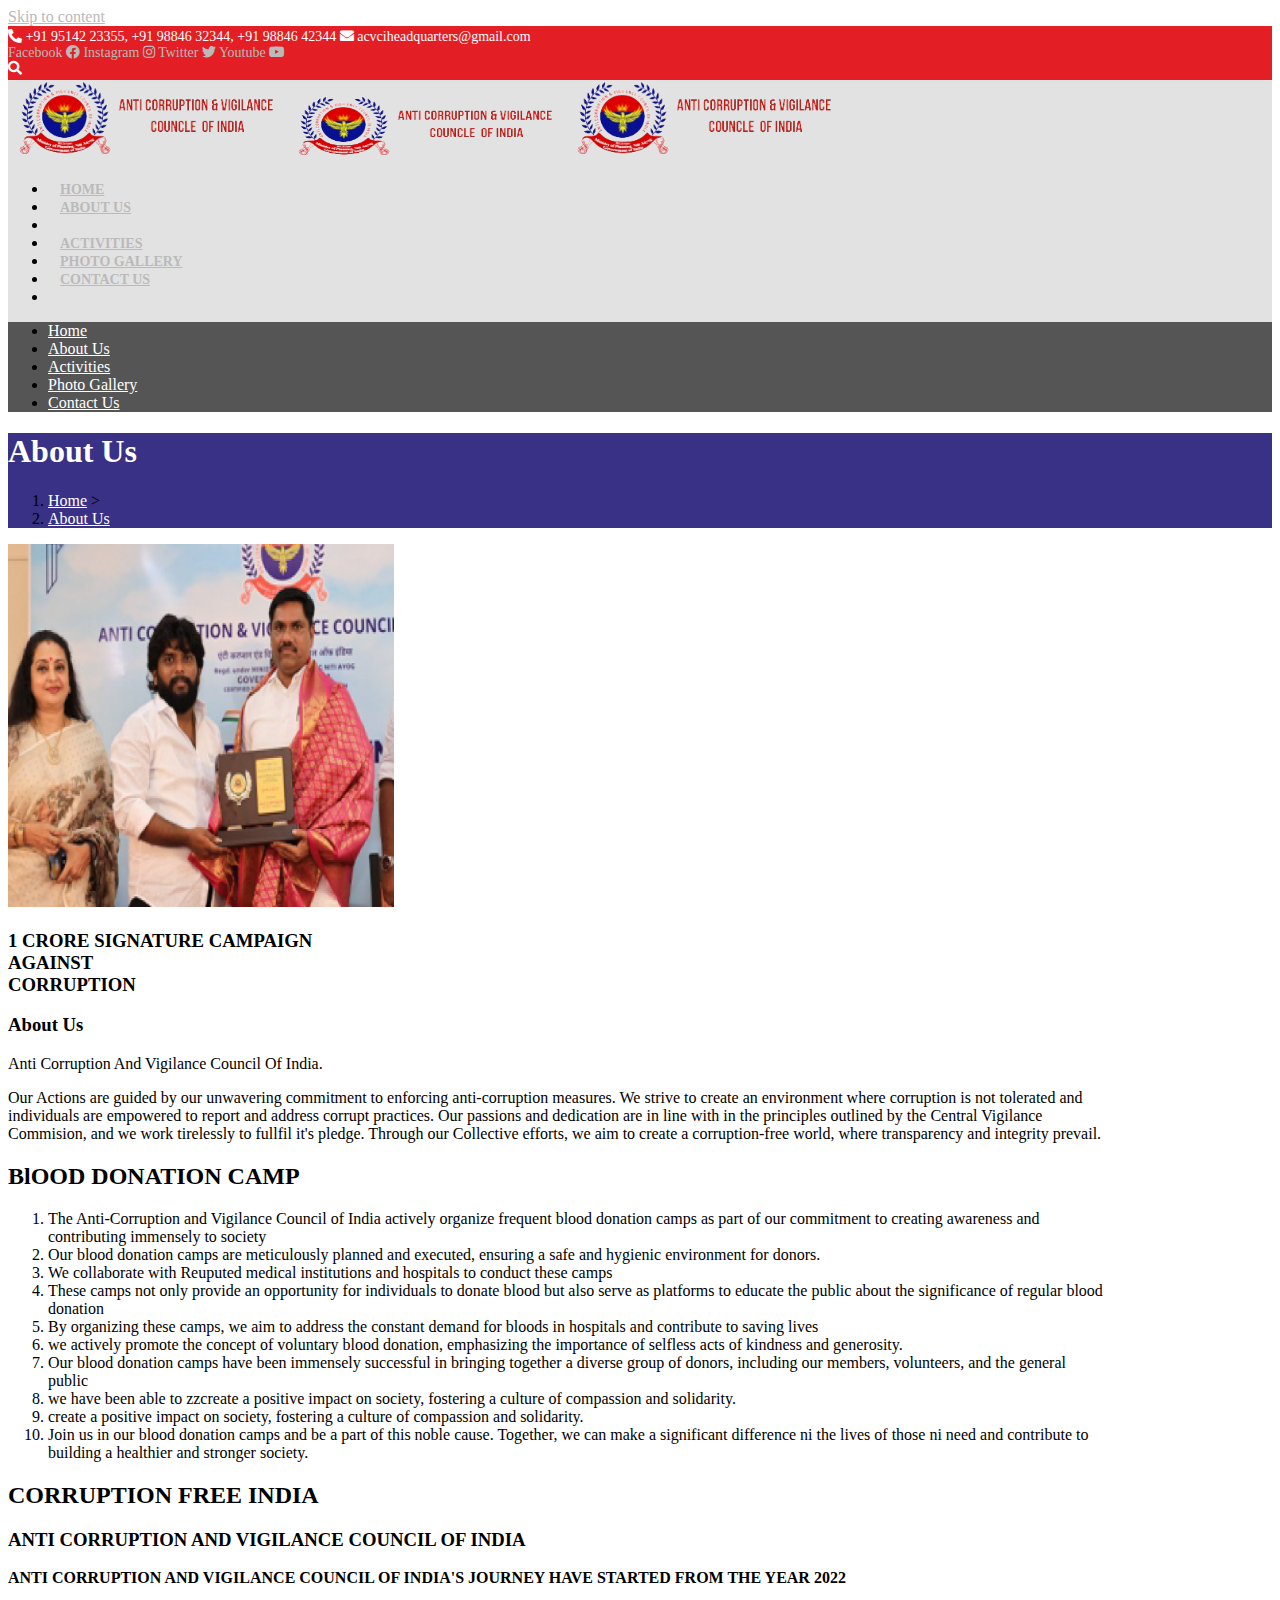
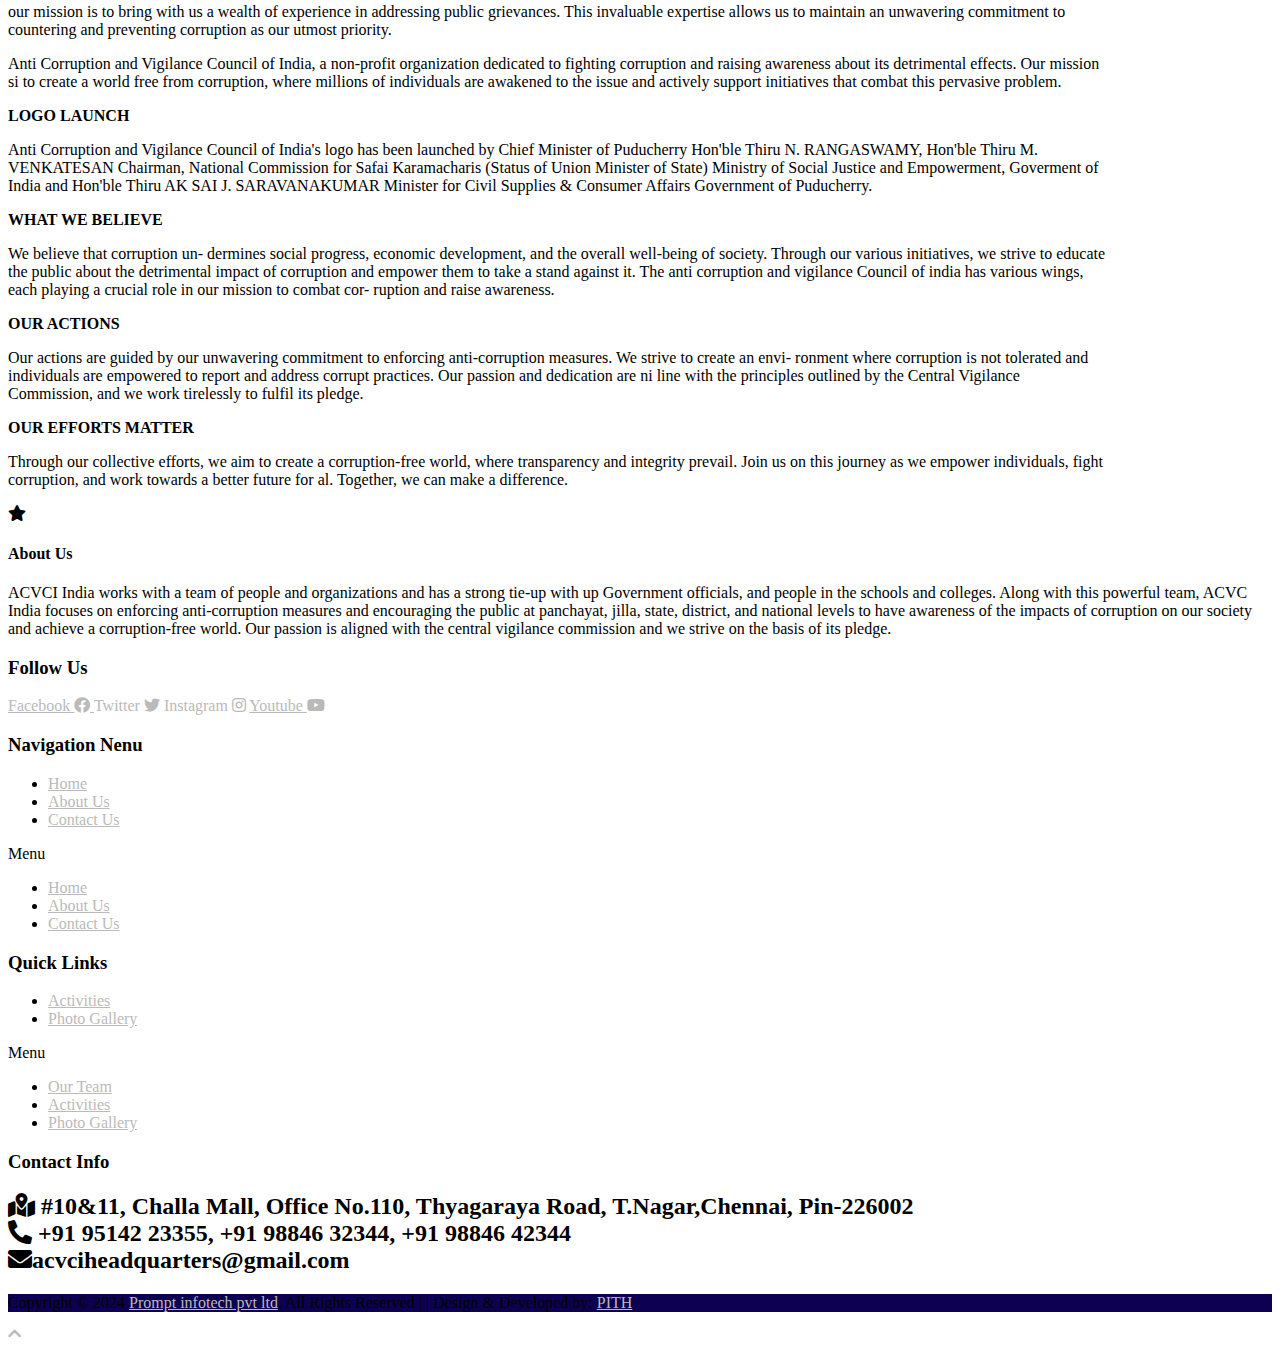
<file: aboutus.html>
<!DOCTYPE html>
<html class="html" lang="en-US">
<head>
	<meta charset="UTF-8">
	<link rel="profile" href="https://gmpg.org/xfn/11">
<meta name="google-site-verification" content="ni7RHazx-w33UfMKemwJ3ogKG0eZUSAZDCKLr9Pdb44" />
<!-- Global site tag (gtag.js) - Google Analytics -->
<script async src="https://www.googletagmanager.com/gtag/js?id=G-20688HX4LG"></script>
<script>
  window.dataLayer = window.dataLayer || [];
  function gtag(){dataLayer.push(arguments);}
  gtag('js', new Date());

  gtag('config', 'G-20688HX4LG');
</script>
<!-- Google Tag Manager -->
<script>(function(w,d,s,l,i){w[l]=w[l]||[];w[l].push({'gtm.start':
new Date().getTime(),event:'gtm.js'});var f=d.getElementsByTagName(s)[0],
j=d.createElement(s),dl=l!='dataLayer'?'&l='+l:'';j.async=true;j.src=
'https://www.googletagmanager.com/gtm.js?id='+i+dl;f.parentNode.insertBefore(j,f);
})(window,document,'script','dataLayer','GTM-P9KP5JJ');</script>
<!-- End Google Tag Manager -->
	<title>About Us &#8211; Anti Corruption And Vigilance Council Of India</title>
<meta name='robots' content='max-image-preview:large' />
<meta name="viewport" content="width=device-width, initial-scale=1"><link rel='dns-prefetch' href='//s.w.org' />
<link rel="alternate" type="application/rss+xml" title="National Human Rights Justice Commission &raquo; Feed" href="https://nhrjc.in/feed/" />
<link rel="alternate" type="application/rss+xml" title="National Human Rights Justice Commission &raquo; Comments Feed" href="https://nhrjc.in/comments/feed/" />
<script type="text/javascript">
window._wpemojiSettings = {"baseUrl":"https:\/\/s.w.org\/images\/core\/emoji\/13.1.0\/72x72\/","ext":".png","svgUrl":"https:\/\/s.w.org\/images\/core\/emoji\/13.1.0\/svg\/","svgExt":".svg","source":{"concatemoji":"https:\/\/nhrjc.in\/wp-includes\/js\/wp-emoji-release.min.js?ver=5.9.9"}};
/*! This file is auto-generated */
!function(e,a,t){var n,r,o,i=a.createElement("canvas"),p=i.getContext&&i.getContext("2d");function s(e,t){var a=String.fromCharCode;p.clearRect(0,0,i.width,i.height),p.fillText(a.apply(this,e),0,0);e=i.toDataURL();return p.clearRect(0,0,i.width,i.height),p.fillText(a.apply(this,t),0,0),e===i.toDataURL()}function c(e){var t=a.createElement("script");t.src=e,t.defer=t.type="text/javascript",a.getElementsByTagName("head")[0].appendChild(t)}for(o=Array("flag","emoji"),t.supports={everything:!0,everythingExceptFlag:!0},r=0;r<o.length;r++)t.supports[o[r]]=function(e){if(!p||!p.fillText)return!1;switch(p.textBaseline="top",p.font="600 32px Arial",e){case"flag":return s([127987,65039,8205,9895,65039],[127987,65039,8203,9895,65039])?!1:!s([55356,56826,55356,56819],[55356,56826,8203,55356,56819])&&!s([55356,57332,56128,56423,56128,56418,56128,56421,56128,56430,56128,56423,56128,56447],[55356,57332,8203,56128,56423,8203,56128,56418,8203,56128,56421,8203,56128,56430,8203,56128,56423,8203,56128,56447]);case"emoji":return!s([10084,65039,8205,55357,56613],[10084,65039,8203,55357,56613])}return!1}(o[r]),t.supports.everything=t.supports.everything&&t.supports[o[r]],"flag"!==o[r]&&(t.supports.everythingExceptFlag=t.supports.everythingExceptFlag&&t.supports[o[r]]);t.supports.everythingExceptFlag=t.supports.everythingExceptFlag&&!t.supports.flag,t.DOMReady=!1,t.readyCallback=function(){t.DOMReady=!0},t.supports.everything||(n=function(){t.readyCallback()},a.addEventListener?(a.addEventListener("DOMContentLoaded",n,!1),e.addEventListener("load",n,!1)):(e.attachEvent("onload",n),a.attachEvent("onreadystatechange",function(){"complete"===a.readyState&&t.readyCallback()})),(n=t.source||{}).concatemoji?c(n.concatemoji):n.wpemoji&&n.twemoji&&(c(n.twemoji),c(n.wpemoji)))}(window,document,window._wpemojiSettings);
</script>
<style type="text/css">
img.wp-smiley,
img.emoji {
	display: inline !important;
	border: none !important;
	box-shadow: none !important;
	height: 1em !important;
	width: 1em !important;
	margin: 0 0.07em !important;
	vertical-align: -0.1em !important;
	background: none !important;
	padding: 0 !important;
}
</style>
	<link rel='stylesheet' id='wp-block-library-css'  href='https://nhrjc.in/wp-includes/css/dist/block-library/style.min.css?ver=5.9.9' type='text/css' media='all' />
<style id='wp-block-library-theme-inline-css' type='text/css'>
.wp-block-audio figcaption{color:#555;font-size:13px;text-align:center}.is-dark-theme .wp-block-audio figcaption{color:hsla(0,0%,100%,.65)}.wp-block-code>code{font-family:Menlo,Consolas,monaco,monospace;color:#1e1e1e;padding:.8em 1em;border:1px solid #ddd;border-radius:4px}.wp-block-embed figcaption{color:#555;font-size:13px;text-align:center}.is-dark-theme .wp-block-embed figcaption{color:hsla(0,0%,100%,.65)}.blocks-gallery-caption{color:#555;font-size:13px;text-align:center}.is-dark-theme .blocks-gallery-caption{color:hsla(0,0%,100%,.65)}.wp-block-image figcaption{color:#555;font-size:13px;text-align:center}.is-dark-theme .wp-block-image figcaption{color:hsla(0,0%,100%,.65)}.wp-block-pullquote{border-top:4px solid;border-bottom:4px solid;margin-bottom:1.75em;color:currentColor}.wp-block-pullquote__citation,.wp-block-pullquote cite,.wp-block-pullquote footer{color:currentColor;text-transform:uppercase;font-size:.8125em;font-style:normal}.wp-block-quote{border-left:.25em solid;margin:0 0 1.75em;padding-left:1em}.wp-block-quote cite,.wp-block-quote footer{color:currentColor;font-size:.8125em;position:relative;font-style:normal}.wp-block-quote.has-text-align-right{border-left:none;border-right:.25em solid;padding-left:0;padding-right:1em}.wp-block-quote.has-text-align-center{border:none;padding-left:0}.wp-block-quote.is-large,.wp-block-quote.is-style-large,.wp-block-quote.is-style-plain{border:none}.wp-block-search .wp-block-search__label{font-weight:700}.wp-block-group:where(.has-background){padding:1.25em 2.375em}.wp-block-separator{border:none;border-bottom:2px solid;margin-left:auto;margin-right:auto;opacity:.4}.wp-block-separator:not(.is-style-wide):not(.is-style-dots){width:100px}.wp-block-separator.has-background:not(.is-style-dots){border-bottom:none;height:1px}.wp-block-separator.has-background:not(.is-style-wide):not(.is-style-dots){height:2px}.wp-block-table thead{border-bottom:3px solid}.wp-block-table tfoot{border-top:3px solid}.wp-block-table td,.wp-block-table th{padding:.5em;border:1px solid;word-break:normal}.wp-block-table figcaption{color:#555;font-size:13px;text-align:center}.is-dark-theme .wp-block-table figcaption{color:hsla(0,0%,100%,.65)}.wp-block-video figcaption{color:#555;font-size:13px;text-align:center}.is-dark-theme .wp-block-video figcaption{color:hsla(0,0%,100%,.65)}.wp-block-template-part.has-background{padding:1.25em 2.375em;margin-top:0;margin-bottom:0}
</style>
<style id='global-styles-inline-css' type='text/css'>
body{--wp--preset--color--black: #000000;--wp--preset--color--cyan-bluish-gray: #abb8c3;--wp--preset--color--white: #ffffff;--wp--preset--color--pale-pink: #f78da7;--wp--preset--color--vivid-red: #cf2e2e;--wp--preset--color--luminous-vivid-orange: #ff6900;--wp--preset--color--luminous-vivid-amber: #fcb900;--wp--preset--color--light-green-cyan: #7bdcb5;--wp--preset--color--vivid-green-cyan: #00d084;--wp--preset--color--pale-cyan-blue: #8ed1fc;--wp--preset--color--vivid-cyan-blue: #0693e3;--wp--preset--color--vivid-purple: #9b51e0;--wp--preset--gradient--vivid-cyan-blue-to-vivid-purple: linear-gradient(135deg,rgba(6,147,227,1) 0%,rgb(155,81,224) 100%);--wp--preset--gradient--light-green-cyan-to-vivid-green-cyan: linear-gradient(135deg,rgb(122,220,180) 0%,rgb(0,208,130) 100%);--wp--preset--gradient--luminous-vivid-amber-to-luminous-vivid-orange: linear-gradient(135deg,rgba(252,185,0,1) 0%,rgba(255,105,0,1) 100%);--wp--preset--gradient--luminous-vivid-orange-to-vivid-red: linear-gradient(135deg,rgba(255,105,0,1) 0%,rgb(207,46,46) 100%);--wp--preset--gradient--very-light-gray-to-cyan-bluish-gray: linear-gradient(135deg,rgb(238,238,238) 0%,rgb(169,184,195) 100%);--wp--preset--gradient--cool-to-warm-spectrum: linear-gradient(135deg,rgb(74,234,220) 0%,rgb(151,120,209) 20%,rgb(207,42,186) 40%,rgb(238,44,130) 60%,rgb(251,105,98) 80%,rgb(254,248,76) 100%);--wp--preset--gradient--blush-light-purple: linear-gradient(135deg,rgb(255,206,236) 0%,rgb(152,150,240) 100%);--wp--preset--gradient--blush-bordeaux: linear-gradient(135deg,rgb(254,205,165) 0%,rgb(254,45,45) 50%,rgb(107,0,62) 100%);--wp--preset--gradient--luminous-dusk: linear-gradient(135deg,rgb(255,203,112) 0%,rgb(199,81,192) 50%,rgb(65,88,208) 100%);--wp--preset--gradient--pale-ocean: linear-gradient(135deg,rgb(255,245,203) 0%,rgb(182,227,212) 50%,rgb(51,167,181) 100%);--wp--preset--gradient--electric-grass: linear-gradient(135deg,rgb(202,248,128) 0%,rgb(113,206,126) 100%);--wp--preset--gradient--midnight: linear-gradient(135deg,rgb(2,3,129) 0%,rgb(40,116,252) 100%);--wp--preset--duotone--dark-grayscale: url('#wp-duotone-dark-grayscale');--wp--preset--duotone--grayscale: url('#wp-duotone-grayscale');--wp--preset--duotone--purple-yellow: url('#wp-duotone-purple-yellow');--wp--preset--duotone--blue-red: url('#wp-duotone-blue-red');--wp--preset--duotone--midnight: url('#wp-duotone-midnight');--wp--preset--duotone--magenta-yellow: url('#wp-duotone-magenta-yellow');--wp--preset--duotone--purple-green: url('#wp-duotone-purple-green');--wp--preset--duotone--blue-orange: url('#wp-duotone-blue-orange');--wp--preset--font-size--small: 13px;--wp--preset--font-size--medium: 20px;--wp--preset--font-size--large: 36px;--wp--preset--font-size--x-large: 42px;}.has-black-color{color: var(--wp--preset--color--black) !important;}.has-cyan-bluish-gray-color{color: var(--wp--preset--color--cyan-bluish-gray) !important;}.has-white-color{color: var(--wp--preset--color--white) !important;}.has-pale-pink-color{color: var(--wp--preset--color--pale-pink) !important;}.has-vivid-red-color{color: var(--wp--preset--color--vivid-red) !important;}.has-luminous-vivid-orange-color{color: var(--wp--preset--color--luminous-vivid-orange) !important;}.has-luminous-vivid-amber-color{color: var(--wp--preset--color--luminous-vivid-amber) !important;}.has-light-green-cyan-color{color: var(--wp--preset--color--light-green-cyan) !important;}.has-vivid-green-cyan-color{color: var(--wp--preset--color--vivid-green-cyan) !important;}.has-pale-cyan-blue-color{color: var(--wp--preset--color--pale-cyan-blue) !important;}.has-vivid-cyan-blue-color{color: var(--wp--preset--color--vivid-cyan-blue) !important;}.has-vivid-purple-color{color: var(--wp--preset--color--vivid-purple) !important;}.has-black-background-color{background-color: var(--wp--preset--color--black) !important;}.has-cyan-bluish-gray-background-color{background-color: var(--wp--preset--color--cyan-bluish-gray) !important;}.has-white-background-color{background-color: var(--wp--preset--color--white) !important;}.has-pale-pink-background-color{background-color: var(--wp--preset--color--pale-pink) !important;}.has-vivid-red-background-color{background-color: var(--wp--preset--color--vivid-red) !important;}.has-luminous-vivid-orange-background-color{background-color: var(--wp--preset--color--luminous-vivid-orange) !important;}.has-luminous-vivid-amber-background-color{background-color: var(--wp--preset--color--luminous-vivid-amber) !important;}.has-light-green-cyan-background-color{background-color: var(--wp--preset--color--light-green-cyan) !important;}.has-vivid-green-cyan-background-color{background-color: var(--wp--preset--color--vivid-green-cyan) !important;}.has-pale-cyan-blue-background-color{background-color: var(--wp--preset--color--pale-cyan-blue) !important;}.has-vivid-cyan-blue-background-color{background-color: var(--wp--preset--color--vivid-cyan-blue) !important;}.has-vivid-purple-background-color{background-color: var(--wp--preset--color--vivid-purple) !important;}.has-black-border-color{border-color: var(--wp--preset--color--black) !important;}.has-cyan-bluish-gray-border-color{border-color: var(--wp--preset--color--cyan-bluish-gray) !important;}.has-white-border-color{border-color: var(--wp--preset--color--white) !important;}.has-pale-pink-border-color{border-color: var(--wp--preset--color--pale-pink) !important;}.has-vivid-red-border-color{border-color: var(--wp--preset--color--vivid-red) !important;}.has-luminous-vivid-orange-border-color{border-color: var(--wp--preset--color--luminous-vivid-orange) !important;}.has-luminous-vivid-amber-border-color{border-color: var(--wp--preset--color--luminous-vivid-amber) !important;}.has-light-green-cyan-border-color{border-color: var(--wp--preset--color--light-green-cyan) !important;}.has-vivid-green-cyan-border-color{border-color: var(--wp--preset--color--vivid-green-cyan) !important;}.has-pale-cyan-blue-border-color{border-color: var(--wp--preset--color--pale-cyan-blue) !important;}.has-vivid-cyan-blue-border-color{border-color: var(--wp--preset--color--vivid-cyan-blue) !important;}.has-vivid-purple-border-color{border-color: var(--wp--preset--color--vivid-purple) !important;}.has-vivid-cyan-blue-to-vivid-purple-gradient-background{background: var(--wp--preset--gradient--vivid-cyan-blue-to-vivid-purple) !important;}.has-light-green-cyan-to-vivid-green-cyan-gradient-background{background: var(--wp--preset--gradient--light-green-cyan-to-vivid-green-cyan) !important;}.has-luminous-vivid-amber-to-luminous-vivid-orange-gradient-background{background: var(--wp--preset--gradient--luminous-vivid-amber-to-luminous-vivid-orange) !important;}.has-luminous-vivid-orange-to-vivid-red-gradient-background{background: var(--wp--preset--gradient--luminous-vivid-orange-to-vivid-red) !important;}.has-very-light-gray-to-cyan-bluish-gray-gradient-background{background: var(--wp--preset--gradient--very-light-gray-to-cyan-bluish-gray) !important;}.has-cool-to-warm-spectrum-gradient-background{background: var(--wp--preset--gradient--cool-to-warm-spectrum) !important;}.has-blush-light-purple-gradient-background{background: var(--wp--preset--gradient--blush-light-purple) !important;}.has-blush-bordeaux-gradient-background{background: var(--wp--preset--gradient--blush-bordeaux) !important;}.has-luminous-dusk-gradient-background{background: var(--wp--preset--gradient--luminous-dusk) !important;}.has-pale-ocean-gradient-background{background: var(--wp--preset--gradient--pale-ocean) !important;}.has-electric-grass-gradient-background{background: var(--wp--preset--gradient--electric-grass) !important;}.has-midnight-gradient-background{background: var(--wp--preset--gradient--midnight) !important;}.has-small-font-size{font-size: var(--wp--preset--font-size--small) !important;}.has-medium-font-size{font-size: var(--wp--preset--font-size--medium) !important;}.has-large-font-size{font-size: var(--wp--preset--font-size--large) !important;}.has-x-large-font-size{font-size: var(--wp--preset--font-size--x-large) !important;}
</style>
<link rel='stylesheet' id='elementor-frontend-css'  href='https://nhrjc.in/wp-content/plugins/elementor/assets/css/frontend.min.css?ver=2.9.13' type='text/css' media='all' />
<link rel='stylesheet' id='elementor-post-118-css'  href='https://nhrjc.in/wp-content/uploads/elementor/css/post-118.css?ver=1594146242' type='text/css' media='all' />
<link rel='stylesheet' id='elementor-post-209-css'  href='https://nhrjc.in/wp-content/uploads/elementor/css/post-209.css?ver=1698911487' type='text/css' media='all' />
<link rel='stylesheet' id='font-awesome-css'  href='https://nhrjc.in/wp-content/themes/oceanwp/assets/fonts/fontawesome/css/all.min.css?ver=5.11.2' type='text/css' media='all' />
<link rel='stylesheet' id='simple-line-icons-css'  href='https://nhrjc.in/wp-content/themes/oceanwp/assets/css/third/simple-line-icons.min.css?ver=2.4.0' type='text/css' media='all' />
<link rel='stylesheet' id='magnific-popup-css'  href='https://nhrjc.in/wp-content/themes/oceanwp/assets/css/third/magnific-popup.min.css?ver=1.0.0' type='text/css' media='all' />
<link rel='stylesheet' id='slick-css'  href='https://nhrjc.in/wp-content/themes/oceanwp/assets/css/third/slick.min.css?ver=1.6.0' type='text/css' media='all' />
<link rel='stylesheet' id='oceanwp-style-css'  href='https://nhrjc.in/wp-content/themes/oceanwp/assets/css/style.min.css?ver=1.9.0' type='text/css' media='all' />
<link rel='stylesheet' id='oceanwp-hamburgers-css'  href='https://nhrjc.in/wp-content/themes/oceanwp/assets/css/third/hamburgers/hamburgers.min.css?ver=1.9.0' type='text/css' media='all' />
<link rel='stylesheet' id='oceanwp-collapse-css'  href='https://nhrjc.in/wp-content/themes/oceanwp/assets/css/third/hamburgers/types/collapse.css?ver=1.9.0' type='text/css' media='all' />
<link rel='stylesheet' id='tablepress-default-css'  href='https://nhrjc.in/wp-content/plugins/tablepress/css/default.min.css?ver=1.12' type='text/css' media='all' />
<link rel='stylesheet' id='elementor-icons-css'  href='https://nhrjc.in/wp-content/plugins/elementor/assets/lib/eicons/css/elementor-icons.min.css?ver=5.7.0' type='text/css' media='all' />
<link rel='stylesheet' id='elementor-animations-css'  href='https://nhrjc.in/wp-content/plugins/elementor/assets/lib/animations/animations.min.css?ver=2.9.13' type='text/css' media='all' />
<link rel='stylesheet' id='elementor-pro-css'  href='https://nhrjc.in/wp-content/plugins/elementor-pro/assets/css/frontend.min.css?ver=2.7.2' type='text/css' media='all' />
<link rel='stylesheet' id='elementor-global-css'  href='https://nhrjc.in/wp-content/uploads/elementor/css/global.css?ver=1594146242' type='text/css' media='all' />
<link rel='stylesheet' id='elementor-post-12-css'  href='https://nhrjc.in/wp-content/uploads/elementor/css/post-12.css?ver=1648288751' type='text/css' media='all' />
<link rel='stylesheet' id='oe-widgets-style-css'  href='https://nhrjc.in/wp-content/plugins/ocean-extra/assets/css/widgets.css?ver=5.9.9' type='text/css' media='all' />
<link rel='stylesheet' id='osh-styles-css'  href='https://nhrjc.in/wp-content/plugins/ocean-sticky-header/assets/css/style.min.css?ver=5.9.9' type='text/css' media='all' />
<link rel='stylesheet' id='google-fonts-1-css'  href='https://fonts.googleapis.com/css?family=Roboto%3A100%2C100italic%2C200%2C200italic%2C300%2C300italic%2C400%2C400italic%2C500%2C500italic%2C600%2C600italic%2C700%2C700italic%2C800%2C800italic%2C900%2C900italic%7CRoboto+Slab%3A100%2C100italic%2C200%2C200italic%2C300%2C300italic%2C400%2C400italic%2C500%2C500italic%2C600%2C600italic%2C700%2C700italic%2C800%2C800italic%2C900%2C900italic&#038;ver=5.9.9' type='text/css' media='all' />
<link rel='stylesheet' id='elementor-icons-fa-solid-css' href='https://nhrjc.in/wp-content/plugins/elementor/assets/lib/font-awesome/css/solid.min.css?ver=5.12.0' type='text/css' media='all'/>
<script type='text/javascript' src='https://nhrjc.in/wp-includes/js/jquery/jquery.min.js?ver=3.6.0' id='jquery-core-js'></script>
<link rel="stylesheet" href="https://cdnjs.cloudflare.com/ajax/libs/font-awesome/5.15.4/css/all.min.css">
<script type='text/javascript' src='https://nhrjc.in/wp-includes/js/jquery/jquery-migrate.min.js?ver=3.3.2' id='jquery-migrate-js'></script>
<link rel="https://api.w.org/" href="https://nhrjc.in/wp-json/" /><link rel="alternate" type="application/json" href="https://nhrjc.in/wp-json/wp/v2/pages/12" /><link rel="EditURI" type="application/rsd+xml" title="RSD" href="https://nhrjc.in/xmlrpc.php?rsd" />
<link rel="wlwmanifest" type="application/wlwmanifest+xml" href="https://nhrjc.in/wp-includes/wlwmanifest.xml" /> 
<meta name="generator" content="WordPress 5.9.9" />
<link rel="canonical" href="https://nhrjc.in/about-us/" />
<link rel='shortlink' href='https://nhrjc.in/?p=12' />
<link rel="alternate" type="application/json+oembed" href="https://nhrjc.in/wp-json/oembed/1.0/embed?url=https%3A%2F%2Fnhrjc.in%2Fabout-us%2F" />
<link rel="alternate" type="text/xml+oembed" href="https://nhrjc.in/wp-json/oembed/1.0/embed?url=https%3A%2F%2Fnhrjc.in%2Fabout-us%2F&#038;format=xml" />
<style type="text/css">.recentcomments a{display:inline !important;padding:0 !important;margin:0 !important;}</style>
<link rel="icon" href="images\logo.png" sizes="32x32" />
<link rel="icon" href="images\logo.png" sizes="192x192" />
<link rel="apple-touch-icon" href="images\logo.png" />
<meta name="msapplication-TileImage" content="images\logo.png" />
		<style type="text/css" id="wp-custom-css">
			#site-navigation-wrap .dropdown-menu >li >a,#site-header.full_screen-header .fs-dropdown-menu >li >a,#site-header.top-header #site-navigation-wrap .dropdown-menu >li >a,#site-header.center-header #site-navigation-wrap .dropdown-menu >li >a,#site-header.medium-header #site-navigation-wrap .dropdown-menu >li >a,.oceanwp-mobile-menu-icon a{font-size:14px!important}		</style>
		<!-- OceanWP CSS -->
<style type="text/css">
.page-header{background-color:#393185}/* General CSS */a{color:#bababa}a:hover{color:#dd3333}.container{width:1100px}.page-header .page-header-title,.page-header.background-image-page-header .page-header-title{color:#ffffff}.site-breadcrumbs a,.background-image-page-header .site-breadcrumbs a{color:#ffffff}.site-breadcrumbs a:hover,.background-image-page-header .site-breadcrumbs a:hover{color:#dd3333}#scroll-top{width:45px;height:45px;line-height:45px}#scroll-top{font-size:15px}#scroll-top{border-radius:8px}#scroll-top:hover{background-color:#dd0d0d}/* Top Bar CSS */#top-bar{padding:3px 0 3px 0}#top-bar-wrap,.oceanwp-top-bar-sticky{background-color:#e31e24}#top-bar-wrap,#top-bar-content strong{color:#ffffff}#top-bar-social li a{font-size:17px}#top-bar-social li a{color:#ffffff}/* Header CSS */@media only screen and (max-width:959px){body.default-breakpoint #site-logo #site-logo-inner{height:64px}}@media only screen and (max-width:959px){body.default-breakpoint .oceanwp-mobile-menu-icon a,.mobile-menu-close{line-height:64px}}#site-header,.has-transparent-header .is-sticky #site-header,.has-vh-transparent .is-sticky #site-header.vertical-header,#searchform-header-replace{background-color:#e2e2e2}#site-header{border-color:#e2e2e2}#site-header.has-header-media .overlay-header-media{background-color:rgba(0,0,0,0.5)}#site-logo #site-logo-inner a img,#site-header.center-header #site-navigation-wrap .middle-site-logo a img{max-width:275px}#site-logo.has-responsive-logo .responsive-logo-link img{max-height:65px}.effect-two #site-navigation-wrap .dropdown-menu >li >a.menu-link >span:after,.effect-eight #site-navigation-wrap .dropdown-menu >li >a.menu-link >span:before,.effect-eight #site-navigation-wrap .dropdown-menu >li >a.menu-link >span:after{background-color:#e31e24}.effect-six #site-navigation-wrap .dropdown-menu >li >a.menu-link >span:before,.effect-six #site-navigation-wrap .dropdown-menu >li >a.menu-link >span:after{border-color:#e31e24}.effect-ten #site-navigation-wrap .dropdown-menu >li >a.menu-link:hover >span,.effect-ten #site-navigation-wrap .dropdown-menu >li.sfHover >a.menu-link >span{-webkit-box-shadow:0 0 10px 4px #e31e24;-moz-box-shadow:0 0 10px 4px #e31e24;box-shadow:0 0 10px 4px #e31e24}#site-navigation-wrap .dropdown-menu >li >a{padding:0 12px}#site-navigation-wrap .dropdown-menu >li >a:hover,.oceanwp-mobile-menu-icon a:hover,#searchform-header-replace-close:hover{color:#002aa0}.dropdown-menu .sub-menu,#searchform-dropdown,.current-shop-items-dropdown{background-color:#555555}.dropdown-menu .sub-menu,#searchform-dropdown,.current-shop-items-dropdown{border-color:#002aa0}.dropdown-menu ul li.menu-item,.navigation >ul >li >ul.megamenu.sub-menu >li,.navigation .megamenu li ul.sub-menu{border-color:#727272}.dropdown-menu ul li a.menu-link{color:#ffffff}.mobile-menu .hamburger-inner,.mobile-menu .hamburger-inner::before,.mobile-menu .hamburger-inner::after{background-color:#002aa0}#mobile-dropdown{max-height:450px}#sidr,#mobile-dropdown{background-color:#555555}#sidr li,#sidr ul,#mobile-dropdown ul li,#mobile-dropdown ul li ul{border-color:#727272}body .sidr a,body .sidr-class-dropdown-toggle,#mobile-dropdown ul li a,#mobile-dropdown ul li a .dropdown-toggle,#mobile-fullscreen ul li a,#mobile-fullscreen .oceanwp-social-menu.simple-social ul li a{color:#ffffff}#mobile-fullscreen a.close .close-icon-inner,#mobile-fullscreen a.close .close-icon-inner::after{background-color:#ffffff}body .sidr a:hover,body .sidr-class-dropdown-toggle:hover,body .sidr-class-dropdown-toggle .fa,body .sidr-class-menu-item-has-children.active >a,body .sidr-class-menu-item-has-children.active >a >.sidr-class-dropdown-toggle,#mobile-dropdown ul li a:hover,#mobile-dropdown ul li a .dropdown-toggle:hover,#mobile-dropdown .menu-item-has-children.active >a,#mobile-dropdown .menu-item-has-children.active >a >.dropdown-toggle,#mobile-fullscreen ul li a:hover,#mobile-fullscreen .oceanwp-social-menu.simple-social ul li a:hover{color:#002aa0}#mobile-fullscreen a.close:hover .close-icon-inner,#mobile-fullscreen a.close:hover .close-icon-inner::after{background-color:#002aa0}body .sidr-class-mobile-searchform input,#mobile-dropdown #mobile-menu-search form input{background-color:#e8e8e8}.sidr-class-mobile-searchform button:hover,#mobile-dropdown #mobile-menu-search form button:hover{color:#002aa0}/* Footer Widgets CSS */#footer-widgets{padding:0}/* Footer Bottom CSS */#footer-bottom{background-color:#0d0051}#footer-bottom a:hover,#footer-bottom #footer-bottom-menu a:hover{color:#ea0007}/* Sticky Header CSS */.is-sticky #site-header.shrink-header #site-logo #site-logo-inner,.is-sticky #site-header.shrink-header .oceanwp-social-menu .social-menu-inner,.is-sticky #site-header.shrink-header.full_screen-header .menu-bar-inner,.after-header-content .after-header-content-inner{height:65px}.is-sticky #site-header.shrink-header #site-navigation-wrap .dropdown-menu >li >a,.is-sticky #site-header.shrink-header .oceanwp-mobile-menu-icon a,.after-header-content .after-header-content-inner >a,.after-header-content .after-header-content-inner >div >a{line-height:65px}.is-sticky #site-header,.ocean-sticky-top-bar-holder.is-sticky #top-bar-wrap,.is-sticky .header-top{opacity:1}/* Typography CSS */#top-bar-content,#top-bar-social-alt{font-size:14px}#site-navigation-wrap .dropdown-menu >li >a,#site-header.full_screen-header .fs-dropdown-menu >li >a,#site-header.top-header #site-navigation-wrap .dropdown-menu >li >a,#site-header.center-header #site-navigation-wrap .dropdown-menu >li >a,#site-header.medium-header #site-navigation-wrap .dropdown-menu >li >a,.oceanwp-mobile-menu-icon a{font-weight:700;font-size:15px;text-transform:uppercase}.dropdown-menu ul li a.menu-link,#site-header.full_screen-header .fs-dropdown-menu ul.sub-menu li a{font-size:14px}@media (max-width:768px){.sidr-class-dropdown-menu li a,a.sidr-class-toggle-sidr-close,#mobile-dropdown ul li a,body #mobile-fullscreen ul li a{font-size:18px;line-height:1.6}}@media (max-width:480px){.sidr-class-dropdown-menu li a,a.sidr-class-toggle-sidr-close,#mobile-dropdown ul li a,body #mobile-fullscreen ul li a{font-size:17px;line-height:1.6}}@media (max-width:768px){#footer-bottom #copyright{font-size:11px;line-height:1.5}}@media (max-width:480px){#footer-bottom #copyright{line-height:1.4}}
</style></head>

<body data-rsssl=1 class="page-template-default page page-id-12 wp-custom-logo wp-embed-responsive oceanwp-theme dropdown-mobile default-breakpoint content-full-width content-max-width has-topbar has-breadcrumbs elementor-default elementor-kit-1069 elementor-page elementor-page-12" itemscope="itemscope" itemtype="https://schema.org/WebPage">
<!-- Google Tag Manager (noscript) -->
<noscript><iframe src="https://www.googletagmanager.com/ns.html?id=GTM-P9KP5JJ"
height="0" width="0" style="display:none;visibility:hidden"></iframe></noscript>
<!-- End Google Tag Manager (noscript) -->
	<svg xmlns="http://www.w3.org/2000/svg" viewBox="0 0 0 0" width="0" height="0" focusable="false" role="none" style="visibility: hidden; position: absolute; left: -9999px; overflow: hidden;" ><defs><filter id="wp-duotone-dark-grayscale"><feColorMatrix color-interpolation-filters="sRGB" type="matrix" values=" .299 .587 .114 0 0 .299 .587 .114 0 0 .299 .587 .114 0 0 .299 .587 .114 0 0 " /><feComponentTransfer color-interpolation-filters="sRGB" ><feFuncR type="table" tableValues="0 0.49803921568627" /><feFuncG type="table" tableValues="0 0.49803921568627" /><feFuncB type="table" tableValues="0 0.49803921568627" /><feFuncA type="table" tableValues="1 1" /></feComponentTransfer><feComposite in2="SourceGraphic" operator="in" /></filter></defs></svg><svg xmlns="http://www.w3.org/2000/svg" viewBox="0 0 0 0" width="0" height="0" focusable="false" role="none" style="visibility: hidden; position: absolute; left: -9999px; overflow: hidden;" ><defs><filter id="wp-duotone-grayscale"><feColorMatrix color-interpolation-filters="sRGB" type="matrix" values=" .299 .587 .114 0 0 .299 .587 .114 0 0 .299 .587 .114 0 0 .299 .587 .114 0 0 " /><feComponentTransfer color-interpolation-filters="sRGB" ><feFuncR type="table" tableValues="0 1" /><feFuncG type="table" tableValues="0 1" /><feFuncB type="table" tableValues="0 1" /><feFuncA type="table" tableValues="1 1" /></feComponentTransfer><feComposite in2="SourceGraphic" operator="in" /></filter></defs></svg><svg xmlns="http://www.w3.org/2000/svg" viewBox="0 0 0 0" width="0" height="0" focusable="false" role="none" style="visibility: hidden; position: absolute; left: -9999px; overflow: hidden;" ><defs><filter id="wp-duotone-purple-yellow"><feColorMatrix color-interpolation-filters="sRGB" type="matrix" values=" .299 .587 .114 0 0 .299 .587 .114 0 0 .299 .587 .114 0 0 .299 .587 .114 0 0 " /><feComponentTransfer color-interpolation-filters="sRGB" ><feFuncR type="table" tableValues="0.54901960784314 0.98823529411765" /><feFuncG type="table" tableValues="0 1" /><feFuncB type="table" tableValues="0.71764705882353 0.25490196078431" /><feFuncA type="table" tableValues="1 1" /></feComponentTransfer><feComposite in2="SourceGraphic" operator="in" /></filter></defs></svg><svg xmlns="http://www.w3.org/2000/svg" viewBox="0 0 0 0" width="0" height="0" focusable="false" role="none" style="visibility: hidden; position: absolute; left: -9999px; overflow: hidden;" ><defs><filter id="wp-duotone-blue-red"><feColorMatrix color-interpolation-filters="sRGB" type="matrix" values=" .299 .587 .114 0 0 .299 .587 .114 0 0 .299 .587 .114 0 0 .299 .587 .114 0 0 " /><feComponentTransfer color-interpolation-filters="sRGB" ><feFuncR type="table" tableValues="0 1" /><feFuncG type="table" tableValues="0 0.27843137254902" /><feFuncB type="table" tableValues="0.5921568627451 0.27843137254902" /><feFuncA type="table" tableValues="1 1" /></feComponentTransfer><feComposite in2="SourceGraphic" operator="in" /></filter></defs></svg><svg xmlns="http://www.w3.org/2000/svg" viewBox="0 0 0 0" width="0" height="0" focusable="false" role="none" style="visibility: hidden; position: absolute; left: -9999px; overflow: hidden;" ><defs><filter id="wp-duotone-midnight"><feColorMatrix color-interpolation-filters="sRGB" type="matrix" values=" .299 .587 .114 0 0 .299 .587 .114 0 0 .299 .587 .114 0 0 .299 .587 .114 0 0 " /><feComponentTransfer color-interpolation-filters="sRGB" ><feFuncR type="table" tableValues="0 0" /><feFuncG type="table" tableValues="0 0.64705882352941" /><feFuncB type="table" tableValues="0 1" /><feFuncA type="table" tableValues="1 1" /></feComponentTransfer><feComposite in2="SourceGraphic" operator="in" /></filter></defs></svg><svg xmlns="http://www.w3.org/2000/svg" viewBox="0 0 0 0" width="0" height="0" focusable="false" role="none" style="visibility: hidden; position: absolute; left: -9999px; overflow: hidden;" ><defs><filter id="wp-duotone-magenta-yellow"><feColorMatrix color-interpolation-filters="sRGB" type="matrix" values=" .299 .587 .114 0 0 .299 .587 .114 0 0 .299 .587 .114 0 0 .299 .587 .114 0 0 " /><feComponentTransfer color-interpolation-filters="sRGB" ><feFuncR type="table" tableValues="0.78039215686275 1" /><feFuncG type="table" tableValues="0 0.94901960784314" /><feFuncB type="table" tableValues="0.35294117647059 0.47058823529412" /><feFuncA type="table" tableValues="1 1" /></feComponentTransfer><feComposite in2="SourceGraphic" operator="in" /></filter></defs></svg><svg xmlns="http://www.w3.org/2000/svg" viewBox="0 0 0 0" width="0" height="0" focusable="false" role="none" style="visibility: hidden; position: absolute; left: -9999px; overflow: hidden;" ><defs><filter id="wp-duotone-purple-green"><feColorMatrix color-interpolation-filters="sRGB" type="matrix" values=" .299 .587 .114 0 0 .299 .587 .114 0 0 .299 .587 .114 0 0 .299 .587 .114 0 0 " /><feComponentTransfer color-interpolation-filters="sRGB" ><feFuncR type="table" tableValues="0.65098039215686 0.40392156862745" /><feFuncG type="table" tableValues="0 1" /><feFuncB type="table" tableValues="0.44705882352941 0.4" /><feFuncA type="table" tableValues="1 1" /></feComponentTransfer><feComposite in2="SourceGraphic" operator="in" /></filter></defs></svg><svg xmlns="http://www.w3.org/2000/svg" viewBox="0 0 0 0" width="0" height="0" focusable="false" role="none" style="visibility: hidden; position: absolute; left: -9999px; overflow: hidden;" ><defs><filter id="wp-duotone-blue-orange"><feColorMatrix color-interpolation-filters="sRGB" type="matrix" values=" .299 .587 .114 0 0 .299 .587 .114 0 0 .299 .587 .114 0 0 .299 .587 .114 0 0 " /><feComponentTransfer color-interpolation-filters="sRGB" ><feFuncR type="table" tableValues="0.098039215686275 1" /><feFuncG type="table" tableValues="0 0.66274509803922" /><feFuncB type="table" tableValues="0.84705882352941 0.41960784313725" /><feFuncA type="table" tableValues="1 1" /></feComponentTransfer><feComposite in2="SourceGraphic" operator="in" /></filter></defs></svg>
	
	<div id="outer-wrap" class="site clr">

		<a class="skip-link screen-reader-text" href="#main">Skip to content</a>

		
		<div id="wrap" class="clr">

			

<div id="top-bar-wrap" class="clr hide-tablet-mobile">

	<div id="top-bar" class="clr container">

		
		<div id="top-bar-inner" class="clr">

			
	<div id="top-bar-content" class="clr has-content top-bar-left">

		
		
			
				<span class="topbar-content">

					<i class="fas fa-phone-alt"></i>  +91 95142 23355, +91 98846 32344, +91 98846 42344
  <i class="fas fa-envelope"></i>  acvciheadquarters@gmail.com
				</span>

				
	</div><!-- #top-bar-content -->


	<div id="top-bar-social-alt" class="clr top-bar-right">
				<div data-elementor-type="wp-post" data-elementor-id="118" class="elementor elementor-118" data-elementor-settings="[]">
			<div class="elementor-inner">
				<div class="elementor-section-wrap">
							<section class="elementor-element elementor-element-b505c21 elementor-section-full_width elementor-section-height-default elementor-section-height-default elementor-section elementor-top-section" data-id="b505c21" data-element_type="section" data-settings="{&quot;background_background&quot;:&quot;classic&quot;}">
						<div class="elementor-container elementor-column-gap-no">
				<div class="elementor-row">
				<div class="elementor-element elementor-element-5af0af2 elementor-column elementor-col-50 elementor-top-column" data-id="5af0af2" data-element_type="column">
			<div class="elementor-column-wrap  elementor-element-populated">
					<div class="elementor-widget-wrap">
				<div class="elementor-element elementor-element-7312f13 elementor-shape-rounded elementor-widget elementor-widget-social-icons" data-id="7312f13" data-element_type="widget" data-widget_type="social-icons.default">
				<div class="elementor-widget-container">
					<div class="elementor-social-icons-wrapper">
							<a class="elementor-icon elementor-social-icon elementor-social-icon-facebook elementor-animation-grow elementor-repeater-item-96a156a" target="_blank">
					<span class="elementor-screen-only">Facebook</span>
					<i class="fab fa-facebook"></i>				</a>
							<a class="elementor-icon elementor-social-icon elementor-social-icon-instagram elementor-animation-grow elementor-repeater-item-1475d23" target="_blank">
					<span class="elementor-screen-only">Instagram</span>
					<i class="fab fa-instagram"></i>				</a>
							<a class="elementor-icon elementor-social-icon elementor-social-icon-twitter elementor-animation-grow elementor-repeater-item-07598bc" target="_blank">
					<span class="elementor-screen-only">Twitter</span>
					<i class="fab fa-twitter"></i>				</a>
							<a class="elementor-icon elementor-social-icon elementor-social-icon-youtube elementor-animation-grow elementor-repeater-item-5146295" target="_blank">
					<span class="elementor-screen-only">Youtube</span>
					<i class="fab fa-youtube"></i>				</a>
					</div>
				</div>
				</div>
						</div>
			</div>
		</div>
				<div class="elementor-element elementor-element-cd764d7 elementor-column elementor-col-50 elementor-top-column" data-id="cd764d7" data-element_type="column">
			<div class="elementor-column-wrap  elementor-element-populated">
					<div class="elementor-widget-wrap">
				<div class="elementor-element elementor-element-a8bd6b8 elementor-search-form--skin-full_screen elementor-widget elementor-widget-search-form" data-id="a8bd6b8" data-element_type="widget" data-settings="{&quot;skin&quot;:&quot;full_screen&quot;}" data-widget_type="search-form.default">
				<div class="elementor-widget-container">
					<form class="elementor-search-form" role="search" action="https://nhrjc.in" method="get">
			 
						<div class="elementor-search-form__toggle">
				<i aria-hidden="true" class="fas fa-search"></i>				
			</div>
		</form>
				</div>
				</div>
						</div>
			</div>
		</div>
						</div>
			</div>
		</section>
						</div>
			</div>
		</div>
			</div><!-- #top-bar-social-alt -->

	
		</div><!-- #top-bar-inner -->

		
	</div><!-- #top-bar -->

</div><!-- #top-bar-wrap -->


			
<header id="site-header" class="minimal-header center-logo effect-two clr fixed-scroll fixed-scroll shrink-header has-sticky-mobile" data-height="65" itemscope="itemscope" itemtype="https://schema.org/WPHeader" role="banner">

	
					
			<div id="site-header-inner" class="clr container">

				
	<div class="oceanwp-mobile-menu-icon clr mobile-left">

		
		
		
		<a href="javascript:void(0)" class="mobile-menu"  aria-label="Mobile Menu">
							<div class="hamburger hamburger--collapse" aria-expanded="false">
					<div class="hamburger-box">
						<div class="hamburger-inner"></div>
					</div>
				</div>
						</a>

		
		
		
	</div><!-- #oceanwp-mobile-menu-navbar -->


				

<div id="site-logo" class="clr has-responsive-logo has-sticky-logo" itemscope itemtype="https://schema.org/Brand" >

	
	<div id="site-logo-inner" class="clr">

		<a href="index.html" class="custom-logo-link" rel="home">
		<img width="400" height="80" src="images\logo1.png" class="custom-logo" alt="National Human Rights Justice Commission" srcset="C:\Users\HP\Documents\Anti Corrupption\images\logo1.png 400w, C:\Users\HP\Documents\Anti Corrupption\images\logo1.png" 300w" sizes="(max-width: 400px) 100vw, 400px" /></a>
		<a href="index.html" class="responsive-logo-link" rel="home">
		<img src="images\logo1.png" class="responsive-logo" width="400" height="80" alt="" /></a>
		<a href="index.html" class="sticky-logo-link" rel="home" itemprop="url">
		<img src="images\logo1.png" class="sticky-logo" width="400" height="80" alt="National Human Rights Justice Commission" itemprop="url" /></a>
	</div><!-- #site-logo-inner -->

	
	

	
</div><!-- #site-logo -->

			<div id="site-navigation-wrap" class="clr">
			
			
			
			<nav id="site-navigation" class="navigation main-navigation clr" itemscope="itemscope" itemtype="https://schema.org/SiteNavigationElement" role="navigation" >

				<ul id="menu-main_menu" class="main-menu dropdown-menu sf-menu">
				<li id="menu-item-27" class="menu-item menu-item-type-post_type menu-item-object-page menu-item-home current-menu-item page_item page-item-10 current_page_item menu-item-27">
				<a href="index.html"class="menu-link">
				<span class="text-wrap">Home</span></a></li>
				<li id="menu-item-26" class="menu-item menu-item-type-post_type menu-item-object-page menu-item-has-children dropdown menu-item-26">
				<a href="aboutus.html" class="menu-link">
				<span class="text-wrap">About Us </span></a>
	<li id="menu-item-1377" class="menu-item menu-item-type-post_type menu-item-object-page menu-item-1377">
</li><li id="menu-item-788" class="menu-item menu-item-type-post_type menu-item-object-page menu-item-788">
<a href="Activities.html" class="menu-link"><span class="text-wrap">Activities</span></a></li>
<li id="menu-item-24" class="menu-item menu-item-type-post_type menu-item-object-page menu-item-24">
<a href="photogallery.html" class="menu-link"><span class="text-wrap">Photo Gallery</span></a></li>
<li id="menu-item-25" class="menu-item menu-item-type-post_type menu-item-object-page menu-item-25"><a href="Contact.html" class="menu-link">
<span class="text-wrap">Contact Us</span></a></li><li id="menu-item-903" class="menu-item menu-item-type-custom menu-item-object-custom menu-item-903">

			</nav><!-- #site-navigation -->

			
			
					</div><!-- #site-navigation-wrap -->
			
		
	
				
				
			</div><!-- #site-header-inner -->

			
<div id="mobile-dropdown" class="clr" >

	<nav class="clr" itemscope="itemscope" itemtype="https://schema.org/SiteNavigationElement">

		<ul id="menu-main_menu-1" class="menu"><li class="menu-item menu-item-type-post_type menu-item-object-page menu-item-home current-menu-item page_item page-item-10 current_page_item menu-item-27">
		<a href="index.html" aria-current="page">Home</a></li>
<li class="menu-item menu-item-type-post_type menu-item-object-page ">
<a href="aboutus.html">About Us</a>

</li>

<li class="menu-item menu-item-type-post_type menu-item-object-page menu-item-787">
<a href="Activities.html">Activities</a></li>
<li class="menu-item menu-item-type-post_type menu-item-object-page menu-item-24">
<a href="photogallery.html">Photo Gallery</a></li>
<li class="menu-item menu-item-type-post_type menu-item-object-page menu-item-25">
<a href="Contact.html">Contact Us</a></li>

</ul>

	</nav>

</div>
	
		
			
			
		
		
</header><!-- #site-header -->


			
			<main id="main" class="site-main clr"  role="main">

				

<header class="page-header">

	
	<div class="container clr page-header-inner">

		
			<h1 class="page-header-title clr" itemprop="headline">About Us</h1>

			
		
		<nav aria-label="Breadcrumbs" class="site-breadcrumbs clr position-" itemprop="breadcrumb"><ol class="trail-items" itemscope itemtype="http://schema.org/BreadcrumbList">
		<meta name="numberOfItems" content="2" />
		<meta name="itemListOrder" content="Ascending" />
		<li class="trail-item trail-begin" itemprop="itemListElement" itemscope itemtype="https://schema.org/ListItem">
		<a href="https://nhrjc.in" rel="home" aria-label="Home" itemtype="https://schema.org/Thing" itemprop="item">
		<span itemprop="name"><span class="breadcrumb-home has-icon">Home</span></span></a>
		<span class="breadcrumb-sep">></span><meta content="1" itemprop="position" /></li>
		<li class="trail-item trail-end" itemprop="itemListElement" itemscope itemtype="https://schema.org/ListItem">
		<a href="aboutus.html" itemtype="https://schema.org/Thing" itemprop="item"><span itemprop="name">About Us</span></a>
<meta content="2" itemprop="position" /></li></ol></nav>
	</div><!-- .page-header-inner -->

	
	
</header><!-- .page-header -->


	
	<div id="content-wrap" class="container clr">

		
		<div id="primary" class="content-area clr">

			
			<div id="content" class="site-content clr">

				
				
<article class="single-page-article clr">

	
<div class="entry clr" itemprop="text">

	
			<div data-elementor-type="wp-page" data-elementor-id="12" class="elementor elementor-12" data-elementor-settings="[]">
			<div class="elementor-inner">
				<div class="elementor-section-wrap">
							<section class="elementor-element elementor-element-9784f67 elementor-section-boxed elementor-section-height-default elementor-section-height-default elementor-section elementor-top-section" data-id="9784f67" data-element_type="section">
						<div class="elementor-container elementor-column-gap-default">
				<div class="elementor-row">
				<div class="elementor-element elementor-element-a3c83c7 elementor-column elementor-col-50 elementor-top-column" data-id="a3c83c7" data-element_type="column">
			<div class="elementor-column-wrap  elementor-element-populated">
					<div class="elementor-widget-wrap">
				<div class="elementor-element elementor-element-4682bdd elementor-widget elementor-widget-image" data-id="4682bdd" data-element_type="widget" data-widget_type="image.default">
				<div class="elementor-widget-container">
					<div class="elementor-image">
										<img width="386" height="363" src="images\childissue.png" class="attachment-large size-large" alt="" loading="lazy" srcset="images\childissue.png 386w, images\childissue.png 300w" sizes="(max-width: 386px) 100vw, 386px" />											</div>
				</div>
				</div>
				<div class="elementor-element elementor-element-a9f763c elementor-widget elementor-widget-text-editor" data-id="a9f763c" data-element_type="widget" data-widget_type="text-editor.default">
				<div class="elementor-widget-container">
					<div class="elementor-text-editor elementor-clearfix">
					<h3><strong>1 CRORE SIGNATURE CAMPAIGN<br />AGAINST<br />CORRUPTION<br /></strong></h3></div>
				</div>
				</div>
						</div>
			</div>
		</div>
				<div class="elementor-element elementor-element-0d23a39 elementor-column elementor-col-50 elementor-top-column" data-id="0d23a39" data-element_type="column">
			<div class="elementor-column-wrap  elementor-element-populated">
					<div class="elementor-widget-wrap">
				<div class="elementor-element elementor-element-4d0c5a7 elementor-widget elementor-widget-text-editor" data-id="4d0c5a7" data-element_type="widget" data-widget_type="text-editor.default">
				<div class="elementor-widget-container">
					<div class="elementor-text-editor elementor-clearfix"><h3><strong>About Us</strong></h3><p>Anti Corruption And Vigilance Council Of India.</p>
					<p>Our Actions are guided by our unwavering commitment to enforcing anti-corruption measures. We strive to create an environment where corruption is not tolerated and individuals are empowered to report and address corrupt practices. Our passions and dedication are in line with in the principles outlined by the Central Vigilance Commision, and we work tirelessly to fullfil it's pledge. Through our Collective efforts, we aim to create a corruption-free world, where transparency and integrity prevail.</p>
					</div>
				</div>
				</div>
						</div>
			</div>
		</div>
						</div>
			</div>
		</section>
				<section class="elementor-element elementor-element-2d807da elementor-section-boxed elementor-section-height-default elementor-section-height-default elementor-section elementor-top-section" data-id="2d807da" data-element_type="section">
						<div class="elementor-container elementor-column-gap-default">
				<div class="elementor-row">
				<div class="elementor-element elementor-element-7ebba9f elementor-column elementor-col-100 elementor-top-column" data-id="7ebba9f" data-element_type="column">
			<div class="elementor-column-wrap  elementor-element-populated">
					<div class="elementor-widget-wrap">
						</div>
			</div>
		</div>
						</div>
			</div>
		</section>
				<section class="elementor-element elementor-element-ed28afe elementor-section-boxed elementor-section-height-default elementor-section-height-default elementor-section elementor-top-section" data-id="ed28afe" data-element_type="section">
						<div class="elementor-container elementor-column-gap-default">
				<div class="elementor-row">
				<div class="elementor-element elementor-element-108462b elementor-column elementor-col-100 elementor-top-column" data-id="108462b" data-element_type="column" data-settings="{&quot;background_background&quot;:&quot;classic&quot;}">
			<div class="elementor-column-wrap  elementor-element-populated">
					<div class="elementor-widget-wrap">
				<div class="elementor-element elementor-element-5f365cc elementor-widget elementor-widget-heading" data-id="5f365cc" data-element_type="widget" data-widget_type="heading.default">
				<div class="elementor-widget-container">
			<h2 class="elementor-heading-title elementor-size-default">BlOOD DONATION CAMP</h2>		</div>
				</div>
				<div class="elementor-element elementor-element-d2abf8a elementor-widget elementor-widget-text-editor" data-id="d2abf8a" data-element_type="widget" data-widget_type="text-editor.default">
				<div class="elementor-widget-container">
					<div class="elementor-text-editor elementor-clearfix"><ol>
 	<li>The Anti-Corruption and Vigilance Council of India actively organize frequent blood donation camps as part of our commitment to creating awareness and contributing immensely to society</li>
 	<li>Our blood donation camps are meticulously planned and executed, ensuring a safe and hygienic environment for donors.</li>
 	<li>We collaborate with Reuputed medical institutions and hospitals to conduct these camps</li>
 	<li>These camps not only provide an opportunity for individuals to donate blood but also serve as platforms to educate the public about the significance of regular blood donation </li>
 	<li>By organizing these camps, we aim to address the constant demand for bloods in hospitals and contribute to saving lives</li>
 	<li>we actively promote the concept of voluntary blood donation, emphasizing the importance of selfless acts of kindness and generosity.</li>
 	<li>Our blood donation camps have been immensely successful in bringing together a diverse group of donors, including our members, volunteers, and the general public</li>
 	<li>we have been able to
zzcreate a positive impact on society, fostering a culture of compassion and solidarity.
</li>
 	<li>create a positive impact on society, fostering a culture of compassion and solidarity.
</li>
 	<li>Join us in our blood donation camps and be a part of this noble cause. Together, we can make a significant difference ni the lives of those ni need and contribute to building a healthier and stronger society.
</li>

</ol></div>
				</div>
				</div>
						</div>
			</div>
		</div>
						</div>
			</div>
		</section>
		<section class="elementor-element elementor-element-e72e02f elementor-section-boxed elementor-section-height-default elementor-section-height-default elementor-section elementor-top-section" data-id="e72e02f" data-element_type="section">
						<div class="elementor-container elementor-column-gap-default">
				<div class="elementor-row">
				<div class="elementor-element elementor-element-a309f94 elementor-column elementor-col-100 elementor-top-column" data-id="a309f94" data-element_type="column">
			<div class="elementor-column-wrap  elementor-element-populated">
					<div class="elementor-widget-wrap">
				<div class="elementor-element elementor-element-6714812 elementor-widget elementor-widget-heading" data-id="6714812" data-element_type="widget" data-widget_type="heading.default">
				<div class="elementor-widget-container">
			<h2 class="elementor-heading-title elementor-size-default">CORRUPTION FREE INDIA</h2>		</div>
				</div>
				<div class="elementor-element elementor-element-ffd23f1 elementor-widget elementor-widget-text-editor" data-id="ffd23f1" data-element_type="widget" data-widget_type="text-editor.default">
				<div class="elementor-widget-container">
					<div class="elementor-text-editor elementor-clearfix">
					<h3><strong>ANTI CORRUPTION AND VIGILANCE COUNCIL OF INDIA</strong>
					</h3><p><strong>ANTI CORRUPTION AND VIGILANCE COUNCIL OF INDIA'S JOURNEY HAVE STARTED FROM THE YEAR 2022</strong></p>
					<p>our mission is to bring with us a wealth of experience in addressing public grievances. This invaluable expertise allows us to maintain an unwavering commitment to countering and preventing corruption as our utmost priority.
</p>
					<p>Anti Corruption and Vigilance Council of India, a non-profit organization dedicated to fighting corruption and raising awareness about its detrimental effects.  Our mission si to create a world free from corruption, where millions of individuals are awakened to the issue and actively support initiatives that combat this pervasive problem.
</p>
					<p><strong>LOGO LAUNCH</strong></p>
					<p>Anti Corruption and Vigilance Council of India's logo has been launched by Chief Minister of Puducherry Hon'ble Thiru N. RANGASWAMY, Hon'ble Thiru M. VENKATESAN Chairman, National Commission for Safai Karamacharis (Status of Union Minister of State) Ministry of Social Justice and Empowerment, Goverment of India and Hon'ble Thiru AK SAI J. SARAVANAKUMAR Minister for Civil Supplies & Consumer Affairs Government of Puducherry.</p>
					<p><strong>WHAT WE BELIEVE</strong></p>
					<p>We believe that corruption un- dermines social progress, economic development, and the overall well-being of society. Through our various initiatives, we strive to educate the public about the detrimental impact of corruption and empower them to take a stand against it. The anti corruption and vigilance
Council of india has various wings, each playing a crucial role in our mission to combat cor- ruption and raise awareness.
</p>
					<p><strong>OUR ACTIONS </strong></p>
					<p>Our actions are guided by our unwavering commitment to enforcing anti-corruption measures. We strive to create an envi- ronment where corruption is not tolerated and individuals are empowered to report and address corrupt practices. Our passion and dedication are ni line with the principles outlined by the Central Vigilance Commission, and we work tirelessly to fulfil
its pledge. </p>
					<p><strong>OUR EFFORTS MATTER</strong></p>
					<p>Through our collective efforts, we aim to create a corruption-free world, where transparency and integrity prevail. Join us on this journey as we empower individuals, fight corruption, and work towards a better future for al. Together, we can make a difference.
</p></div>
				</div>
				</div>
				<div class="elementor-element elementor-element-3d14576 elementor-button-danger elementor-widget elementor-widget-button" data-id="3d14576" data-element_type="widget" data-widget_type="button.default">
				<div class="elementor-widget-container">
					<div class="elementor-button-wrapper">
			
		</div>
				</div>
				</div>
				<div class="elementor-element elementor-element-1ec66c9 elementor-widget elementor-widget-text-editor" data-id="1ec66c9" data-element_type="widget" data-widget_type="text-editor.default">
				<div class="elementor-widget-container">
					<div class="elementor-text-editor elementor-clearfix"></div>
				</div>
				</div>
						</div>
			</div>
		</div>
						</div>
			</div>
		</section>

				<section class="elementor-element elementor-element-7a35d38 elementor-section-boxed elementor-section-height-default elementor-section-height-default elementor-section elementor-top-section" data-id="7a35d38" data-element_type="section">
						<div class="elementor-container elementor-column-gap-default">
				<div class="elementor-row">
				<div class="elementor-element elementor-element-1483237 elementor-column elementor-col-100 elementor-top-column" data-id="1483237" data-element_type="column">
			<div class="elementor-column-wrap  elementor-element-populated">
					<div class="elementor-widget-wrap">
				<div class="elementor-element elementor-element-d5d488d elementor-widget elementor-widget-text-editor" data-id="d5d488d" data-element_type="widget" data-widget_type="text-editor.default">
				<div class="elementor-widget-container">
					<div class="elementor-text-editor elementor-clearfix"></div>
				</div>
				</div>
				<div class="elementor-element elementor-element-e8bd952 elementor-widget-divider--view-line_icon elementor-view-default elementor-widget-divider--element-align-center elementor-widget elementor-widget-divider" data-id="e8bd952" data-element_type="widget" data-widget_type="divider.default">
				<div class="elementor-widget-container">
					<div class="elementor-divider">
			<span class="elementor-divider-separator">
							<div class="elementor-icon elementor-divider__element">
					<i aria-hidden="true" class="fas fa-star"></i></div>
						</span>
		</div>
				</div>
				</div>
						</div>
			</div>
		</div>
						</div>
			</div>
		</section>
						</div>
			</div>
		</div>
		
	
</div>

</article>

				
			</div><!-- #content -->

			
		</div><!-- #primary -->

		
	</div><!-- #content-wrap -->

	

	</main><!-- #main -->

	
	
	
		
<footer id="footer" class="site-footer" itemscope="itemscope" itemtype="https://schema.org/WPFooter" role="contentinfo">

	
	<div id="footer-inner" class="clr">

		

<div id="footer-widgets" class="oceanwp-row clr">

	
	<div class="footer-widgets-inner">

				<div data-elementor-type="wp-post" data-elementor-id="209" class="elementor elementor-209" data-elementor-settings="[]">
			<div class="elementor-inner">
				<div class="elementor-section-wrap">
							<section class="elementor-element elementor-element-6984b7e0 elementor-section-content-middle elementor-section-boxed elementor-section-height-default elementor-section-height-default elementor-section elementor-top-section" data-id="6984b7e0" data-element_type="section" data-settings="{&quot;background_background&quot;:&quot;classic&quot;}">
						<div class="elementor-container elementor-column-gap-no">
				<div class="elementor-row">
				<div class="elementor-element elementor-element-550b1d65 elementor-column elementor-col-100 elementor-top-column" data-id="550b1d65" data-element_type="column">
			<div class="elementor-column-wrap  elementor-element-populated">
					<div class="elementor-widget-wrap">
				<div class="elementor-element elementor-element-3f2aabc3 elementor-widget elementor-widget-heading" data-id="3f2aabc3" data-element_type="widget" data-widget_type="heading.default">
				<div class="elementor-widget-container">
			<h4 class="elementor-heading-title elementor-size-default">About Us</h4>		</div>
				</div>
				<div class="elementor-element elementor-element-c8b14c8 elementor-widget elementor-widget-text-editor" data-id="c8b14c8" data-element_type="widget" data-widget_type="text-editor.default">
				<div class="elementor-widget-container">
					<div class="elementor-text-editor elementor-clearfix"><p>ACVCI India works with a team of people and organizations and has a strong tie-up with up Government officials, and people in the schools and colleges. Along with this powerful team, ACVC India focuses on enforcing anti-corruption measures and encouraging the public at panchayat, jilla, state, district, and national levels to have awareness of the impacts of corruption on our society and achieve a corruption-free world. Our passion is aligned with the central vigilance commission and we strive on the basis of its pledge.</p></div>
				</div>
				</div>
				<div class="elementor-element elementor-element-e5707a5 elementor-widget elementor-widget-heading" data-id="e5707a5" data-element_type="widget" data-widget_type="heading.default">
				<div class="elementor-widget-container">
			<h3 class="elementor-heading-title elementor-size-default">Follow Us</h3>		</div>
				</div>
				<div class="elementor-element elementor-element-a07c244 elementor-shape-circle elementor-widget elementor-widget-social-icons" data-id="a07c244" data-element_type="widget" data-widget_type="social-icons.default">
				<div class="elementor-widget-container">
					<div class="elementor-social-icons-wrapper">
							<a class="elementor-icon elementor-social-icon elementor-social-icon-facebook elementor-animation-grow elementor-repeater-item-85704fa" href="#" target="_blank">
					<span class="elementor-screen-only">Facebook</span>
					<i class="fab fa-facebook"></i>				</a>
							<a class="elementor-icon elementor-social-icon elementor-social-icon-twitter elementor-animation-grow elementor-repeater-item-ab7455a" target="_blank">
					<span class="elementor-screen-only">Twitter</span>
					<i class="fab fa-twitter"></i>				</a>
							<a class="elementor-icon elementor-social-icon elementor-social-icon-instagram elementor-animation-grow elementor-repeater-item-0af068e" target="_blank">
					<span class="elementor-screen-only">Instagram</span>
					<i class="fab fa-instagram"></i>				</a>
							<a class="elementor-icon elementor-social-icon elementor-social-icon-youtube elementor-animation-grow elementor-repeater-item-1cb4599" href="#" target="_blank">
					<span class="elementor-screen-only">Youtube</span>
					<i class="fab fa-youtube"></i>				</a>
					</div>
				</div>
				</div>
	<section class="elementor-element elementor-element-391a28ab elementor-section-content-middle elementor-section-boxed elementor-section-height-default elementor-section-height-default elementor-section elementor-inner-section" data-id="391a28ab" data-element_type="section">
						<div class="elementor-container elementor-column-gap-no">
				<div class="elementor-row">
				<div class="elementor-element elementor-element-4eb228c elementor-column elementor-col-33 elementor-inner-column" data-id="4eb228c" data-element_type="column">
			<div class="elementor-column-wrap  elementor-element-populated">
					<div class="elementor-widget-wrap">
				<div class="elementor-element elementor-element-722664fd elementor-widget elementor-widget-heading" data-id="722664fd" data-element_type="widget" data-widget_type="heading.default">
				<div class="elementor-widget-container">
			<h3 class="elementor-heading-title elementor-size-default">Navigation Nenu</h3>		</div>
				</div>
				<div class="elementor-element elementor-element-73429de elementor-nav-menu--dropdown-mobile elementor-nav-menu__text-align-center elementor-nav-menu--indicator-classic elementor-widget elementor-widget-nav-menu" data-id="73429de" data-element_type="widget" data-settings="{&quot;layout&quot;:&quot;vertical&quot;}" data-widget_type="nav-menu.default">
				<div class="elementor-widget-container">
						<nav class="elementor-nav-menu--main elementor-nav-menu__container elementor-nav-menu--layout-vertical e--pointer-none"><ul id="menu-1-73429de" class="elementor-nav-menu sm-vertical">
						<li class="menu-item menu-item-type-post_type menu-item-object-page menu-item-home current-menu-item page_item page-item-10 current_page_item menu-item-240">
						<a href="index.html" aria-current="page" class="elementor-item elementor-item-active">Home</a></li>
<li class="menu-item menu-item-type-post_type menu-item-object-page menu-item-239">
<a href="aboutus.html" class="elementor-item">About Us</a></li>
<li class="menu-item menu-item-type-post_type menu-item-object-page menu-item-238">
<a href="Contact.html" class="elementor-item">Contact Us</a></li>
</ul></nav>
					<div class="elementor-menu-toggle">
			<i class="eicon-menu-bar" aria-hidden="true"></i>
			<span class="elementor-screen-only">Menu</span>
		</div>
			<nav class="elementor-nav-menu--dropdown elementor-nav-menu__container"><ul id="menu-2-73429de" class="elementor-nav-menu sm-vertical"><li class="menu-item menu-item-type-post_type menu-item-object-page menu-item-home current-menu-item page_item page-item-10 current_page_item menu-item-240"><a href="C:\Users\HP\Documents\Anti Corrupption\index.html" aria-current="page" class="elementor-item elementor-item-active">Home</a></li>
<li class="menu-item menu-item-type-post_type menu-item-object-page menu-item-239"><a href="aboutus.html" class="elementor-item">About Us</a></li>
<li class="menu-item menu-item-type-post_type menu-item-object-page menu-item-238"><a href="Contact.html" class="elementor-item">Contact Us</a></li>
</ul></nav>
				</div>
				</div>
						</div>
			</div>
		</div>
				<div class="elementor-element elementor-element-87344e1 elementor-column elementor-col-33 elementor-inner-column" data-id="87344e1" data-element_type="column">
			<div class="elementor-column-wrap  elementor-element-populated">
					<div class="elementor-widget-wrap">
				<div class="elementor-element elementor-element-3fbe9a4 elementor-widget elementor-widget-heading" data-id="3fbe9a4" data-element_type="widget" data-widget_type="heading.default">
				<div class="elementor-widget-container">
			<h3 class="elementor-heading-title elementor-size-default">Quick Links</h3>		</div>
				</div>
				<div class="elementor-element elementor-element-e162029 elementor-nav-menu--dropdown-mobile elementor-nav-menu__text-align-center elementor-nav-menu--indicator-classic elementor-widget elementor-widget-nav-menu" data-id="e162029" data-element_type="widget" data-settings="{&quot;layout&quot;:&quot;vertical&quot;}" data-widget_type="nav-menu.default">
				<div class="elementor-widget-container">
						<nav class="elementor-nav-menu--main elementor-nav-menu__container elementor-nav-menu--layout-vertical e--pointer-none"><ul id="menu-1-e162029" class="elementor-nav-menu sm-vertical">
<li class="menu-item menu-item-type-post_type menu-item-object-page menu-item-241"><a href="Activities.html" class="elementor-item">Activities</a></li>
<li class="menu-item menu-item-type-post_type menu-item-object-page menu-item-243"><a href="photogallery.html" class="elementor-item">Photo Gallery</a></li>
</ul></nav>
					<div class="elementor-menu-toggle">
			<i class="eicon-menu-bar" aria-hidden="true"></i>
			<span class="elementor-screen-only">Menu</span>
		</div>
			<nav class="elementor-nav-menu--dropdown elementor-nav-menu__container"><ul id="menu-2-e162029" class="elementor-nav-menu sm-vertical"><li class="menu-item menu-item-type-post_type menu-item-object-page menu-item-242"><a href="https://nhrjc.in/our-team/" class="elementor-item">Our Team</a></li>
<li class="menu-item menu-item-type-post_type menu-item-object-page menu-item-241"><a href="Activities.html" class="elementor-item">Activities</a></li>
<li class="menu-item menu-item-type-post_type menu-item-object-page menu-item-243"><a href="photogallery.html"  class="elementor-item">Photo Gallery</a></li>
</ul></nav>
				</div>
				</div>
						</div>
			</div>
		</div>
				<div class="elementor-element elementor-element-1bc620e9 elementor-column elementor-col-33 elementor-inner-column" data-id="1bc620e9" data-element_type="column">
			<div class="elementor-column-wrap  elementor-element-populated">
					<div class="elementor-widget-wrap">
				<div class="elementor-element elementor-element-50f40e62 elementor-widget elementor-widget-heading" data-id="50f40e62" data-element_type="widget" data-widget_type="heading.default">
				<div class="elementor-widget-container">
			<h3 class="elementor-heading-title elementor-size-default">Contact Info</h3>		</div>
				</div>
				<div class="elementor-element elementor-element-71dc79c elementor-widget elementor-widget-heading" data-id="71dc79c" data-element_type="widget" data-widget_type="heading.default">
				<div class="elementor-widget-container">
			<h2 class="elementor-heading-title elementor-size-default"><i class="fas fa-map-marked-alt"></i> #10&11, Challa Mall, Office No.110, Thyagaraya Road, T.Nagar,Chennai, Pin-226002
<br />
<i class="fas fa-phone-alt"></i>   +91 95142 23355, +91 98846 32344, +91 98846 42344
<br />
<i class="fas fa-envelope"></i>acvciheadquarters@gmail.com</h2>		</div>
				</div>
						</div>
			</div>
		</div>
						</div>
			</div>
		</section>
						</div>
			</div>
		</div>
						</div>
			</div>
		</section>
						</div>
			</div>
		</div>
		
	</div><!-- .container -->

	
</div><!-- #footer-widgets -->



<div id="footer-bottom" class="clr no-footer-nav">

	
	<div id="footer-bottom-inner" class="container clr">

		
		
			<div id="copyright" class="clr" role="contentinfo">
				Copyright © 2024 <a href="/">Prompt infotech pvt ltd</a>. All Rights Reserved | | Design &amp; Developed by: <a href="#" target="_blank" rel="noopener">PITH</a>			</div><!-- #copyright -->

			
	</div><!-- #footer-bottom-inner -->

	
</div><!-- #footer-bottom -->


	</div><!-- #footer-inner -->

	
</footer><!-- #footer -->

	
	
</div><!-- #wrap -->


</div><!-- #outer-wrap -->



<a id="scroll-top" class="scroll-top-right" href="#"><span class="fa fa-chevron-up" aria-label="Scroll to the top of the page"></span></a>




<script type='text/javascript' src='https://nhrjc.in/wp-includes/js/imagesloaded.min.js?ver=4.1.4' id='imagesloaded-js'></script>
<script type='text/javascript' src='https://nhrjc.in/wp-content/themes/oceanwp/assets/js/third/magnific-popup.min.js?ver=1.9.0' id='magnific-popup-js'></script>
<script type='text/javascript' src='https://nhrjc.in/wp-content/themes/oceanwp/assets/js/third/lightbox.min.js?ver=1.9.0' id='oceanwp-lightbox-js'></script>
<script type='text/javascript' id='oceanwp-main-js-extra'>
/* <![CDATA[ */
var oceanwpLocalize = {"isRTL":"","menuSearchStyle":"disabled","sidrSource":null,"sidrDisplace":"1","sidrSide":"left","sidrDropdownTarget":"link","verticalHeaderTarget":"link","customSelects":".woocommerce-ordering .orderby, #dropdown_product_cat, .widget_categories select, .widget_archive select, .single-product .variations_form .variations select","ajax_url":"https:\/\/nhrjc.in\/wp-admin\/admin-ajax.php","stickyChoose":"auto","stickyStyle":"shrink","shrinkLogoHeight":"65","stickyEffect":"none","hasStickyTopBar":"","hasStickyMobile":"1"};
/* ]]> */
</script>
<script type='text/javascript' src='https://nhrjc.in/wp-content/themes/oceanwp/assets/js/main.min.js?ver=1.9.0' id='oceanwp-main-js'></script>
<script type='text/javascript' src='https://nhrjc.in/wp-content/plugins/ocean-sticky-header/assets/js/main.min.js' id='osh-js-scripts-js'></script>
<!--[if lt IE 9]>
<script type='text/javascript' src='https://nhrjc.in/wp-content/themes/oceanwp/assets/js/third/html5.min.js?ver=1.9.0' id='html5shiv-js'></script>
<![endif]-->
<script type='text/javascript' src='https://nhrjc.in/wp-content/plugins/elementor-pro/assets/lib/smartmenus/jquery.smartmenus.min.js?ver=1.0.1' id='smartmenus-js'></script>
<script type='text/javascript' src='https://nhrjc.in/wp-content/plugins/elementor/assets/js/frontend-modules.min.js?ver=2.9.13' id='elementor-frontend-modules-js'></script>
<script type='text/javascript' src='https://nhrjc.in/wp-content/plugins/elementor-pro/assets/lib/sticky/jquery.sticky.min.js?ver=2.7.2' id='elementor-sticky-js'></script>
<script type='text/javascript' id='elementor-pro-frontend-js-before'>
var ElementorProFrontendConfig = {"ajaxurl":"https:\/\/nhrjc.in\/wp-admin\/admin-ajax.php","nonce":"1ba17b509b","shareButtonsNetworks":{"facebook":{"title":"Facebook","has_counter":true},"twitter":{"title":"Twitter"},"google":{"title":"Google+","has_counter":true},"linkedin":{"title":"LinkedIn","has_counter":true},"pinterest":{"title":"Pinterest","has_counter":true},"reddit":{"title":"Reddit","has_counter":true},"vk":{"title":"VK","has_counter":true},"odnoklassniki":{"title":"OK","has_counter":true},"tumblr":{"title":"Tumblr"},"delicious":{"title":"Delicious"},"digg":{"title":"Digg"},"skype":{"title":"Skype"},"stumbleupon":{"title":"StumbleUpon","has_counter":true},"telegram":{"title":"Telegram"},"pocket":{"title":"Pocket","has_counter":true},"xing":{"title":"XING","has_counter":true},"whatsapp":{"title":"WhatsApp"},"email":{"title":"Email"},"print":{"title":"Print"}},"facebook_sdk":{"lang":"en_US","app_id":""}};
</script>
<script type='text/javascript' src='https://nhrjc.in/wp-content/plugins/elementor-pro/assets/js/frontend.min.js?ver=2.7.2' id='elementor-pro-frontend-js'></script>
<script type='text/javascript' src='https://nhrjc.in/wp-includes/js/jquery/ui/core.min.js?ver=1.13.1' id='jquery-ui-core-js'></script>
<script type='text/javascript' src='https://nhrjc.in/wp-content/plugins/elementor/assets/lib/dialog/dialog.min.js?ver=4.7.6' id='elementor-dialog-js'></script>
<script type='text/javascript' src='https://nhrjc.in/wp-content/plugins/elementor/assets/lib/waypoints/waypoints.min.js?ver=4.0.2' id='elementor-waypoints-js'></script>
<script type='text/javascript' src='https://nhrjc.in/wp-content/plugins/elementor/assets/lib/swiper/swiper.min.js?ver=5.3.6' id='swiper-js'></script>
<script type='text/javascript' src='https://nhrjc.in/wp-content/plugins/elementor/assets/lib/share-link/share-link.min.js?ver=2.9.13' id='share-link-js'></script>
<script type='text/javascript' id='elementor-frontend-js-before'>
var elementorFrontendConfig = {"environmentMode":{"edit":false,"wpPreview":false},"i18n":{"shareOnFacebook":"Share on Facebook","shareOnTwitter":"Share on Twitter","pinIt":"Pin it","downloadImage":"Download image"},"is_rtl":false,"breakpoints":{"xs":0,"sm":480,"md":768,"lg":1025,"xl":1440,"xxl":1600},"version":"2.9.13","urls":{"assets":"https:\/\/nhrjc.in\/wp-content\/plugins\/elementor\/assets\/"},"settings":{"page":[],"general":{"elementor_global_image_lightbox":"yes","elementor_lightbox_enable_counter":"yes","elementor_lightbox_enable_fullscreen":"yes","elementor_lightbox_enable_zoom":"yes","elementor_lightbox_enable_share":"yes","elementor_lightbox_title_src":"title","elementor_lightbox_description_src":"description"},"editorPreferences":[]},"post":{"id":12,"title":"About%20Us%20%E2%80%93%20National%20Human%20Rights%20Justice%20Commission","excerpt":"","featuredImage":false}};
</script>
<script type='text/javascript' src='https://nhrjc.in/wp-content/plugins/elementor/assets/js/frontend.min.js?ver=2.9.13' id='elementor-frontend-js'></script>
</body>
</html>
</file>
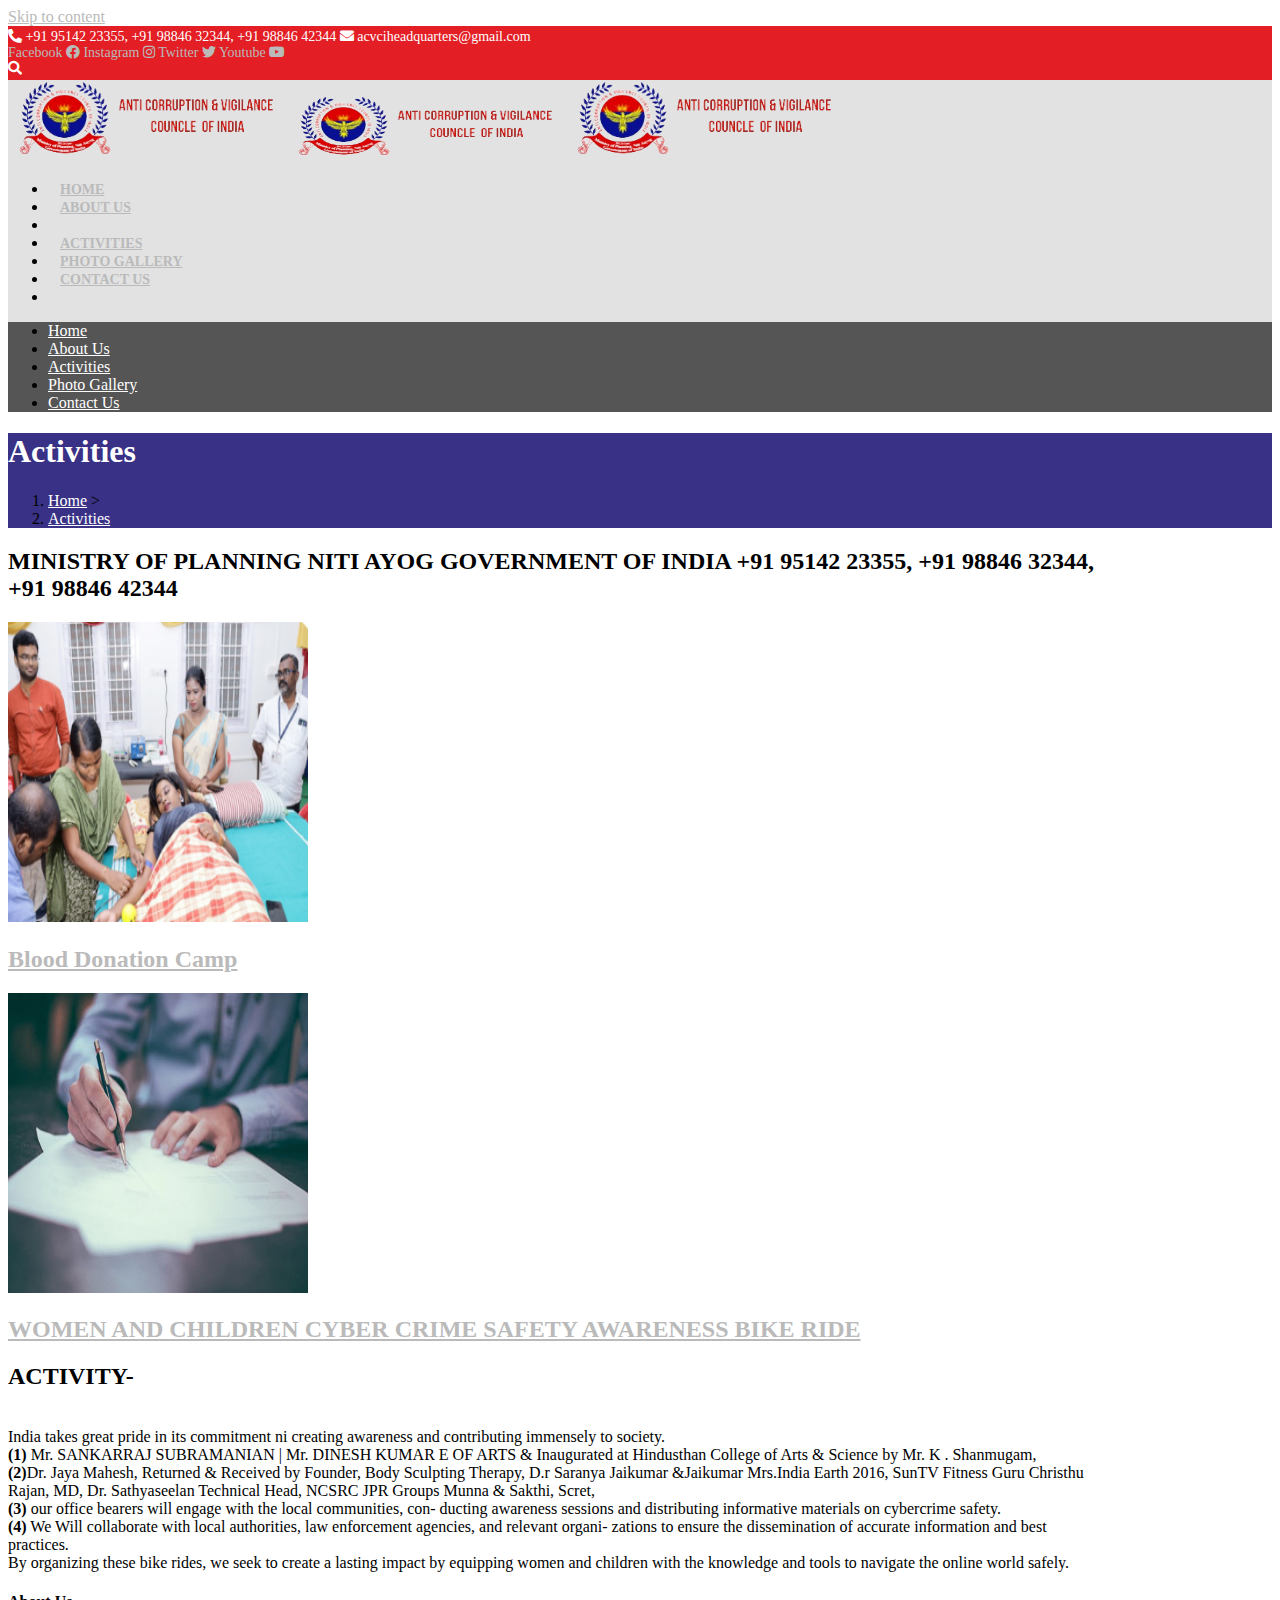
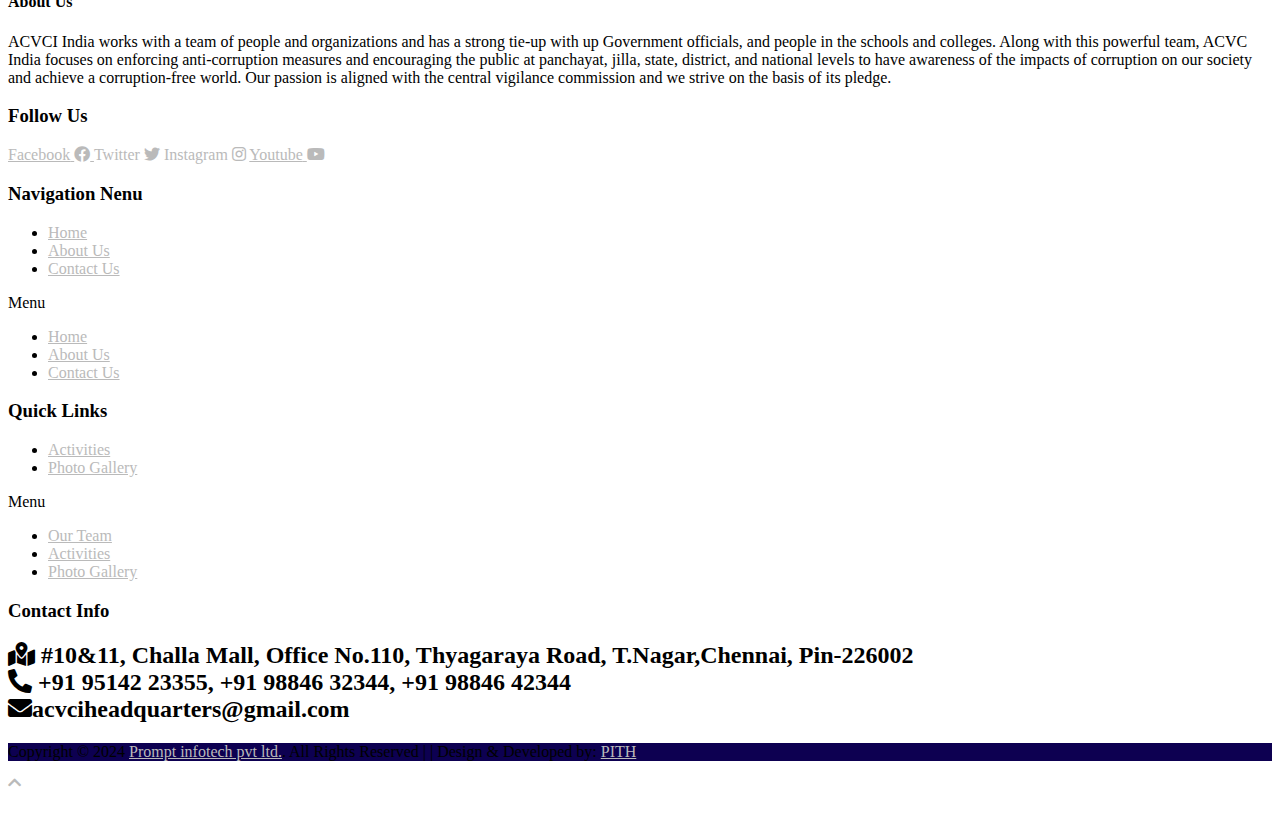
<file: Activities.html>
<!DOCTYPE html>
<html class="html" lang="en-US">
<head>
	<meta charset="UTF-8">
	<link rel="profile" href="https://gmpg.org/xfn/11">
<meta name="google-site-verification" content="ni7RHazx-w33UfMKemwJ3ogKG0eZUSAZDCKLr9Pdb44" />
<!-- Global site tag (gtag.js) - Google Analytics -->
<script async src="https://www.googletagmanager.com/gtag/js?id=G-20688HX4LG"></script>
<script>
  window.dataLayer = window.dataLayer || [];
  function gtag(){dataLayer.push(arguments);}
  gtag('js', new Date());

  gtag('config', 'G-20688HX4LG');
</script>
<!-- Google Tag Manager -->
<script>(function(w,d,s,l,i){w[l]=w[l]||[];w[l].push({'gtm.start':
new Date().getTime(),event:'gtm.js'});var f=d.getElementsByTagName(s)[0],
j=d.createElement(s),dl=l!='dataLayer'?'&l='+l:'';j.async=true;j.src=
'https://www.googletagmanager.com/gtm.js?id='+i+dl;f.parentNode.insertBefore(j,f);
})(window,document,'script','dataLayer','GTM-P9KP5JJ');</script>
<!-- End Google Tag Manager -->
	<title>Activities &#8211; AntiCorruption and Vigilance council of India</title>
<meta name='robots' content='max-image-preview:large' />
<meta name="viewport" content="width=device-width, initial-scale=1"><link rel='dns-prefetch' href='//s.w.org' />
<link rel="alternate" type="application/rss+xml" title="National Human Rights Justice Commission &raquo; Feed" href="https://nhrjc.in/feed/" />
<link rel="alternate" type="application/rss+xml" title="National Human Rights Justice Commission &raquo; Comments Feed" href="https://nhrjc.in/comments/feed/" />
<script type="text/javascript">
window._wpemojiSettings = {"baseUrl":"https:\/\/s.w.org\/images\/core\/emoji\/13.1.0\/72x72\/","ext":".png","svgUrl":"https:\/\/s.w.org\/images\/core\/emoji\/13.1.0\/svg\/","svgExt":".svg","source":{"concatemoji":"https:\/\/nhrjc.in\/wp-includes\/js\/wp-emoji-release.min.js?ver=5.9.9"}};
/*! This file is auto-generated */
!function(e,a,t){var n,r,o,i=a.createElement("canvas"),p=i.getContext&&i.getContext("2d");function s(e,t){var a=String.fromCharCode;p.clearRect(0,0,i.width,i.height),p.fillText(a.apply(this,e),0,0);e=i.toDataURL();return p.clearRect(0,0,i.width,i.height),p.fillText(a.apply(this,t),0,0),e===i.toDataURL()}function c(e){var t=a.createElement("script");t.src=e,t.defer=t.type="text/javascript",a.getElementsByTagName("head")[0].appendChild(t)}for(o=Array("flag","emoji"),t.supports={everything:!0,everythingExceptFlag:!0},r=0;r<o.length;r++)t.supports[o[r]]=function(e){if(!p||!p.fillText)return!1;switch(p.textBaseline="top",p.font="600 32px Arial",e){case"flag":return s([127987,65039,8205,9895,65039],[127987,65039,8203,9895,65039])?!1:!s([55356,56826,55356,56819],[55356,56826,8203,55356,56819])&&!s([55356,57332,56128,56423,56128,56418,56128,56421,56128,56430,56128,56423,56128,56447],[55356,57332,8203,56128,56423,8203,56128,56418,8203,56128,56421,8203,56128,56430,8203,56128,56423,8203,56128,56447]);case"emoji":return!s([10084,65039,8205,55357,56613],[10084,65039,8203,55357,56613])}return!1}(o[r]),t.supports.everything=t.supports.everything&&t.supports[o[r]],"flag"!==o[r]&&(t.supports.everythingExceptFlag=t.supports.everythingExceptFlag&&t.supports[o[r]]);t.supports.everythingExceptFlag=t.supports.everythingExceptFlag&&!t.supports.flag,t.DOMReady=!1,t.readyCallback=function(){t.DOMReady=!0},t.supports.everything||(n=function(){t.readyCallback()},a.addEventListener?(a.addEventListener("DOMContentLoaded",n,!1),e.addEventListener("load",n,!1)):(e.attachEvent("onload",n),a.attachEvent("onreadystatechange",function(){"complete"===a.readyState&&t.readyCallback()})),(n=t.source||{}).concatemoji?c(n.concatemoji):n.wpemoji&&n.twemoji&&(c(n.twemoji),c(n.wpemoji)))}(window,document,window._wpemojiSettings);
</script>
<style type="text/css">
img.wp-smiley,
img.emoji {
	display: inline !important;
	border: none !important;
	box-shadow: none !important;
	height: 1em !important;
	width: 1em !important;
	margin: 0 0.07em !important;
	vertical-align: -0.1em !important;
	background: none !important;
	padding: 0 !important;
}
</style>
	<link rel='stylesheet' id='wp-block-library-css'  href='https://nhrjc.in/wp-includes/css/dist/block-library/style.min.css?ver=5.9.9' type='text/css' media='all' />
<style id='wp-block-library-theme-inline-css' type='text/css'>
.wp-block-audio figcaption{color:#555;font-size:13px;text-align:center}.is-dark-theme .wp-block-audio figcaption{color:hsla(0,0%,100%,.65)}.wp-block-code>code{font-family:Menlo,Consolas,monaco,monospace;color:#1e1e1e;padding:.8em 1em;border:1px solid #ddd;border-radius:4px}.wp-block-embed figcaption{color:#555;font-size:13px;text-align:center}.is-dark-theme .wp-block-embed figcaption{color:hsla(0,0%,100%,.65)}.blocks-gallery-caption{color:#555;font-size:13px;text-align:center}.is-dark-theme .blocks-gallery-caption{color:hsla(0,0%,100%,.65)}.wp-block-image figcaption{color:#555;font-size:13px;text-align:center}.is-dark-theme .wp-block-image figcaption{color:hsla(0,0%,100%,.65)}.wp-block-pullquote{border-top:4px solid;border-bottom:4px solid;margin-bottom:1.75em;color:currentColor}.wp-block-pullquote__citation,.wp-block-pullquote cite,.wp-block-pullquote footer{color:currentColor;text-transform:uppercase;font-size:.8125em;font-style:normal}.wp-block-quote{border-left:.25em solid;margin:0 0 1.75em;padding-left:1em}.wp-block-quote cite,.wp-block-quote footer{color:currentColor;font-size:.8125em;position:relative;font-style:normal}.wp-block-quote.has-text-align-right{border-left:none;border-right:.25em solid;padding-left:0;padding-right:1em}.wp-block-quote.has-text-align-center{border:none;padding-left:0}.wp-block-quote.is-large,.wp-block-quote.is-style-large,.wp-block-quote.is-style-plain{border:none}.wp-block-search .wp-block-search__label{font-weight:700}.wp-block-group:where(.has-background){padding:1.25em 2.375em}.wp-block-separator{border:none;border-bottom:2px solid;margin-left:auto;margin-right:auto;opacity:.4}.wp-block-separator:not(.is-style-wide):not(.is-style-dots){width:100px}.wp-block-separator.has-background:not(.is-style-dots){border-bottom:none;height:1px}.wp-block-separator.has-background:not(.is-style-wide):not(.is-style-dots){height:2px}.wp-block-table thead{border-bottom:3px solid}.wp-block-table tfoot{border-top:3px solid}.wp-block-table td,.wp-block-table th{padding:.5em;border:1px solid;word-break:normal}.wp-block-table figcaption{color:#555;font-size:13px;text-align:center}.is-dark-theme .wp-block-table figcaption{color:hsla(0,0%,100%,.65)}.wp-block-video figcaption{color:#555;font-size:13px;text-align:center}.is-dark-theme .wp-block-video figcaption{color:hsla(0,0%,100%,.65)}.wp-block-template-part.has-background{padding:1.25em 2.375em;margin-top:0;margin-bottom:0}
</style>
<style id='global-styles-inline-css' type='text/css'>
body{--wp--preset--color--black: #000000;--wp--preset--color--cyan-bluish-gray: #abb8c3;--wp--preset--color--white: #ffffff;--wp--preset--color--pale-pink: #f78da7;--wp--preset--color--vivid-red: #cf2e2e;--wp--preset--color--luminous-vivid-orange: #ff6900;--wp--preset--color--luminous-vivid-amber: #fcb900;--wp--preset--color--light-green-cyan: #7bdcb5;--wp--preset--color--vivid-green-cyan: #00d084;--wp--preset--color--pale-cyan-blue: #8ed1fc;--wp--preset--color--vivid-cyan-blue: #0693e3;--wp--preset--color--vivid-purple: #9b51e0;--wp--preset--gradient--vivid-cyan-blue-to-vivid-purple: linear-gradient(135deg,rgba(6,147,227,1) 0%,rgb(155,81,224) 100%);--wp--preset--gradient--light-green-cyan-to-vivid-green-cyan: linear-gradient(135deg,rgb(122,220,180) 0%,rgb(0,208,130) 100%);--wp--preset--gradient--luminous-vivid-amber-to-luminous-vivid-orange: linear-gradient(135deg,rgba(252,185,0,1) 0%,rgba(255,105,0,1) 100%);--wp--preset--gradient--luminous-vivid-orange-to-vivid-red: linear-gradient(135deg,rgba(255,105,0,1) 0%,rgb(207,46,46) 100%);--wp--preset--gradient--very-light-gray-to-cyan-bluish-gray: linear-gradient(135deg,rgb(238,238,238) 0%,rgb(169,184,195) 100%);--wp--preset--gradient--cool-to-warm-spectrum: linear-gradient(135deg,rgb(74,234,220) 0%,rgb(151,120,209) 20%,rgb(207,42,186) 40%,rgb(238,44,130) 60%,rgb(251,105,98) 80%,rgb(254,248,76) 100%);--wp--preset--gradient--blush-light-purple: linear-gradient(135deg,rgb(255,206,236) 0%,rgb(152,150,240) 100%);--wp--preset--gradient--blush-bordeaux: linear-gradient(135deg,rgb(254,205,165) 0%,rgb(254,45,45) 50%,rgb(107,0,62) 100%);--wp--preset--gradient--luminous-dusk: linear-gradient(135deg,rgb(255,203,112) 0%,rgb(199,81,192) 50%,rgb(65,88,208) 100%);--wp--preset--gradient--pale-ocean: linear-gradient(135deg,rgb(255,245,203) 0%,rgb(182,227,212) 50%,rgb(51,167,181) 100%);--wp--preset--gradient--electric-grass: linear-gradient(135deg,rgb(202,248,128) 0%,rgb(113,206,126) 100%);--wp--preset--gradient--midnight: linear-gradient(135deg,rgb(2,3,129) 0%,rgb(40,116,252) 100%);--wp--preset--duotone--dark-grayscale: url('#wp-duotone-dark-grayscale');--wp--preset--duotone--grayscale: url('#wp-duotone-grayscale');--wp--preset--duotone--purple-yellow: url('#wp-duotone-purple-yellow');--wp--preset--duotone--blue-red: url('#wp-duotone-blue-red');--wp--preset--duotone--midnight: url('#wp-duotone-midnight');--wp--preset--duotone--magenta-yellow: url('#wp-duotone-magenta-yellow');--wp--preset--duotone--purple-green: url('#wp-duotone-purple-green');--wp--preset--duotone--blue-orange: url('#wp-duotone-blue-orange');--wp--preset--font-size--small: 13px;--wp--preset--font-size--medium: 20px;--wp--preset--font-size--large: 36px;--wp--preset--font-size--x-large: 42px;}.has-black-color{color: var(--wp--preset--color--black) !important;}.has-cyan-bluish-gray-color{color: var(--wp--preset--color--cyan-bluish-gray) !important;}.has-white-color{color: var(--wp--preset--color--white) !important;}.has-pale-pink-color{color: var(--wp--preset--color--pale-pink) !important;}.has-vivid-red-color{color: var(--wp--preset--color--vivid-red) !important;}.has-luminous-vivid-orange-color{color: var(--wp--preset--color--luminous-vivid-orange) !important;}.has-luminous-vivid-amber-color{color: var(--wp--preset--color--luminous-vivid-amber) !important;}.has-light-green-cyan-color{color: var(--wp--preset--color--light-green-cyan) !important;}.has-vivid-green-cyan-color{color: var(--wp--preset--color--vivid-green-cyan) !important;}.has-pale-cyan-blue-color{color: var(--wp--preset--color--pale-cyan-blue) !important;}.has-vivid-cyan-blue-color{color: var(--wp--preset--color--vivid-cyan-blue) !important;}.has-vivid-purple-color{color: var(--wp--preset--color--vivid-purple) !important;}.has-black-background-color{background-color: var(--wp--preset--color--black) !important;}.has-cyan-bluish-gray-background-color{background-color: var(--wp--preset--color--cyan-bluish-gray) !important;}.has-white-background-color{background-color: var(--wp--preset--color--white) !important;}.has-pale-pink-background-color{background-color: var(--wp--preset--color--pale-pink) !important;}.has-vivid-red-background-color{background-color: var(--wp--preset--color--vivid-red) !important;}.has-luminous-vivid-orange-background-color{background-color: var(--wp--preset--color--luminous-vivid-orange) !important;}.has-luminous-vivid-amber-background-color{background-color: var(--wp--preset--color--luminous-vivid-amber) !important;}.has-light-green-cyan-background-color{background-color: var(--wp--preset--color--light-green-cyan) !important;}.has-vivid-green-cyan-background-color{background-color: var(--wp--preset--color--vivid-green-cyan) !important;}.has-pale-cyan-blue-background-color{background-color: var(--wp--preset--color--pale-cyan-blue) !important;}.has-vivid-cyan-blue-background-color{background-color: var(--wp--preset--color--vivid-cyan-blue) !important;}.has-vivid-purple-background-color{background-color: var(--wp--preset--color--vivid-purple) !important;}.has-black-border-color{border-color: var(--wp--preset--color--black) !important;}.has-cyan-bluish-gray-border-color{border-color: var(--wp--preset--color--cyan-bluish-gray) !important;}.has-white-border-color{border-color: var(--wp--preset--color--white) !important;}.has-pale-pink-border-color{border-color: var(--wp--preset--color--pale-pink) !important;}.has-vivid-red-border-color{border-color: var(--wp--preset--color--vivid-red) !important;}.has-luminous-vivid-orange-border-color{border-color: var(--wp--preset--color--luminous-vivid-orange) !important;}.has-luminous-vivid-amber-border-color{border-color: var(--wp--preset--color--luminous-vivid-amber) !important;}.has-light-green-cyan-border-color{border-color: var(--wp--preset--color--light-green-cyan) !important;}.has-vivid-green-cyan-border-color{border-color: var(--wp--preset--color--vivid-green-cyan) !important;}.has-pale-cyan-blue-border-color{border-color: var(--wp--preset--color--pale-cyan-blue) !important;}.has-vivid-cyan-blue-border-color{border-color: var(--wp--preset--color--vivid-cyan-blue) !important;}.has-vivid-purple-border-color{border-color: var(--wp--preset--color--vivid-purple) !important;}.has-vivid-cyan-blue-to-vivid-purple-gradient-background{background: var(--wp--preset--gradient--vivid-cyan-blue-to-vivid-purple) !important;}.has-light-green-cyan-to-vivid-green-cyan-gradient-background{background: var(--wp--preset--gradient--light-green-cyan-to-vivid-green-cyan) !important;}.has-luminous-vivid-amber-to-luminous-vivid-orange-gradient-background{background: var(--wp--preset--gradient--luminous-vivid-amber-to-luminous-vivid-orange) !important;}.has-luminous-vivid-orange-to-vivid-red-gradient-background{background: var(--wp--preset--gradient--luminous-vivid-orange-to-vivid-red) !important;}.has-very-light-gray-to-cyan-bluish-gray-gradient-background{background: var(--wp--preset--gradient--very-light-gray-to-cyan-bluish-gray) !important;}.has-cool-to-warm-spectrum-gradient-background{background: var(--wp--preset--gradient--cool-to-warm-spectrum) !important;}.has-blush-light-purple-gradient-background{background: var(--wp--preset--gradient--blush-light-purple) !important;}.has-blush-bordeaux-gradient-background{background: var(--wp--preset--gradient--blush-bordeaux) !important;}.has-luminous-dusk-gradient-background{background: var(--wp--preset--gradient--luminous-dusk) !important;}.has-pale-ocean-gradient-background{background: var(--wp--preset--gradient--pale-ocean) !important;}.has-electric-grass-gradient-background{background: var(--wp--preset--gradient--electric-grass) !important;}.has-midnight-gradient-background{background: var(--wp--preset--gradient--midnight) !important;}.has-small-font-size{font-size: var(--wp--preset--font-size--small) !important;}.has-medium-font-size{font-size: var(--wp--preset--font-size--medium) !important;}.has-large-font-size{font-size: var(--wp--preset--font-size--large) !important;}.has-x-large-font-size{font-size: var(--wp--preset--font-size--x-large) !important;}
</style>
<link rel='stylesheet' id='elementor-frontend-css'  href='https://nhrjc.in/wp-content/plugins/elementor/assets/css/frontend.min.css?ver=2.9.13' type='text/css' media='all' />
<link rel='stylesheet' id='elementor-post-118-css'  href='https://nhrjc.in/wp-content/uploads/elementor/css/post-118.css?ver=1594146242' type='text/css' media='all' />
<link rel='stylesheet' id='elementor-post-209-css'  href='https://nhrjc.in/wp-content/uploads/elementor/css/post-209.css?ver=1698911487' type='text/css' media='all' />
<link rel='stylesheet' id='font-awesome-css'  href='https://nhrjc.in/wp-content/themes/oceanwp/assets/fonts/fontawesome/css/all.min.css?ver=5.11.2' type='text/css' media='all' />
<link rel='stylesheet' id='simple-line-icons-css'  href='https://nhrjc.in/wp-content/themes/oceanwp/assets/css/third/simple-line-icons.min.css?ver=2.4.0' type='text/css' media='all' />
<link rel='stylesheet' id='magnific-popup-css'  href='https://nhrjc.in/wp-content/themes/oceanwp/assets/css/third/magnific-popup.min.css?ver=1.0.0' type='text/css' media='all' />
<link rel='stylesheet' id='slick-css'  href='https://nhrjc.in/wp-content/themes/oceanwp/assets/css/third/slick.min.css?ver=1.6.0' type='text/css' media='all' />
<link rel='stylesheet' id='oceanwp-style-css'  href='https://nhrjc.in/wp-content/themes/oceanwp/assets/css/style.min.css?ver=1.9.0' type='text/css' media='all' />
<link rel='stylesheet' id='oceanwp-hamburgers-css'  href='https://nhrjc.in/wp-content/themes/oceanwp/assets/css/third/hamburgers/hamburgers.min.css?ver=1.9.0' type='text/css' media='all' />
<link rel='stylesheet' id='oceanwp-collapse-css'  href='https://nhrjc.in/wp-content/themes/oceanwp/assets/css/third/hamburgers/types/collapse.css?ver=1.9.0' type='text/css' media='all' />
<link rel='stylesheet' id='tablepress-default-css'  href='https://nhrjc.in/wp-content/plugins/tablepress/css/default.min.css?ver=1.12' type='text/css' media='all' />
<link rel='stylesheet' id='elementor-icons-css'  href='https://nhrjc.in/wp-content/plugins/elementor/assets/lib/eicons/css/elementor-icons.min.css?ver=5.7.0' type='text/css' media='all' />
<link rel='stylesheet' id='elementor-animations-css'  href='https://nhrjc.in/wp-content/plugins/elementor/assets/lib/animations/animations.min.css?ver=2.9.13' type='text/css' media='all' />
<link rel='stylesheet' id='elementor-pro-css'  href='https://nhrjc.in/wp-content/plugins/elementor-pro/assets/css/frontend.min.css?ver=2.7.2' type='text/css' media='all' />
<link rel='stylesheet' id='elementor-global-css'  href='https://nhrjc.in/wp-content/uploads/elementor/css/global.css?ver=1594146242' type='text/css' media='all' />
<link rel='stylesheet' id='elementor-post-72-css'  href='https://nhrjc.in/wp-content/uploads/elementor/css/post-72.css?ver=1695544759' type='text/css' media='all' />
<link rel='stylesheet' id='oe-widgets-style-css'  href='https://nhrjc.in/wp-content/plugins/ocean-extra/assets/css/widgets.css?ver=5.9.9' type='text/css' media='all' />
<link rel='stylesheet' id='osh-styles-css'  href='https://nhrjc.in/wp-content/plugins/ocean-sticky-header/assets/css/style.min.css?ver=5.9.9' type='text/css' media='all' />
<link rel='stylesheet' id='google-fonts-1-css'  href='https://fonts.googleapis.com/css?family=Roboto%3A100%2C100italic%2C200%2C200italic%2C300%2C300italic%2C400%2C400italic%2C500%2C500italic%2C600%2C600italic%2C700%2C700italic%2C800%2C800italic%2C900%2C900italic%7CRoboto+Slab%3A100%2C100italic%2C200%2C200italic%2C300%2C300italic%2C400%2C400italic%2C500%2C500italic%2C600%2C600italic%2C700%2C700italic%2C800%2C800italic%2C900%2C900italic&#038;ver=5.9.9' type='text/css' media='all' />
<link rel='stylesheet' id='elementor-icons-shared-0-css'  href='https://nhrjc.in/wp-content/plugins/elementor/assets/lib/font-awesome/css/fontawesome.min.css?ver=5.12.0' type='text/css' media='all' />
<link rel='stylesheet' id='elementor-icons-fa-brands-css'  href='https://nhrjc.in/wp-content/plugins/elementor/assets/lib/font-awesome/css/brands.min.css?ver=5.12.0' type='text/css' media='all' />
<script type='text/javascript' src='https://nhrjc.in/wp-includes/js/jquery/jquery.min.js?ver=3.6.0' id='jquery-core-js'></script>
<script type='text/javascript' src='https://nhrjc.in/wp-includes/js/jquery/jquery-migrate.min.js?ver=3.3.2' id='jquery-migrate-js'></script>
<link rel="https://api.w.org/" href="https://nhrjc.in/wp-json/" /><link rel="alternate" type="application/json" href="https://nhrjc.in/wp-json/wp/v2/pages/72" /><link rel="EditURI" type="application/rsd+xml" title="RSD" href="https://nhrjc.in/xmlrpc.php?rsd" />
<link rel="wlwmanifest" type="application/wlwmanifest+xml" href="https://nhrjc.in/wp-includes/wlwmanifest.xml" /> 
<meta name="generator" content="WordPress 5.9.9" />
<link rel="canonical" href="https://nhrjc.in/registration/" />
<link rel='shortlink' href='https://nhrjc.in/?p=72' />
<link rel="alternate" type="application/json+oembed" href="https://nhrjc.in/wp-json/oembed/1.0/embed?url=https%3A%2F%2Fnhrjc.in%2Fregistration%2F" />
<link rel="alternate" type="text/xml+oembed" href="https://nhrjc.in/wp-json/oembed/1.0/embed?url=https%3A%2F%2Fnhrjc.in%2Fregistration%2F&#038;format=xml" />
<style type="text/css">.recentcomments a{display:inline !important;padding:0 !important;margin:0 !important;}</style><link rel="icon" href="https://nhrjc.in/wp-content/uploads/2022/03/cropped-nhlogo-1-1-32x32.png" sizes="32x32" />
<link rel="icon" href="images\logo.png" sizes="32x32" />
<link rel="icon" href="images\logo.png" sizes="192x192" />
<link rel="apple-touch-icon" href="images\logo.png" />
<meta name="msapplication-TileImage" content="images\logo.png" />
<link rel="stylesheet" href="https://cdnjs.cloudflare.com/ajax/libs/font-awesome/5.15.4/css/all.min.css">
		<style type="text/css" id="wp-custom-css">
			#site-navigation-wrap .dropdown-menu >li >a,#site-header.full_screen-header .fs-dropdown-menu >li >a,#site-header.top-header #site-navigation-wrap .dropdown-menu >li >a,#site-header.center-header #site-navigation-wrap .dropdown-menu >li >a,#site-header.medium-header #site-navigation-wrap .dropdown-menu >li >a,.oceanwp-mobile-menu-icon a{font-size:14px!important}		</style>
		<!-- OceanWP CSS -->
<style type="text/css">
.page-header{background-color:#393185}/* General CSS */a{color:#bababa}a:hover{color:#dd3333}.container{width:1100px}.page-header .page-header-title,.page-header.background-image-page-header .page-header-title{color:#ffffff}.site-breadcrumbs a,.background-image-page-header .site-breadcrumbs a{color:#ffffff}.site-breadcrumbs a:hover,.background-image-page-header .site-breadcrumbs a:hover{color:#dd3333}#scroll-top{width:45px;height:45px;line-height:45px}#scroll-top{font-size:15px}#scroll-top{border-radius:8px}#scroll-top:hover{background-color:#dd0d0d}/* Top Bar CSS */#top-bar{padding:3px 0 3px 0}#top-bar-wrap,.oceanwp-top-bar-sticky{background-color:#e31e24}#top-bar-wrap,#top-bar-content strong{color:#ffffff}#top-bar-social li a{font-size:17px}#top-bar-social li a{color:#ffffff}/* Header CSS */@media only screen and (max-width:959px){body.default-breakpoint #site-logo #site-logo-inner{height:64px}}@media only screen and (max-width:959px){body.default-breakpoint .oceanwp-mobile-menu-icon a,.mobile-menu-close{line-height:64px}}#site-header,.has-transparent-header .is-sticky #site-header,.has-vh-transparent .is-sticky #site-header.vertical-header,#searchform-header-replace{background-color:#e2e2e2}#site-header{border-color:#e2e2e2}#site-header.has-header-media .overlay-header-media{background-color:rgba(0,0,0,0.5)}#site-logo #site-logo-inner a img,#site-header.center-header #site-navigation-wrap .middle-site-logo a img{max-width:275px}#site-logo.has-responsive-logo .responsive-logo-link img{max-height:65px}.effect-two #site-navigation-wrap .dropdown-menu >li >a.menu-link >span:after,.effect-eight #site-navigation-wrap .dropdown-menu >li >a.menu-link >span:before,.effect-eight #site-navigation-wrap .dropdown-menu >li >a.menu-link >span:after{background-color:#e31e24}.effect-six #site-navigation-wrap .dropdown-menu >li >a.menu-link >span:before,.effect-six #site-navigation-wrap .dropdown-menu >li >a.menu-link >span:after{border-color:#e31e24}.effect-ten #site-navigation-wrap .dropdown-menu >li >a.menu-link:hover >span,.effect-ten #site-navigation-wrap .dropdown-menu >li.sfHover >a.menu-link >span{-webkit-box-shadow:0 0 10px 4px #e31e24;-moz-box-shadow:0 0 10px 4px #e31e24;box-shadow:0 0 10px 4px #e31e24}#site-navigation-wrap .dropdown-menu >li >a{padding:0 12px}#site-navigation-wrap .dropdown-menu >li >a:hover,.oceanwp-mobile-menu-icon a:hover,#searchform-header-replace-close:hover{color:#002aa0}.dropdown-menu .sub-menu,#searchform-dropdown,.current-shop-items-dropdown{background-color:#555555}.dropdown-menu .sub-menu,#searchform-dropdown,.current-shop-items-dropdown{border-color:#002aa0}.dropdown-menu ul li.menu-item,.navigation >ul >li >ul.megamenu.sub-menu >li,.navigation .megamenu li ul.sub-menu{border-color:#727272}.dropdown-menu ul li a.menu-link{color:#ffffff}.mobile-menu .hamburger-inner,.mobile-menu .hamburger-inner::before,.mobile-menu .hamburger-inner::after{background-color:#002aa0}#mobile-dropdown{max-height:450px}#sidr,#mobile-dropdown{background-color:#555555}#sidr li,#sidr ul,#mobile-dropdown ul li,#mobile-dropdown ul li ul{border-color:#727272}body .sidr a,body .sidr-class-dropdown-toggle,#mobile-dropdown ul li a,#mobile-dropdown ul li a .dropdown-toggle,#mobile-fullscreen ul li a,#mobile-fullscreen .oceanwp-social-menu.simple-social ul li a{color:#ffffff}#mobile-fullscreen a.close .close-icon-inner,#mobile-fullscreen a.close .close-icon-inner::after{background-color:#ffffff}body .sidr a:hover,body .sidr-class-dropdown-toggle:hover,body .sidr-class-dropdown-toggle .fa,body .sidr-class-menu-item-has-children.active >a,body .sidr-class-menu-item-has-children.active >a >.sidr-class-dropdown-toggle,#mobile-dropdown ul li a:hover,#mobile-dropdown ul li a .dropdown-toggle:hover,#mobile-dropdown .menu-item-has-children.active >a,#mobile-dropdown .menu-item-has-children.active >a >.dropdown-toggle,#mobile-fullscreen ul li a:hover,#mobile-fullscreen .oceanwp-social-menu.simple-social ul li a:hover{color:#002aa0}#mobile-fullscreen a.close:hover .close-icon-inner,#mobile-fullscreen a.close:hover .close-icon-inner::after{background-color:#002aa0}body .sidr-class-mobile-searchform input,#mobile-dropdown #mobile-menu-search form input{background-color:#e8e8e8}.sidr-class-mobile-searchform button:hover,#mobile-dropdown #mobile-menu-search form button:hover{color:#002aa0}/* Footer Widgets CSS */#footer-widgets{padding:0}/* Footer Bottom CSS */#footer-bottom{background-color:#0d0051}#footer-bottom a:hover,#footer-bottom #footer-bottom-menu a:hover{color:#ea0007}/* Sticky Header CSS */.is-sticky #site-header.shrink-header #site-logo #site-logo-inner,.is-sticky #site-header.shrink-header .oceanwp-social-menu .social-menu-inner,.is-sticky #site-header.shrink-header.full_screen-header .menu-bar-inner,.after-header-content .after-header-content-inner{height:65px}.is-sticky #site-header.shrink-header #site-navigation-wrap .dropdown-menu >li >a,.is-sticky #site-header.shrink-header .oceanwp-mobile-menu-icon a,.after-header-content .after-header-content-inner >a,.after-header-content .after-header-content-inner >div >a{line-height:65px}.is-sticky #site-header,.ocean-sticky-top-bar-holder.is-sticky #top-bar-wrap,.is-sticky .header-top{opacity:1}/* Typography CSS */#top-bar-content,#top-bar-social-alt{font-size:14px}#site-navigation-wrap .dropdown-menu >li >a,#site-header.full_screen-header .fs-dropdown-menu >li >a,#site-header.top-header #site-navigation-wrap .dropdown-menu >li >a,#site-header.center-header #site-navigation-wrap .dropdown-menu >li >a,#site-header.medium-header #site-navigation-wrap .dropdown-menu >li >a,.oceanwp-mobile-menu-icon a{font-weight:700;font-size:15px;text-transform:uppercase}.dropdown-menu ul li a.menu-link,#site-header.full_screen-header .fs-dropdown-menu ul.sub-menu li a{font-size:14px}@media (max-width:768px){.sidr-class-dropdown-menu li a,a.sidr-class-toggle-sidr-close,#mobile-dropdown ul li a,body #mobile-fullscreen ul li a{font-size:18px;line-height:1.6}}@media (max-width:480px){.sidr-class-dropdown-menu li a,a.sidr-class-toggle-sidr-close,#mobile-dropdown ul li a,body #mobile-fullscreen ul li a{font-size:17px;line-height:1.6}}@media (max-width:768px){#footer-bottom #copyright{font-size:11px;line-height:1.5}}@media (max-width:480px){#footer-bottom #copyright{line-height:1.4}}
</style></head>

<body data-rsssl=1 class="page-template-default page page-id-72 wp-custom-logo wp-embed-responsive oceanwp-theme dropdown-mobile default-breakpoint content-full-width content-max-width has-topbar has-breadcrumbs elementor-default elementor-kit-1069 elementor-page elementor-page-72" itemscope="itemscope" itemtype="https://schema.org/WebPage">
<!-- Google Tag Manager (noscript) -->
<noscript><iframe src="https://www.googletagmanager.com/ns.html?id=GTM-P9KP5JJ"
height="0" width="0" style="display:none;visibility:hidden"></iframe></noscript>
<!-- End Google Tag Manager (noscript) -->
	<svg xmlns="http://www.w3.org/2000/svg" viewBox="0 0 0 0" width="0" height="0" focusable="false" role="none" style="visibility: hidden; position: absolute; left: -9999px; overflow: hidden;" ><defs><filter id="wp-duotone-dark-grayscale"><feColorMatrix color-interpolation-filters="sRGB" type="matrix" values=" .299 .587 .114 0 0 .299 .587 .114 0 0 .299 .587 .114 0 0 .299 .587 .114 0 0 " /><feComponentTransfer color-interpolation-filters="sRGB" ><feFuncR type="table" tableValues="0 0.49803921568627" /><feFuncG type="table" tableValues="0 0.49803921568627" /><feFuncB type="table" tableValues="0 0.49803921568627" /><feFuncA type="table" tableValues="1 1" /></feComponentTransfer><feComposite in2="SourceGraphic" operator="in" /></filter></defs></svg><svg xmlns="http://www.w3.org/2000/svg" viewBox="0 0 0 0" width="0" height="0" focusable="false" role="none" style="visibility: hidden; position: absolute; left: -9999px; overflow: hidden;" ><defs><filter id="wp-duotone-grayscale"><feColorMatrix color-interpolation-filters="sRGB" type="matrix" values=" .299 .587 .114 0 0 .299 .587 .114 0 0 .299 .587 .114 0 0 .299 .587 .114 0 0 " /><feComponentTransfer color-interpolation-filters="sRGB" ><feFuncR type="table" tableValues="0 1" /><feFuncG type="table" tableValues="0 1" /><feFuncB type="table" tableValues="0 1" /><feFuncA type="table" tableValues="1 1" /></feComponentTransfer><feComposite in2="SourceGraphic" operator="in" /></filter></defs></svg><svg xmlns="http://www.w3.org/2000/svg" viewBox="0 0 0 0" width="0" height="0" focusable="false" role="none" style="visibility: hidden; position: absolute; left: -9999px; overflow: hidden;" ><defs><filter id="wp-duotone-purple-yellow"><feColorMatrix color-interpolation-filters="sRGB" type="matrix" values=" .299 .587 .114 0 0 .299 .587 .114 0 0 .299 .587 .114 0 0 .299 .587 .114 0 0 " /><feComponentTransfer color-interpolation-filters="sRGB" ><feFuncR type="table" tableValues="0.54901960784314 0.98823529411765" /><feFuncG type="table" tableValues="0 1" /><feFuncB type="table" tableValues="0.71764705882353 0.25490196078431" /><feFuncA type="table" tableValues="1 1" /></feComponentTransfer><feComposite in2="SourceGraphic" operator="in" /></filter></defs></svg><svg xmlns="http://www.w3.org/2000/svg" viewBox="0 0 0 0" width="0" height="0" focusable="false" role="none" style="visibility: hidden; position: absolute; left: -9999px; overflow: hidden;" ><defs><filter id="wp-duotone-blue-red"><feColorMatrix color-interpolation-filters="sRGB" type="matrix" values=" .299 .587 .114 0 0 .299 .587 .114 0 0 .299 .587 .114 0 0 .299 .587 .114 0 0 " /><feComponentTransfer color-interpolation-filters="sRGB" ><feFuncR type="table" tableValues="0 1" /><feFuncG type="table" tableValues="0 0.27843137254902" /><feFuncB type="table" tableValues="0.5921568627451 0.27843137254902" /><feFuncA type="table" tableValues="1 1" /></feComponentTransfer><feComposite in2="SourceGraphic" operator="in" /></filter></defs></svg><svg xmlns="http://www.w3.org/2000/svg" viewBox="0 0 0 0" width="0" height="0" focusable="false" role="none" style="visibility: hidden; position: absolute; left: -9999px; overflow: hidden;" ><defs><filter id="wp-duotone-midnight"><feColorMatrix color-interpolation-filters="sRGB" type="matrix" values=" .299 .587 .114 0 0 .299 .587 .114 0 0 .299 .587 .114 0 0 .299 .587 .114 0 0 " /><feComponentTransfer color-interpolation-filters="sRGB" ><feFuncR type="table" tableValues="0 0" /><feFuncG type="table" tableValues="0 0.64705882352941" /><feFuncB type="table" tableValues="0 1" /><feFuncA type="table" tableValues="1 1" /></feComponentTransfer><feComposite in2="SourceGraphic" operator="in" /></filter></defs></svg><svg xmlns="http://www.w3.org/2000/svg" viewBox="0 0 0 0" width="0" height="0" focusable="false" role="none" style="visibility: hidden; position: absolute; left: -9999px; overflow: hidden;" ><defs><filter id="wp-duotone-magenta-yellow"><feColorMatrix color-interpolation-filters="sRGB" type="matrix" values=" .299 .587 .114 0 0 .299 .587 .114 0 0 .299 .587 .114 0 0 .299 .587 .114 0 0 " /><feComponentTransfer color-interpolation-filters="sRGB" ><feFuncR type="table" tableValues="0.78039215686275 1" /><feFuncG type="table" tableValues="0 0.94901960784314" /><feFuncB type="table" tableValues="0.35294117647059 0.47058823529412" /><feFuncA type="table" tableValues="1 1" /></feComponentTransfer><feComposite in2="SourceGraphic" operator="in" /></filter></defs></svg><svg xmlns="http://www.w3.org/2000/svg" viewBox="0 0 0 0" width="0" height="0" focusable="false" role="none" style="visibility: hidden; position: absolute; left: -9999px; overflow: hidden;" ><defs><filter id="wp-duotone-purple-green"><feColorMatrix color-interpolation-filters="sRGB" type="matrix" values=" .299 .587 .114 0 0 .299 .587 .114 0 0 .299 .587 .114 0 0 .299 .587 .114 0 0 " /><feComponentTransfer color-interpolation-filters="sRGB" ><feFuncR type="table" tableValues="0.65098039215686 0.40392156862745" /><feFuncG type="table" tableValues="0 1" /><feFuncB type="table" tableValues="0.44705882352941 0.4" /><feFuncA type="table" tableValues="1 1" /></feComponentTransfer><feComposite in2="SourceGraphic" operator="in" /></filter></defs></svg><svg xmlns="http://www.w3.org/2000/svg" viewBox="0 0 0 0" width="0" height="0" focusable="false" role="none" style="visibility: hidden; position: absolute; left: -9999px; overflow: hidden;" ><defs><filter id="wp-duotone-blue-orange"><feColorMatrix color-interpolation-filters="sRGB" type="matrix" values=" .299 .587 .114 0 0 .299 .587 .114 0 0 .299 .587 .114 0 0 .299 .587 .114 0 0 " /><feComponentTransfer color-interpolation-filters="sRGB" ><feFuncR type="table" tableValues="0.098039215686275 1" /><feFuncG type="table" tableValues="0 0.66274509803922" /><feFuncB type="table" tableValues="0.84705882352941 0.41960784313725" /><feFuncA type="table" tableValues="1 1" /></feComponentTransfer><feComposite in2="SourceGraphic" operator="in" /></filter></defs></svg>
	
	<div id="outer-wrap" class="site clr">

		<a class="skip-link screen-reader-text" href="#main">Skip to content</a>

		
		<div id="wrap" class="clr">

			

<div id="top-bar-wrap" class="clr hide-tablet-mobile">

	<div id="top-bar" class="clr container">

		
		<div id="top-bar-inner" class="clr">

			
	<div id="top-bar-content" class="clr has-content top-bar-left">

		
		
			
				<span class="topbar-content">

					<i class="fas fa-phone-alt"></i>  +91 95142 23355, +91 98846 32344, +91 98846 42344
  <i class="fas fa-envelope"></i>   acvciheadquarters@gmail.com
				</span>
				</span>

				
	</div><!-- #top-bar-content -->


	<div id="top-bar-social-alt" class="clr top-bar-right">
				<div data-elementor-type="wp-post" data-elementor-id="118" class="elementor elementor-118" data-elementor-settings="[]">
			<div class="elementor-inner">
				<div class="elementor-section-wrap">
							<section class="elementor-element elementor-element-b505c21 elementor-section-full_width elementor-section-height-default elementor-section-height-default elementor-section elementor-top-section" data-id="b505c21" data-element_type="section" data-settings="{&quot;background_background&quot;:&quot;classic&quot;}">
						<div class="elementor-container elementor-column-gap-no">
				<div class="elementor-row">
				<div class="elementor-element elementor-element-5af0af2 elementor-column elementor-col-50 elementor-top-column" data-id="5af0af2" data-element_type="column">
			<div class="elementor-column-wrap  elementor-element-populated">
					<div class="elementor-widget-wrap">
				<div class="elementor-element elementor-element-7312f13 elementor-shape-rounded elementor-widget elementor-widget-social-icons" data-id="7312f13" data-element_type="widget" data-widget_type="social-icons.default">
				<div class="elementor-widget-container">
					<div class="elementor-social-icons-wrapper">
							<a class="elementor-icon elementor-social-icon elementor-social-icon-facebook elementor-animation-grow elementor-repeater-item-96a156a" target="_blank">
					<span class="elementor-screen-only">Facebook</span>
					<i class="fab fa-facebook"></i>				</a>
							<a class="elementor-icon elementor-social-icon elementor-social-icon-instagram elementor-animation-grow elementor-repeater-item-1475d23" target="_blank">
					<span class="elementor-screen-only">Instagram</span>
					<i class="fab fa-instagram"></i>				</a>
							<a class="elementor-icon elementor-social-icon elementor-social-icon-twitter elementor-animation-grow elementor-repeater-item-07598bc" target="_blank">
					<span class="elementor-screen-only">Twitter</span>
					<i class="fab fa-twitter"></i>				</a>
							<a class="elementor-icon elementor-social-icon elementor-social-icon-youtube elementor-animation-grow elementor-repeater-item-5146295" target="_blank">
					<span class="elementor-screen-only">Youtube</span>
					<i class="fab fa-youtube"></i>				</a>
					</div>
				</div>
				</div>
						</div>
			</div>
		</div>
				<div class="elementor-element elementor-element-cd764d7 elementor-column elementor-col-50 elementor-top-column" data-id="cd764d7" data-element_type="column">
			<div class="elementor-column-wrap  elementor-element-populated">
					<div class="elementor-widget-wrap">
				<div class="elementor-element elementor-element-a8bd6b8 elementor-search-form--skin-full_screen elementor-widget elementor-widget-search-form" data-id="a8bd6b8" data-element_type="widget" data-settings="{&quot;skin&quot;:&quot;full_screen&quot;}" data-widget_type="search-form.default">
				<div class="elementor-widget-container">
					
			 
						<div class="elementor-search-form__toggle">
				<i aria-hidden="true" class="fas fa-search"></i>				
			</div>
	
				</div>
				</div>
						</div>
			</div>
		</div>
						</div>
			</div>
		</section>
						</div>
			</div>
		</div>
			</div><!-- #top-bar-social-alt -->

	
		</div><!-- #top-bar-inner -->

		
	</div><!-- #top-bar -->

</div><!-- #top-bar-wrap -->


			
<header id="site-header" class="minimal-header center-logo effect-two clr fixed-scroll fixed-scroll shrink-header has-sticky-mobile" data-height="65" itemscope="itemscope" itemtype="https://schema.org/WPHeader" role="banner">

	
					
			<div id="site-header-inner" class="clr container">

				
	<div class="oceanwp-mobile-menu-icon clr mobile-left">

		
		
		
		<a href="javascript:void(0)" class="mobile-menu"  aria-label="Mobile Menu">
							<div class="hamburger hamburger--collapse" aria-expanded="false">
					<div class="hamburger-box">
						<div class="hamburger-inner"></div>
					</div>
				</div>
						</a>

		
		
		
	</div><!-- #oceanwp-mobile-menu-navbar -->


			

<div id="site-logo" class="clr has-responsive-logo has-sticky-logo" itemscope itemtype="https://schema.org/Brand" >

	
	<div id="site-logo-inner" class="clr">

		<a href="index.html" class="custom-logo-link" rel="home">
		<img width="400" height="80" src="images\logo1.png" class="custom-logo" alt="National Human Rights Justice Commission" srcset="images\logo1.png 400w, images\logo1.png" 300w" sizes="(max-width: 400px) 100vw, 400px" /></a>
		<a href="index.html" class="responsive-logo-link" rel="home">
		<img src="images\logo1.png" class="responsive-logo" width="400" height="80" alt="" /></a>
		<a href="index.html" class="sticky-logo-link" rel="home" itemprop="url">
		<img src="images\logo1.png" class="sticky-logo" width="400" height="80" alt="National Human Rights Justice Commission" itemprop="url" /></a>
	</div><!-- #site-logo-inner -->

	
	

	
</div><!-- #site-logo -->

			<div id="site-navigation-wrap" class="clr">
			
			
			
			<nav id="site-navigation" class="navigation main-navigation clr" itemscope="itemscope" itemtype="https://schema.org/SiteNavigationElement" role="navigation" >

				<ul id="menu-main_menu" class="main-menu dropdown-menu sf-menu">
				<li id="menu-item-27" class="menu-item menu-item-type-post_type menu-item-object-page menu-item-home current-menu-item page_item page-item-10 current_page_item menu-item-27">
				<a href="index.html"class="menu-link">
				<span class="text-wrap">Home</span></a></li>
				<li id="menu-item-26" class="menu-item menu-item-type-post_type menu-item-object-page menu-item-has-children dropdown menu-item-26">
				<a href="aboutus.html" class="menu-link">
				<span class="text-wrap">About Us </span></a>
	<li id="menu-item-1377" class="menu-item menu-item-type-post_type menu-item-object-page menu-item-1377">
</li><li id="menu-item-788" class="menu-item menu-item-type-post_type menu-item-object-page menu-item-788">
<a href="Activities.html" class="menu-link"><span class="text-wrap">Activities</span></a></li>
<li id="menu-item-24" class="menu-item menu-item-type-post_type menu-item-object-page menu-item-24">
<a href="photogallery.html" class="menu-link"><span class="text-wrap">Photo Gallery</span></a></li>
<li id="menu-item-25" class="menu-item menu-item-type-post_type menu-item-object-page menu-item-25"><a href="Contact.html" class="menu-link">
<span class="text-wrap">Contact Us</span></a></li><li id="menu-item-903" class="menu-item menu-item-type-custom menu-item-object-custom menu-item-903">

			</nav><!-- #site-navigation -->

			
			
					</div><!-- #site-navigation-wrap -->
			
		
	
				
				
			</div><!-- #site-header-inner -->

			
<div id="mobile-dropdown" class="clr" >

	<nav class="clr" itemscope="itemscope" itemtype="https://schema.org/SiteNavigationElement">

		<ul id="menu-main_menu-1" class="menu"><li class="menu-item menu-item-type-post_type menu-item-object-page menu-item-home current-menu-item page_item page-item-10 current_page_item menu-item-27">
		<a href="index.html" aria-current="page">Home</a></li>
<li class="menu-item menu-item-type-post_type menu-item-object-page">
<a href="aboutus.html">About Us</a>

</li>

<li class="menu-item menu-item-type-post_type menu-item-object-page menu-item-787">
<a href="Activities.html">Activities</a></li>
<li class="menu-item menu-item-type-post_type menu-item-object-page menu-item-24">
<a href="photogallery.html">Photo Gallery</a></li>
<li class="menu-item menu-item-type-post_type menu-item-object-page menu-item-25">
<a href="Contact.html">Contact Us</a></li>

</ul>

	</nav>

</div>
	
		
			
			
		
		
</header><!-- #site-header -->


			
			<main id="main" class="site-main clr"  role="main">

				

<header class="page-header">

	
	<div class="container clr page-header-inner">

		
			<h1 class="page-header-title clr" itemprop="headline">Activities</h1>

			
		
		<nav aria-label="Breadcrumbs" class="site-breadcrumbs clr position-" itemprop="breadcrumb"><ol class="trail-items" itemscope itemtype="http://schema.org/BreadcrumbList">
		<meta name="numberOfItems" content="2" />
		<meta name="itemListOrder" content="Ascending" />
		<li class="trail-item trail-begin" itemprop="itemListElement" itemscope itemtype="https://schema.org/ListItem">
		<a href="https://nhrjc.in" rel="home" aria-label="Home" itemtype="https://schema.org/Thing" itemprop="item">
		<span itemprop="name"><span class="breadcrumb-home has-icon">Home</span></span></a>
		<span class="breadcrumb-sep">></span><meta content="1" itemprop="position" /></li>
		<li class="trail-item trail-end" itemprop="itemListElement" itemscope itemtype="https://schema.org/ListItem">
		<a href="Activities.html" itemtype="https://schema.org/Thing" itemprop="item">
		<span itemprop="name">Activities</span></a>
<meta content="2" itemprop="position" /></li></ol></nav>
	</div><!-- .page-header-inner -->

	
	
</header><!-- .page-header -->
	
	
</header><!-- .page-header -->


	
	<div id="content-wrap" class="container clr">

		
		<div id="primary" class="content-area clr">

			
			<div id="content" class="site-content clr">

				
				
<article class="single-page-article clr">

	
<div class="entry clr" itemprop="text">

	
			<div data-elementor-type="wp-page" data-elementor-id="72" class="elementor elementor-72" data-elementor-settings="[]">
			<div class="elementor-inner">
				<div class="elementor-section-wrap">
							<section class="elementor-element elementor-element-e17c28c elementor-section-boxed elementor-section-height-default elementor-section-height-default elementor-section elementor-top-section" data-id="e17c28c" data-element_type="section" data-settings="{&quot;background_background&quot;:&quot;classic&quot;}">
						<div class="elementor-container elementor-column-gap-default">
				<div class="elementor-row">
				<div class="elementor-element elementor-element-ac7d328 elementor-column elementor-col-100 elementor-top-column" data-id="ac7d328" data-element_type="column" data-settings="{&quot;background_background&quot;:&quot;classic&quot;}">
			<div class="elementor-column-wrap  elementor-element-populated">
					<div class="elementor-widget-wrap">
				<div class="elementor-element elementor-element-ad1e383 elementor-widget elementor-widget-heading" data-id="ad1e383" data-element_type="widget" data-widget_type="heading.default">
				<div class="elementor-widget-container">
			<h2 class="elementor-heading-title elementor-size-default">MINISTRY OF PLANNING NITI AYOG GOVERNMENT OF INDIA +91 95142 23355, +91 98846 32344, +91 98846 42344</h2>		</div>
				</div>
						</div>
			</div>
		</div>
						</div>
			</div>
		</section>
				<section class="elementor-element elementor-element-ed27f78 elementor-section-boxed elementor-section-height-default elementor-section-height-default elementor-section elementor-top-section" data-id="ed27f78" data-element_type="section">
						<div class="elementor-container elementor-column-gap-default">
				<div class="elementor-row">
				<div class="elementor-element elementor-element-c3a7eca elementor-column elementor-col-100 elementor-top-column" data-id="c3a7eca" data-element_type="column" data-settings="{&quot;background_background&quot;:&quot;classic&quot;}">
			<div class="elementor-column-wrap  elementor-element-populated">
					<div class="elementor-widget-wrap">
						</div>
			</div>
		</div>
						</div>
			</div>
		</section>
				<section class="elementor-element elementor-element-d40fb1a elementor-section-boxed elementor-section-height-default elementor-section-height-default elementor-section elementor-top-section" data-id="d40fb1a" data-element_type="section">
						<div class="elementor-container elementor-column-gap-default">
				<div class="elementor-row">
				<div class="elementor-element elementor-element-5562ebb elementor-column elementor-col-100 elementor-top-column" data-id="5562ebb" data-element_type="column">
			<div class="elementor-column-wrap  elementor-element-populated">
					<div class="elementor-widget-wrap">
				<section class="elementor-element elementor-element-3fbb749 elementor-section-boxed elementor-section-height-default elementor-section-height-default elementor-section elementor-inner-section" data-id="3fbb749" data-element_type="section">
						<div class="elementor-container elementor-column-gap-default">
				<div class="elementor-row">
				<div class="elementor-element elementor-element-dce8634 elementor-column elementor-col-50 elementor-inner-column" data-id="dce8634" data-element_type="column">
			<div class="elementor-column-wrap  elementor-element-populated">
					<div class="elementor-widget-wrap">
				<div class="elementor-element elementor-element-338d4f6 elementor-widget elementor-widget-image" data-id="338d4f6" data-element_type="widget" data-widget_type="image.default">
				<div class="elementor-widget-container">
					<div class="elementor-image">
											<a href="Activities.html" target="_blank">
							<img width="300" height="300" src="images\com.png" class="attachment-medium size-medium" alt="" loading="lazy" srcset="images\com.png  300w, images\com.png  150w, images\com.png  512w" sizes="(max-width: 300px) 100vw, 300px" />								</a>
											</div>
				</div>
				</div>
				<div class="elementor-element elementor-element-e85c0d6 elementor-widget elementor-widget-heading" data-id="e85c0d6" data-element_type="widget" data-widget_type="heading.default">
				<div class="elementor-widget-container">
			<h2 class="elementor-heading-title elementor-size-default"><a href="Activities.html" target="_blank">Blood Donation Camp</a></h2>		</div>
				</div>
						</div>
			</div>
		</div>
				<div class="elementor-element elementor-element-4135613 elementor-column elementor-col-50 elementor-inner-column" data-id="4135613" data-element_type="column">
			<div class="elementor-column-wrap  elementor-element-populated">
					<div class="elementor-widget-wrap">
				<div class="elementor-element elementor-element-c9c5606 elementor-widget elementor-widget-image" data-id="c9c5606" data-element_type="widget" data-widget_type="image.default">
				<div class="elementor-widget-container">
					<div class="elementor-image">
											<a href="Activities.html" target="_blank">
							<img width="300" height="300" src="images\com.jpg" class="attachment-medium size-medium" alt="" loading="lazy" srcset="images\com.jpg 300w, images\com.jpg 150w, images\com.jpg 768w, images\com.jpg 800w" sizes="(max-width: 300px) 100vw, 300px" />								</a>
											</div>
				</div>
				</div>
				<div class="elementor-element elementor-element-3faf610 elementor-widget elementor-widget-heading" data-id="3faf610" data-element_type="widget" data-widget_type="heading.default">
				<div class="elementor-widget-container">
			<h2 class="elementor-heading-title elementor-size-default"><a href="https://nhrjc.in/membership-mangaemnet/getmembership.php" target="_blank">WOMEN AND CHILDREN CYBER CRIME SAFETY AWARENESS BIKE RIDE </a></h2>		</div>
				</div>
						</div>
			</div>
		</div>
						</div>
			</div>
		</section>
				<div class="elementor-element elementor-element-588aa6c elementor-widget elementor-widget-spacer" data-id="588aa6c" data-element_type="widget" data-widget_type="spacer.default">
				<div class="elementor-widget-container">
					<div class="elementor-spacer">
			<div class="elementor-spacer-inner"></div>
		</div>
				</div>
				</div>
						</div>
			</div>
		</div>
						</div>
			</div>
		</section>
				<section class="elementor-element elementor-element-57f2056 elementor-section-boxed elementor-section-height-default elementor-section-height-default elementor-section elementor-top-section" data-id="57f2056" data-element_type="section">
						<div class="elementor-container elementor-column-gap-default">
				<div class="elementor-row">
				<div class="elementor-element elementor-element-c2c75d6 elementor-column elementor-col-100 elementor-top-column" data-id="c2c75d6" data-element_type="column" data-settings="{&quot;background_background&quot;:&quot;classic&quot;}">
			<div class="elementor-column-wrap  elementor-element-populated">
					<div class="elementor-widget-wrap">
				<div class="elementor-element elementor-element-3bb8c8f elementor-widget elementor-widget-heading" data-id="3bb8c8f" data-element_type="widget" data-widget_type="heading.default">
				<div class="elementor-widget-container">
			<h2 class="elementor-heading-title elementor-size-default">ACTIVITY-</h2>		</div>
				</div>
						</div>
			</div>
		</div>
						</div>
			</div>
		</section>
				<section class="elementor-element elementor-element-42000c1 elementor-section-boxed elementor-section-height-default elementor-section-height-default elementor-section elementor-top-section" data-id="42000c1" data-element_type="section">
						<div class="elementor-container elementor-column-gap-default">
				<div class="elementor-row">
				<div class="elementor-element elementor-element-88abc33 elementor-column elementor-col-100 elementor-top-column" data-id="88abc33" data-element_type="column">
			<div class="elementor-column-wrap  elementor-element-populated">
					<div class="elementor-widget-wrap">
				<div class="elementor-element elementor-element-98208d8 elementor-widget elementor-widget-text-editor" data-id="98208d8" data-element_type="widget" data-widget_type="text-editor.default">
				<div class="elementor-widget-container">
					<div class="elementor-text-editor elementor-clearfix"><p><br /><strong></strong> India takes great pride in its commitment ni creating awareness and contributing immensely to society.<br />
					<strong>(1)</strong> Mr. SANKARRAJ SUBRAMANIAN | Mr. DINESH KUMAR
E OF ARTS &
Inaugurated at Hindusthan College of Arts & Science by
Mr. K . Shanmugam,
<br /><strong>(2)</strong>Dr. Jaya Mahesh,
Returned & Received by
Founder, Body Sculpting Therapy,
D.r Saranya Jaikumar &Jaikumar
Mrs.India Earth 2016, SunTV Fitness Guru
Christhu Rajan, MD,
Dr. Sathyaseelan
Technical Head, NCSRC
JPR Groups
Munna & Sakthi,
Scret,<br /><strong>(3)</strong> our office bearers will engage with the local communities, con- ducting awareness sessions and distributing informative materials on cybercrime safety.<br />
<strong>(4)</strong>  We Will collaborate with local authorities, law enforcement agencies, and relevant organi- zations to ensure the dissemination of accurate information and best practices.
<br />By organizing these bike rides, we seek to create a lasting impact by equipping women and children with the knowledge and tools to navigate the online world safely. </p></div>
				</div>
				</div>
						</div>
			</div>
		</div>
						</div>
			</div>
		</section>
						</div>
			</div>
		</div>
		
	
</div>

</article>

				
			</div><!-- #content -->

			
		</div><!-- #primary -->

		
	</div><!-- #content-wrap -->

	

	</main><!-- #main -->

	
	
	
		
<footer id="footer" class="site-footer" itemscope="itemscope" itemtype="https://schema.org/WPFooter" role="contentinfo">

	
	<div id="footer-inner" class="clr">

		

<div id="footer-widgets" class="oceanwp-row clr">

	
	<div class="footer-widgets-inner">

				<div data-elementor-type="wp-post" data-elementor-id="209" class="elementor elementor-209" data-elementor-settings="[]">
			<div class="elementor-inner">
				<div class="elementor-section-wrap">
							<section class="elementor-element elementor-element-6984b7e0 elementor-section-content-middle elementor-section-boxed elementor-section-height-default elementor-section-height-default elementor-section elementor-top-section" data-id="6984b7e0" data-element_type="section" data-settings="{&quot;background_background&quot;:&quot;classic&quot;}">
						<div class="elementor-container elementor-column-gap-no">
				<div class="elementor-row">
				<div class="elementor-element elementor-element-550b1d65 elementor-column elementor-col-100 elementor-top-column" data-id="550b1d65" data-element_type="column">
			<div class="elementor-column-wrap  elementor-element-populated">
					<div class="elementor-widget-wrap">
				<div class="elementor-element elementor-element-3f2aabc3 elementor-widget elementor-widget-heading" data-id="3f2aabc3" data-element_type="widget" data-widget_type="heading.default">
				<div class="elementor-widget-container">
			<h4 class="elementor-heading-title elementor-size-default">About Us</h4>		</div>
				</div>
				<div class="elementor-element elementor-element-c8b14c8 elementor-widget elementor-widget-text-editor" data-id="c8b14c8" data-element_type="widget" data-widget_type="text-editor.default">
				<div class="elementor-widget-container">
					<div class="elementor-text-editor elementor-clearfix"><p>ACVCI India works with a team of people and organizations and has a strong tie-up with up Government officials, and people in the schools and colleges. Along with this powerful team, ACVC India focuses on enforcing anti-corruption measures and encouraging the public at panchayat, jilla, state, district, and national levels to have awareness of the impacts of corruption on our society and achieve a corruption-free world. Our passion is aligned with the central vigilance commission and we strive on the basis of its pledge.</p></div>
				</div>
				</div>
				<div class="elementor-element elementor-element-e5707a5 elementor-widget elementor-widget-heading" data-id="e5707a5" data-element_type="widget" data-widget_type="heading.default">
				<div class="elementor-widget-container">
			<h3 class="elementor-heading-title elementor-size-default">Follow Us</h3>		</div>
				</div>
				<div class="elementor-element elementor-element-a07c244 elementor-shape-circle elementor-widget elementor-widget-social-icons" data-id="a07c244" data-element_type="widget" data-widget_type="social-icons.default">
				<div class="elementor-widget-container">
					<div class="elementor-social-icons-wrapper">
							<a class="elementor-icon elementor-social-icon elementor-social-icon-facebook elementor-animation-grow elementor-repeater-item-85704fa" href="#" target="_blank">
					<span class="elementor-screen-only">Facebook</span>
					<i class="fab fa-facebook"></i>				</a>
							<a class="elementor-icon elementor-social-icon elementor-social-icon-twitter elementor-animation-grow elementor-repeater-item-ab7455a" target="_blank">
					<span class="elementor-screen-only">Twitter</span>
					<i class="fab fa-twitter"></i>				</a>
							<a class="elementor-icon elementor-social-icon elementor-social-icon-instagram elementor-animation-grow elementor-repeater-item-0af068e" target="_blank">
					<span class="elementor-screen-only">Instagram</span>
					<i class="fab fa-instagram"></i>				</a>
							<a class="elementor-icon elementor-social-icon elementor-social-icon-youtube elementor-animation-grow elementor-repeater-item-1cb4599" href="#" target="_blank">
					<span class="elementor-screen-only">Youtube</span>
					<i class="fab fa-youtube"></i>				</a>
					</div>
				</div>
				</div>
	<section class="elementor-element elementor-element-391a28ab elementor-section-content-middle elementor-section-boxed elementor-section-height-default elementor-section-height-default elementor-section elementor-inner-section" data-id="391a28ab" data-element_type="section">
						<div class="elementor-container elementor-column-gap-no">
				<div class="elementor-row">
				<div class="elementor-element elementor-element-4eb228c elementor-column elementor-col-33 elementor-inner-column" data-id="4eb228c" data-element_type="column">
			<div class="elementor-column-wrap  elementor-element-populated">
					<div class="elementor-widget-wrap">
				<div class="elementor-element elementor-element-722664fd elementor-widget elementor-widget-heading" data-id="722664fd" data-element_type="widget" data-widget_type="heading.default">
				<div class="elementor-widget-container">
			<h3 class="elementor-heading-title elementor-size-default">Navigation Nenu</h3>		</div>
				</div>
				<div class="elementor-element elementor-element-73429de elementor-nav-menu--dropdown-mobile elementor-nav-menu__text-align-center elementor-nav-menu--indicator-classic elementor-widget elementor-widget-nav-menu" data-id="73429de" data-element_type="widget" data-settings="{&quot;layout&quot;:&quot;vertical&quot;}" data-widget_type="nav-menu.default">
				<div class="elementor-widget-container">
						<nav class="elementor-nav-menu--main elementor-nav-menu__container elementor-nav-menu--layout-vertical e--pointer-none"><ul id="menu-1-73429de" class="elementor-nav-menu sm-vertical">
						<li class="menu-item menu-item-type-post_type menu-item-object-page menu-item-home current-menu-item page_item page-item-10 current_page_item menu-item-240">
						<a href="index.html" aria-current="page" class="elementor-item elementor-item-active">Home</a></li>
<li class="menu-item menu-item-type-post_type menu-item-object-page menu-item-239">
<a href="aboutus.html" class="elementor-item">About Us</a></li>
<li class="menu-item menu-item-type-post_type menu-item-object-page menu-item-238">
<a href="Contact.html" class="elementor-item">Contact Us</a></li>
</ul></nav>
					<div class="elementor-menu-toggle">
			<i class="eicon-menu-bar" aria-hidden="true"></i>
			<span class="elementor-screen-only">Menu</span>
		</div>
			<nav class="elementor-nav-menu--dropdown elementor-nav-menu__container"><ul id="menu-2-73429de" class="elementor-nav-menu sm-vertical"><li class="menu-item menu-item-type-post_type menu-item-object-page menu-item-home current-menu-item page_item page-item-10 current_page_item menu-item-240"><a href="C:\Users\HP\Documents\Anti Corrupption\index.html" aria-current="page" class="elementor-item elementor-item-active">Home</a></li>
<li class="menu-item menu-item-type-post_type menu-item-object-page menu-item-239"><a href="aboutus.html" class="elementor-item">About Us</a></li>
<li class="menu-item menu-item-type-post_type menu-item-object-page menu-item-238"><a href="Contact.html" class="elementor-item">Contact Us</a></li>
</ul></nav>
				</div>
				</div>
						</div>
			</div>
		</div>
				<div class="elementor-element elementor-element-87344e1 elementor-column elementor-col-33 elementor-inner-column" data-id="87344e1" data-element_type="column">
			<div class="elementor-column-wrap  elementor-element-populated">
					<div class="elementor-widget-wrap">
				<div class="elementor-element elementor-element-3fbe9a4 elementor-widget elementor-widget-heading" data-id="3fbe9a4" data-element_type="widget" data-widget_type="heading.default">
				<div class="elementor-widget-container">
			<h3 class="elementor-heading-title elementor-size-default">Quick Links</h3>		</div>
				</div>
				<div class="elementor-element elementor-element-e162029 elementor-nav-menu--dropdown-mobile elementor-nav-menu__text-align-center elementor-nav-menu--indicator-classic elementor-widget elementor-widget-nav-menu" data-id="e162029" data-element_type="widget" data-settings="{&quot;layout&quot;:&quot;vertical&quot;}" data-widget_type="nav-menu.default">
				<div class="elementor-widget-container">
						<nav class="elementor-nav-menu--main elementor-nav-menu__container elementor-nav-menu--layout-vertical e--pointer-none"><ul id="menu-1-e162029" class="elementor-nav-menu sm-vertical">
<li class="menu-item menu-item-type-post_type menu-item-object-page menu-item-241"><a href="Activities.html" class="elementor-item">Activities</a></li>
<li class="menu-item menu-item-type-post_type menu-item-object-page menu-item-243"><a href="photogallery.html" class="elementor-item">Photo Gallery</a></li>
</ul></nav>
					<div class="elementor-menu-toggle">
			<i class="eicon-menu-bar" aria-hidden="true"></i>
			<span class="elementor-screen-only">Menu</span>
		</div>
			<nav class="elementor-nav-menu--dropdown elementor-nav-menu__container"><ul id="menu-2-e162029" class="elementor-nav-menu sm-vertical"><li class="menu-item menu-item-type-post_type menu-item-object-page menu-item-242"><a href="https://nhrjc.in/our-team/" class="elementor-item">Our Team</a></li>
<li class="menu-item menu-item-type-post_type menu-item-object-page menu-item-241"><a href="Activities.html" class="elementor-item">Activities</a></li>
<li class="menu-item menu-item-type-post_type menu-item-object-page menu-item-243"><a href="photogallery.html"  class="elementor-item">Photo Gallery</a></li>
</ul></nav>
				</div>
				</div>
						</div>
			</div>
		</div>
				<div class="elementor-element elementor-element-1bc620e9 elementor-column elementor-col-33 elementor-inner-column" data-id="1bc620e9" data-element_type="column">
			<div class="elementor-column-wrap  elementor-element-populated">
					<div class="elementor-widget-wrap">
				<div class="elementor-element elementor-element-50f40e62 elementor-widget elementor-widget-heading" data-id="50f40e62" data-element_type="widget" data-widget_type="heading.default">
				<div class="elementor-widget-container">
			<h3 class="elementor-heading-title elementor-size-default">Contact Info</h3>		</div>
				</div>
				<div class="elementor-element elementor-element-71dc79c elementor-widget elementor-widget-heading" data-id="71dc79c" data-element_type="widget" data-widget_type="heading.default">
				<div class="elementor-widget-container">
			<h2 class="elementor-heading-title elementor-size-default"><i class="fas fa-map-marked-alt"></i> #10&11, Challa Mall, Office No.110, Thyagaraya Road, T.Nagar,Chennai, Pin-226002
<br />
<i class="fas fa-phone-alt"></i>   +91 95142 23355, +91 98846 32344, +91 98846 42344
<br />
<i class="fas fa-envelope"></i>acvciheadquarters@gmail.com</h2>		</div>
				</div>
						</div>
			</div>
		</div>
						</div>
			</div>
		</section>
						</div>
			</div>
		</div>
						</div>
			</div>
		</section>
						</div>
			</div>
		</div>
		
	</div><!-- .container -->

	
</div><!-- #footer-widgets -->



<div id="footer-bottom" class="clr no-footer-nav">

	
	<div id="footer-bottom-inner" class="container clr">

		
		
			<div id="copyright" class="clr" role="contentinfo">
				Copyright © 2024 <a href="/">Prompt infotech pvt ltd.</a>. All Rights Reserved | | Design &amp; Developed by: <a href="#" target="_blank" rel="noopener">PITH</a>			</div><!-- #copyright -->

			
	</div><!-- #footer-bottom-inner -->

	
</div><!-- #footer-bottom -->


	</div><!-- #footer-inner -->

	
</footer><!-- #footer -->

	
	
</div><!-- #wrap -->


</div><!-- #outer-wrap -->



<a id="scroll-top" class="scroll-top-right" href="#"><span class="fa fa-chevron-up" aria-label="Scroll to the top of the page"></span></a>




<link rel='stylesheet' id='elementor-icons-fa-solid-css'  href='https://nhrjc.in/wp-content/plugins/elementor/assets/lib/font-awesome/css/solid.min.css?ver=5.12.0' type='text/css' media='all' />
<script type='text/javascript' src='https://nhrjc.in/wp-includes/js/imagesloaded.min.js?ver=4.1.4' id='imagesloaded-js'></script>
<script type='text/javascript' src='https://nhrjc.in/wp-content/themes/oceanwp/assets/js/third/magnific-popup.min.js?ver=1.9.0' id='magnific-popup-js'></script>
<script type='text/javascript' src='https://nhrjc.in/wp-content/themes/oceanwp/assets/js/third/lightbox.min.js?ver=1.9.0' id='oceanwp-lightbox-js'></script>
<script type='text/javascript' id='oceanwp-main-js-extra'>
/* <![CDATA[ */
var oceanwpLocalize = {"isRTL":"","menuSearchStyle":"disabled","sidrSource":null,"sidrDisplace":"1","sidrSide":"left","sidrDropdownTarget":"link","verticalHeaderTarget":"link","customSelects":".woocommerce-ordering .orderby, #dropdown_product_cat, .widget_categories select, .widget_archive select, .single-product .variations_form .variations select","ajax_url":"https:\/\/nhrjc.in\/wp-admin\/admin-ajax.php","stickyChoose":"auto","stickyStyle":"shrink","shrinkLogoHeight":"65","stickyEffect":"none","hasStickyTopBar":"","hasStickyMobile":"1"};
/* ]]> */
</script>
<script type='text/javascript' src='https://nhrjc.in/wp-content/themes/oceanwp/assets/js/main.min.js?ver=1.9.0' id='oceanwp-main-js'></script>
<script type='text/javascript' src='https://nhrjc.in/wp-content/plugins/ocean-sticky-header/assets/js/main.min.js' id='osh-js-scripts-js'></script>
<!--[if lt IE 9]>
<script type='text/javascript' src='https://nhrjc.in/wp-content/themes/oceanwp/assets/js/third/html5.min.js?ver=1.9.0' id='html5shiv-js'></script>
<![endif]-->
<script type='text/javascript' src='https://nhrjc.in/wp-content/plugins/elementor-pro/assets/lib/smartmenus/jquery.smartmenus.min.js?ver=1.0.1' id='smartmenus-js'></script>
<script type='text/javascript' src='https://nhrjc.in/wp-content/plugins/elementor/assets/js/frontend-modules.min.js?ver=2.9.13' id='elementor-frontend-modules-js'></script>
<script type='text/javascript' src='https://nhrjc.in/wp-content/plugins/elementor-pro/assets/lib/sticky/jquery.sticky.min.js?ver=2.7.2' id='elementor-sticky-js'></script>
<script type='text/javascript' id='elementor-pro-frontend-js-before'>
var ElementorProFrontendConfig = {"ajaxurl":"https:\/\/nhrjc.in\/wp-admin\/admin-ajax.php","nonce":"d041a75274","shareButtonsNetworks":{"facebook":{"title":"Facebook","has_counter":true},"twitter":{"title":"Twitter"},"google":{"title":"Google+","has_counter":true},"linkedin":{"title":"LinkedIn","has_counter":true},"pinterest":{"title":"Pinterest","has_counter":true},"reddit":{"title":"Reddit","has_counter":true},"vk":{"title":"VK","has_counter":true},"odnoklassniki":{"title":"OK","has_counter":true},"tumblr":{"title":"Tumblr"},"delicious":{"title":"Delicious"},"digg":{"title":"Digg"},"skype":{"title":"Skype"},"stumbleupon":{"title":"StumbleUpon","has_counter":true},"telegram":{"title":"Telegram"},"pocket":{"title":"Pocket","has_counter":true},"xing":{"title":"XING","has_counter":true},"whatsapp":{"title":"WhatsApp"},"email":{"title":"Email"},"print":{"title":"Print"}},"facebook_sdk":{"lang":"en_US","app_id":""}};
</script>
<script type='text/javascript' src='https://nhrjc.in/wp-content/plugins/elementor-pro/assets/js/frontend.min.js?ver=2.7.2' id='elementor-pro-frontend-js'></script>
<script type='text/javascript' src='https://nhrjc.in/wp-includes/js/jquery/ui/core.min.js?ver=1.13.1' id='jquery-ui-core-js'></script>
<script type='text/javascript' src='https://nhrjc.in/wp-content/plugins/elementor/assets/lib/dialog/dialog.min.js?ver=4.7.6' id='elementor-dialog-js'></script>
<script type='text/javascript' src='https://nhrjc.in/wp-content/plugins/elementor/assets/lib/waypoints/waypoints.min.js?ver=4.0.2' id='elementor-waypoints-js'></script>
<script type='text/javascript' src='https://nhrjc.in/wp-content/plugins/elementor/assets/lib/swiper/swiper.min.js?ver=5.3.6' id='swiper-js'></script>
<script type='text/javascript' src='https://nhrjc.in/wp-content/plugins/elementor/assets/lib/share-link/share-link.min.js?ver=2.9.13' id='share-link-js'></script>
<script type='text/javascript' id='elementor-frontend-js-before'>
var elementorFrontendConfig = {"environmentMode":{"edit":false,"wpPreview":false},"i18n":{"shareOnFacebook":"Share on Facebook","shareOnTwitter":"Share on Twitter","pinIt":"Pin it","downloadImage":"Download image"},"is_rtl":false,"breakpoints":{"xs":0,"sm":480,"md":768,"lg":1025,"xl":1440,"xxl":1600},"version":"2.9.13","urls":{"assets":"https:\/\/nhrjc.in\/wp-content\/plugins\/elementor\/assets\/"},"settings":{"page":[],"general":{"elementor_global_image_lightbox":"yes","elementor_lightbox_enable_counter":"yes","elementor_lightbox_enable_fullscreen":"yes","elementor_lightbox_enable_zoom":"yes","elementor_lightbox_enable_share":"yes","elementor_lightbox_title_src":"title","elementor_lightbox_description_src":"description"},"editorPreferences":[]},"post":{"id":72,"title":"Registration%20%E2%80%93%20National%20Human%20Rights%20Justice%20Commission","excerpt":"","featuredImage":false}};
</script>
<script type='text/javascript' src='https://nhrjc.in/wp-content/plugins/elementor/assets/js/frontend.min.js?ver=2.9.13' id='elementor-frontend-js'></script>
</body>
</html>
</file>
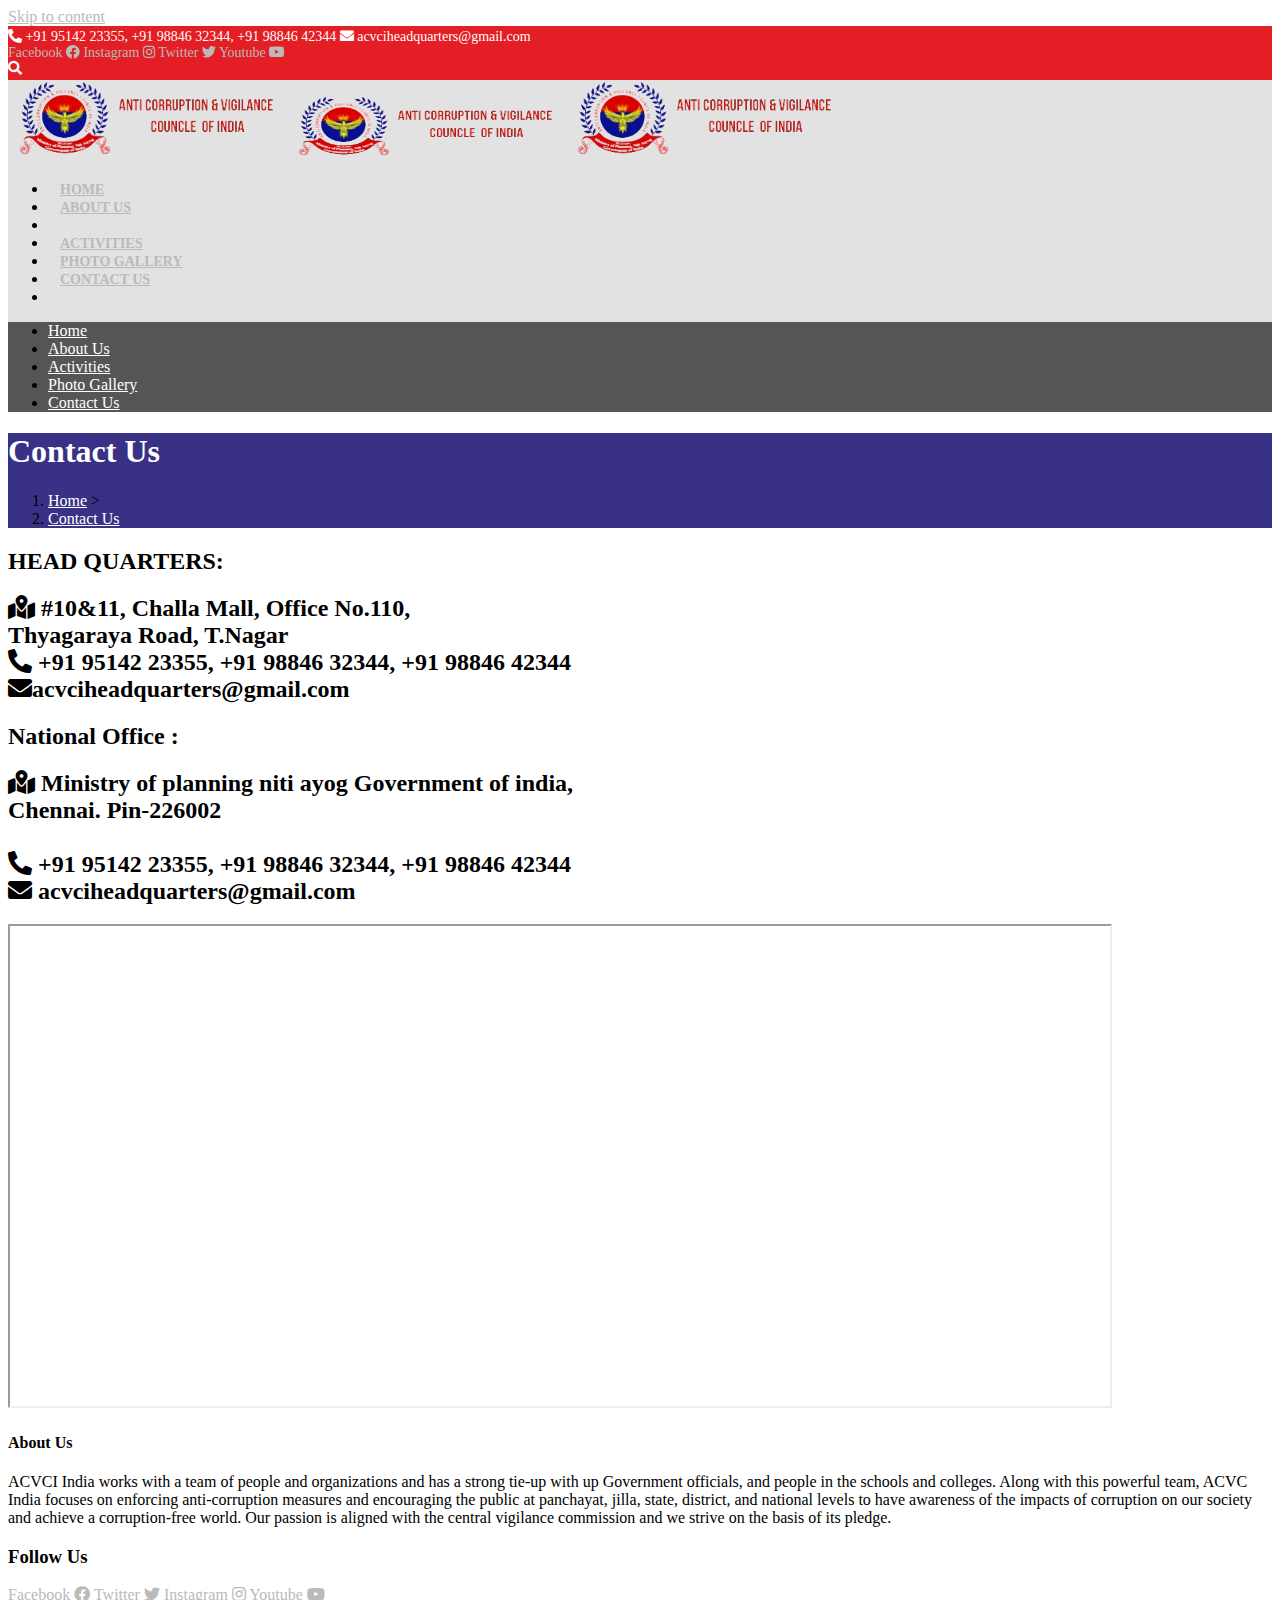
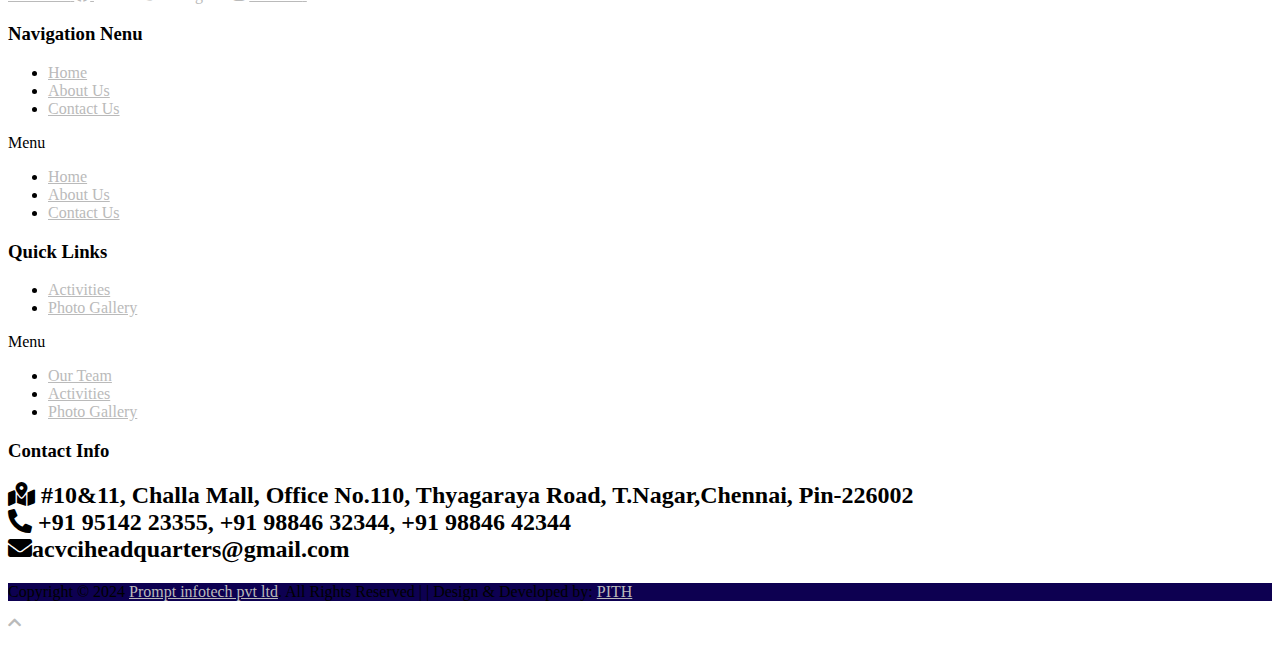
<file: Contact.html>
<!DOCTYPE html>
<html class="html" lang="en-US">
<head>
	<meta charset="UTF-8">
	<link rel="profile" href="https://gmpg.org/xfn/11">
<meta name="google-site-verification" content="ni7RHazx-w33UfMKemwJ3ogKG0eZUSAZDCKLr9Pdb44" />
<!-- Global site tag (gtag.js) - Google Analytics -->
<script async src="https://www.googletagmanager.com/gtag/js?id=G-20688HX4LG"></script>
<script>
  window.dataLayer = window.dataLayer || [];
  function gtag(){dataLayer.push(arguments);}
  gtag('js', new Date());

  gtag('config', 'G-20688HX4LG');
</script>
<!-- Google Tag Manager -->
<script>(function(w,d,s,l,i){w[l]=w[l]||[];w[l].push({'gtm.start':
new Date().getTime(),event:'gtm.js'});var f=d.getElementsByTagName(s)[0],
j=d.createElement(s),dl=l!='dataLayer'?'&l='+l:'';j.async=true;j.src=
'https://www.googletagmanager.com/gtm.js?id='+i+dl;f.parentNode.insertBefore(j,f);
})(window,document,'script','dataLayer','GTM-P9KP5JJ');</script>
<!-- End Google Tag Manager -->
	<title>Contact Us &#8211; Anti Corruption And Vigilance Council Of India</title>
<meta name='robots' content='max-image-preview:large' />
<meta name="viewport" content="width=device-width, initial-scale=1"><link rel='dns-prefetch' href='//s.w.org' />
<link rel="alternate" type="application/rss+xml" title="National Human Rights Justice Commission &raquo; Feed" href="https://nhrjc.in/feed/" />
<link rel="alternate" type="application/rss+xml" title="National Human Rights Justice Commission &raquo; Comments Feed" href="https://nhrjc.in/comments/feed/" />
<script type="text/javascript">
window._wpemojiSettings = {"baseUrl":"https:\/\/s.w.org\/images\/core\/emoji\/13.1.0\/72x72\/","ext":".png","svgUrl":"https:\/\/s.w.org\/images\/core\/emoji\/13.1.0\/svg\/","svgExt":".svg","source":{"concatemoji":"https:\/\/nhrjc.in\/wp-includes\/js\/wp-emoji-release.min.js?ver=5.9.9"}};
/*! This file is auto-generated */
!function(e,a,t){var n,r,o,i=a.createElement("canvas"),p=i.getContext&&i.getContext("2d");function s(e,t){var a=String.fromCharCode;p.clearRect(0,0,i.width,i.height),p.fillText(a.apply(this,e),0,0);e=i.toDataURL();return p.clearRect(0,0,i.width,i.height),p.fillText(a.apply(this,t),0,0),e===i.toDataURL()}function c(e){var t=a.createElement("script");t.src=e,t.defer=t.type="text/javascript",a.getElementsByTagName("head")[0].appendChild(t)}for(o=Array("flag","emoji"),t.supports={everything:!0,everythingExceptFlag:!0},r=0;r<o.length;r++)t.supports[o[r]]=function(e){if(!p||!p.fillText)return!1;switch(p.textBaseline="top",p.font="600 32px Arial",e){case"flag":return s([127987,65039,8205,9895,65039],[127987,65039,8203,9895,65039])?!1:!s([55356,56826,55356,56819],[55356,56826,8203,55356,56819])&&!s([55356,57332,56128,56423,56128,56418,56128,56421,56128,56430,56128,56423,56128,56447],[55356,57332,8203,56128,56423,8203,56128,56418,8203,56128,56421,8203,56128,56430,8203,56128,56423,8203,56128,56447]);case"emoji":return!s([10084,65039,8205,55357,56613],[10084,65039,8203,55357,56613])}return!1}(o[r]),t.supports.everything=t.supports.everything&&t.supports[o[r]],"flag"!==o[r]&&(t.supports.everythingExceptFlag=t.supports.everythingExceptFlag&&t.supports[o[r]]);t.supports.everythingExceptFlag=t.supports.everythingExceptFlag&&!t.supports.flag,t.DOMReady=!1,t.readyCallback=function(){t.DOMReady=!0},t.supports.everything||(n=function(){t.readyCallback()},a.addEventListener?(a.addEventListener("DOMContentLoaded",n,!1),e.addEventListener("load",n,!1)):(e.attachEvent("onload",n),a.attachEvent("onreadystatechange",function(){"complete"===a.readyState&&t.readyCallback()})),(n=t.source||{}).concatemoji?c(n.concatemoji):n.wpemoji&&n.twemoji&&(c(n.twemoji),c(n.wpemoji)))}(window,document,window._wpemojiSettings);
</script>
<style type="text/css">
img.wp-smiley,
img.emoji {
	display: inline !important;
	border: none !important;
	box-shadow: none !important;
	height: 1em !important;
	width: 1em !important;
	margin: 0 0.07em !important;
	vertical-align: -0.1em !important;
	background: none !important;
	padding: 0 !important;
}
</style>
	<link rel='stylesheet' id='wp-block-library-css'  href='https://nhrjc.in/wp-includes/css/dist/block-library/style.min.css?ver=5.9.9' type='text/css' media='all' />
<style id='wp-block-library-theme-inline-css' type='text/css'>
.wp-block-audio figcaption{color:#555;font-size:13px;text-align:center}.is-dark-theme .wp-block-audio figcaption{color:hsla(0,0%,100%,.65)}.wp-block-code>code{font-family:Menlo,Consolas,monaco,monospace;color:#1e1e1e;padding:.8em 1em;border:1px solid #ddd;border-radius:4px}.wp-block-embed figcaption{color:#555;font-size:13px;text-align:center}.is-dark-theme .wp-block-embed figcaption{color:hsla(0,0%,100%,.65)}.blocks-gallery-caption{color:#555;font-size:13px;text-align:center}.is-dark-theme .blocks-gallery-caption{color:hsla(0,0%,100%,.65)}.wp-block-image figcaption{color:#555;font-size:13px;text-align:center}.is-dark-theme .wp-block-image figcaption{color:hsla(0,0%,100%,.65)}.wp-block-pullquote{border-top:4px solid;border-bottom:4px solid;margin-bottom:1.75em;color:currentColor}.wp-block-pullquote__citation,.wp-block-pullquote cite,.wp-block-pullquote footer{color:currentColor;text-transform:uppercase;font-size:.8125em;font-style:normal}.wp-block-quote{border-left:.25em solid;margin:0 0 1.75em;padding-left:1em}.wp-block-quote cite,.wp-block-quote footer{color:currentColor;font-size:.8125em;position:relative;font-style:normal}.wp-block-quote.has-text-align-right{border-left:none;border-right:.25em solid;padding-left:0;padding-right:1em}.wp-block-quote.has-text-align-center{border:none;padding-left:0}.wp-block-quote.is-large,.wp-block-quote.is-style-large,.wp-block-quote.is-style-plain{border:none}.wp-block-search .wp-block-search__label{font-weight:700}.wp-block-group:where(.has-background){padding:1.25em 2.375em}.wp-block-separator{border:none;border-bottom:2px solid;margin-left:auto;margin-right:auto;opacity:.4}.wp-block-separator:not(.is-style-wide):not(.is-style-dots){width:100px}.wp-block-separator.has-background:not(.is-style-dots){border-bottom:none;height:1px}.wp-block-separator.has-background:not(.is-style-wide):not(.is-style-dots){height:2px}.wp-block-table thead{border-bottom:3px solid}.wp-block-table tfoot{border-top:3px solid}.wp-block-table td,.wp-block-table th{padding:.5em;border:1px solid;word-break:normal}.wp-block-table figcaption{color:#555;font-size:13px;text-align:center}.is-dark-theme .wp-block-table figcaption{color:hsla(0,0%,100%,.65)}.wp-block-video figcaption{color:#555;font-size:13px;text-align:center}.is-dark-theme .wp-block-video figcaption{color:hsla(0,0%,100%,.65)}.wp-block-template-part.has-background{padding:1.25em 2.375em;margin-top:0;margin-bottom:0}
</style>
<style id='global-styles-inline-css' type='text/css'>
body{--wp--preset--color--black: #000000;--wp--preset--color--cyan-bluish-gray: #abb8c3;--wp--preset--color--white: #ffffff;--wp--preset--color--pale-pink: #f78da7;--wp--preset--color--vivid-red: #cf2e2e;--wp--preset--color--luminous-vivid-orange: #ff6900;--wp--preset--color--luminous-vivid-amber: #fcb900;--wp--preset--color--light-green-cyan: #7bdcb5;--wp--preset--color--vivid-green-cyan: #00d084;--wp--preset--color--pale-cyan-blue: #8ed1fc;--wp--preset--color--vivid-cyan-blue: #0693e3;--wp--preset--color--vivid-purple: #9b51e0;--wp--preset--gradient--vivid-cyan-blue-to-vivid-purple: linear-gradient(135deg,rgba(6,147,227,1) 0%,rgb(155,81,224) 100%);--wp--preset--gradient--light-green-cyan-to-vivid-green-cyan: linear-gradient(135deg,rgb(122,220,180) 0%,rgb(0,208,130) 100%);--wp--preset--gradient--luminous-vivid-amber-to-luminous-vivid-orange: linear-gradient(135deg,rgba(252,185,0,1) 0%,rgba(255,105,0,1) 100%);--wp--preset--gradient--luminous-vivid-orange-to-vivid-red: linear-gradient(135deg,rgba(255,105,0,1) 0%,rgb(207,46,46) 100%);--wp--preset--gradient--very-light-gray-to-cyan-bluish-gray: linear-gradient(135deg,rgb(238,238,238) 0%,rgb(169,184,195) 100%);--wp--preset--gradient--cool-to-warm-spectrum: linear-gradient(135deg,rgb(74,234,220) 0%,rgb(151,120,209) 20%,rgb(207,42,186) 40%,rgb(238,44,130) 60%,rgb(251,105,98) 80%,rgb(254,248,76) 100%);--wp--preset--gradient--blush-light-purple: linear-gradient(135deg,rgb(255,206,236) 0%,rgb(152,150,240) 100%);--wp--preset--gradient--blush-bordeaux: linear-gradient(135deg,rgb(254,205,165) 0%,rgb(254,45,45) 50%,rgb(107,0,62) 100%);--wp--preset--gradient--luminous-dusk: linear-gradient(135deg,rgb(255,203,112) 0%,rgb(199,81,192) 50%,rgb(65,88,208) 100%);--wp--preset--gradient--pale-ocean: linear-gradient(135deg,rgb(255,245,203) 0%,rgb(182,227,212) 50%,rgb(51,167,181) 100%);--wp--preset--gradient--electric-grass: linear-gradient(135deg,rgb(202,248,128) 0%,rgb(113,206,126) 100%);--wp--preset--gradient--midnight: linear-gradient(135deg,rgb(2,3,129) 0%,rgb(40,116,252) 100%);--wp--preset--duotone--dark-grayscale: url('#wp-duotone-dark-grayscale');--wp--preset--duotone--grayscale: url('#wp-duotone-grayscale');--wp--preset--duotone--purple-yellow: url('#wp-duotone-purple-yellow');--wp--preset--duotone--blue-red: url('#wp-duotone-blue-red');--wp--preset--duotone--midnight: url('#wp-duotone-midnight');--wp--preset--duotone--magenta-yellow: url('#wp-duotone-magenta-yellow');--wp--preset--duotone--purple-green: url('#wp-duotone-purple-green');--wp--preset--duotone--blue-orange: url('#wp-duotone-blue-orange');--wp--preset--font-size--small: 13px;--wp--preset--font-size--medium: 20px;--wp--preset--font-size--large: 36px;--wp--preset--font-size--x-large: 42px;}.has-black-color{color: var(--wp--preset--color--black) !important;}.has-cyan-bluish-gray-color{color: var(--wp--preset--color--cyan-bluish-gray) !important;}.has-white-color{color: var(--wp--preset--color--white) !important;}.has-pale-pink-color{color: var(--wp--preset--color--pale-pink) !important;}.has-vivid-red-color{color: var(--wp--preset--color--vivid-red) !important;}.has-luminous-vivid-orange-color{color: var(--wp--preset--color--luminous-vivid-orange) !important;}.has-luminous-vivid-amber-color{color: var(--wp--preset--color--luminous-vivid-amber) !important;}.has-light-green-cyan-color{color: var(--wp--preset--color--light-green-cyan) !important;}.has-vivid-green-cyan-color{color: var(--wp--preset--color--vivid-green-cyan) !important;}.has-pale-cyan-blue-color{color: var(--wp--preset--color--pale-cyan-blue) !important;}.has-vivid-cyan-blue-color{color: var(--wp--preset--color--vivid-cyan-blue) !important;}.has-vivid-purple-color{color: var(--wp--preset--color--vivid-purple) !important;}.has-black-background-color{background-color: var(--wp--preset--color--black) !important;}.has-cyan-bluish-gray-background-color{background-color: var(--wp--preset--color--cyan-bluish-gray) !important;}.has-white-background-color{background-color: var(--wp--preset--color--white) !important;}.has-pale-pink-background-color{background-color: var(--wp--preset--color--pale-pink) !important;}.has-vivid-red-background-color{background-color: var(--wp--preset--color--vivid-red) !important;}.has-luminous-vivid-orange-background-color{background-color: var(--wp--preset--color--luminous-vivid-orange) !important;}.has-luminous-vivid-amber-background-color{background-color: var(--wp--preset--color--luminous-vivid-amber) !important;}.has-light-green-cyan-background-color{background-color: var(--wp--preset--color--light-green-cyan) !important;}.has-vivid-green-cyan-background-color{background-color: var(--wp--preset--color--vivid-green-cyan) !important;}.has-pale-cyan-blue-background-color{background-color: var(--wp--preset--color--pale-cyan-blue) !important;}.has-vivid-cyan-blue-background-color{background-color: var(--wp--preset--color--vivid-cyan-blue) !important;}.has-vivid-purple-background-color{background-color: var(--wp--preset--color--vivid-purple) !important;}.has-black-border-color{border-color: var(--wp--preset--color--black) !important;}.has-cyan-bluish-gray-border-color{border-color: var(--wp--preset--color--cyan-bluish-gray) !important;}.has-white-border-color{border-color: var(--wp--preset--color--white) !important;}.has-pale-pink-border-color{border-color: var(--wp--preset--color--pale-pink) !important;}.has-vivid-red-border-color{border-color: var(--wp--preset--color--vivid-red) !important;}.has-luminous-vivid-orange-border-color{border-color: var(--wp--preset--color--luminous-vivid-orange) !important;}.has-luminous-vivid-amber-border-color{border-color: var(--wp--preset--color--luminous-vivid-amber) !important;}.has-light-green-cyan-border-color{border-color: var(--wp--preset--color--light-green-cyan) !important;}.has-vivid-green-cyan-border-color{border-color: var(--wp--preset--color--vivid-green-cyan) !important;}.has-pale-cyan-blue-border-color{border-color: var(--wp--preset--color--pale-cyan-blue) !important;}.has-vivid-cyan-blue-border-color{border-color: var(--wp--preset--color--vivid-cyan-blue) !important;}.has-vivid-purple-border-color{border-color: var(--wp--preset--color--vivid-purple) !important;}.has-vivid-cyan-blue-to-vivid-purple-gradient-background{background: var(--wp--preset--gradient--vivid-cyan-blue-to-vivid-purple) !important;}.has-light-green-cyan-to-vivid-green-cyan-gradient-background{background: var(--wp--preset--gradient--light-green-cyan-to-vivid-green-cyan) !important;}.has-luminous-vivid-amber-to-luminous-vivid-orange-gradient-background{background: var(--wp--preset--gradient--luminous-vivid-amber-to-luminous-vivid-orange) !important;}.has-luminous-vivid-orange-to-vivid-red-gradient-background{background: var(--wp--preset--gradient--luminous-vivid-orange-to-vivid-red) !important;}.has-very-light-gray-to-cyan-bluish-gray-gradient-background{background: var(--wp--preset--gradient--very-light-gray-to-cyan-bluish-gray) !important;}.has-cool-to-warm-spectrum-gradient-background{background: var(--wp--preset--gradient--cool-to-warm-spectrum) !important;}.has-blush-light-purple-gradient-background{background: var(--wp--preset--gradient--blush-light-purple) !important;}.has-blush-bordeaux-gradient-background{background: var(--wp--preset--gradient--blush-bordeaux) !important;}.has-luminous-dusk-gradient-background{background: var(--wp--preset--gradient--luminous-dusk) !important;}.has-pale-ocean-gradient-background{background: var(--wp--preset--gradient--pale-ocean) !important;}.has-electric-grass-gradient-background{background: var(--wp--preset--gradient--electric-grass) !important;}.has-midnight-gradient-background{background: var(--wp--preset--gradient--midnight) !important;}.has-small-font-size{font-size: var(--wp--preset--font-size--small) !important;}.has-medium-font-size{font-size: var(--wp--preset--font-size--medium) !important;}.has-large-font-size{font-size: var(--wp--preset--font-size--large) !important;}.has-x-large-font-size{font-size: var(--wp--preset--font-size--x-large) !important;}
</style>
  
  

  

 
   
<link rel='stylesheet' id='elementor-frontend-css'  href='https://nhrjc.in/wp-content/plugins/elementor/assets/css/frontend.min.css?ver=2.9.13' type='text/css' media='all' />
<link rel='stylesheet' id='elementor-post-118-css'  href='https://nhrjc.in/wp-content/uploads/elementor/css/post-118.css?ver=1594146242' type='text/css' media='all' />
<link rel='stylesheet' id='elementor-post-209-css'  href='https://nhrjc.in/wp-content/uploads/elementor/css/post-209.css?ver=1698911487' type='text/css' media='all' />
<link rel='stylesheet' id='font-awesome-css'  href='https://nhrjc.in/wp-content/themes/oceanwp/assets/fonts/fontawesome/css/all.min.css?ver=5.11.2' type='text/css' media='all' />
<link rel='stylesheet' id='simple-line-icons-css'  href='https://nhrjc.in/wp-content/themes/oceanwp/assets/css/third/simple-line-icons.min.css?ver=2.4.0' type='text/css' media='all' />
<link rel='stylesheet' id='magnific-popup-css'  href='https://nhrjc.in/wp-content/themes/oceanwp/assets/css/third/magnific-popup.min.css?ver=1.0.0' type='text/css' media='all' />
<link rel='stylesheet' id='slick-css'  href='https://nhrjc.in/wp-content/themes/oceanwp/assets/css/third/slick.min.css?ver=1.6.0' type='text/css' media='all' />
<link rel='stylesheet' id='oceanwp-style-css'  href='https://nhrjc.in/wp-content/themes/oceanwp/assets/css/style.min.css?ver=1.9.0' type='text/css' media='all' />
<link rel='stylesheet' id='oceanwp-hamburgers-css'  href='https://nhrjc.in/wp-content/themes/oceanwp/assets/css/third/hamburgers/hamburgers.min.css?ver=1.9.0' type='text/css' media='all' />
<link rel='stylesheet' id='oceanwp-collapse-css'  href='https://nhrjc.in/wp-content/themes/oceanwp/assets/css/third/hamburgers/types/collapse.css?ver=1.9.0' type='text/css' media='all' />
<link rel='stylesheet' id='tablepress-default-css'  href='https://nhrjc.in/wp-content/plugins/tablepress/css/default.min.css?ver=1.12' type='text/css' media='all' />
<link rel='stylesheet' id='elementor-icons-css'  href='https://nhrjc.in/wp-content/plugins/elementor/assets/lib/eicons/css/elementor-icons.min.css?ver=5.7.0' type='text/css' media='all' />
<link rel='stylesheet' id='elementor-animations-css'  href='https://nhrjc.in/wp-content/plugins/elementor/assets/lib/animations/animations.min.css?ver=2.9.13' type='text/css' media='all' />
<link rel='stylesheet' id='elementor-pro-css'  href='https://nhrjc.in/wp-content/plugins/elementor-pro/assets/css/frontend.min.css?ver=2.7.2' type='text/css' media='all' />
<link rel='stylesheet' id='elementor-global-css'  href='https://nhrjc.in/wp-content/uploads/elementor/css/global.css?ver=1594146242' type='text/css' media='all' />
<link rel='stylesheet' id='elementor-post-19-css'  href='https://nhrjc.in/wp-content/uploads/elementor/css/post-19.css?ver=1653197563' type='text/css' media='all' />
<link rel='stylesheet' id='oe-widgets-style-css'  href='https://nhrjc.in/wp-content/plugins/ocean-extra/assets/css/widgets.css?ver=5.9.9' type='text/css' media='all' />
<link rel='stylesheet' id='osh-styles-css'  href='https://nhrjc.in/wp-content/plugins/ocean-sticky-header/assets/css/style.min.css?ver=5.9.9' type='text/css' media='all' />
<link rel='stylesheet' id='google-fonts-1-css'  href='https://fonts.googleapis.com/css?family=Roboto%3A100%2C100italic%2C200%2C200italic%2C300%2C300italic%2C400%2C400italic%2C500%2C500italic%2C600%2C600italic%2C700%2C700italic%2C800%2C800italic%2C900%2C900italic%7CRoboto+Slab%3A100%2C100italic%2C200%2C200italic%2C300%2C300italic%2C400%2C400italic%2C500%2C500italic%2C600%2C600italic%2C700%2C700italic%2C800%2C800italic%2C900%2C900italic&#038;ver=5.9.9' type='text/css' media='all' />
<link rel='stylesheet' id='elementor-icons-shared-0-css'  href='https://nhrjc.in/wp-content/plugins/elementor/assets/lib/font-awesome/css/fontawesome.min.css?ver=5.12.0' type='text/css' media='all' />
<link rel='stylesheet' id='elementor-icons-fa-brands-css'  href='https://nhrjc.in/wp-content/plugins/elementor/assets/lib/font-awesome/css/brands.min.css?ver=5.12.0' type='text/css' media='all' />
<script type='text/javascript' src='https://nhrjc.in/wp-includes/js/jquery/jquery.min.js?ver=3.6.0' id='jquery-core-js'></script>
<script type='text/javascript' src='https://nhrjc.in/wp-includes/js/jquery/jquery-migrate.min.js?ver=3.3.2' id='jquery-migrate-js'></script>
<link rel="https://api.w.org/" href="https://nhrjc.in/wp-json/" /><link rel="alternate" type="application/json" href="https://nhrjc.in/wp-json/wp/v2/pages/19" /><link rel="EditURI" type="application/rsd+xml" title="RSD" href="https://nhrjc.in/xmlrpc.php?rsd" />
<link rel="wlwmanifest" type="application/wlwmanifest+xml" href="https://nhrjc.in/wp-includes/wlwmanifest.xml" /> 
<meta name="generator" content="WordPress 5.9.9" />
<link rel="canonical" href="https://nhrjc.in/contact-us/" />
<link rel='shortlink' href='https://nhrjc.in/?p=19' />
<link rel="alternate" type="application/json+oembed" href="https://nhrjc.in/wp-json/oembed/1.0/embed?url=https%3A%2F%2Fnhrjc.in%2Fcontact-us%2F" />
<link rel="alternate" type="text/xml+oembed" href="https://nhrjc.in/wp-json/oembed/1.0/embed?url=https%3A%2F%2Fnhrjc.in%2Fcontact-us%2F&#038;format=xml" />
<style type="text/css">.recentcomments a{display:inline !important;padding:0 !important;margin:0 !important;}</style><link rel="icon" href="https://nhrjc.in/wp-content/uploads/2022/03/cropped-nhlogo-1-1-32x32.png" sizes="32x32" />
<link rel="icon" href="images\logo.png" sizes="32x32" />
<link rel="icon" href="images\logo.png" sizes="192x192" />
<link rel="apple-touch-icon" href="images\logo.png" />
<meta name="msapplication-TileImage" content="images\logo.png" />
<link rel="stylesheet" href="https://cdnjs.cloudflare.com/ajax/libs/font-awesome/5.15.4/css/all.min.css">
	<style type="text/css" id="wp-custom-css">
			#site-navigation-wrap .dropdown-menu >li >a,#site-header.full_screen-header .fs-dropdown-menu >li >a,#site-header.top-header #site-navigation-wrap .dropdown-menu >li >a,#site-header.center-header #site-navigation-wrap .dropdown-menu >li >a,#site-header.medium-header #site-navigation-wrap .dropdown-menu >li >a,.oceanwp-mobile-menu-icon a{font-size:14px!important}		</style>
		<!-- OceanWP CSS -->
<style type="text/css">
.page-header{background-color:#393185}/* General CSS */a{color:#bababa}a:hover{color:#dd3333}.container{width:1100px}.page-header .page-header-title,.page-header.background-image-page-header .page-header-title{color:#ffffff}.site-breadcrumbs a,.background-image-page-header .site-breadcrumbs a{color:#ffffff}.site-breadcrumbs a:hover,.background-image-page-header .site-breadcrumbs a:hover{color:#dd3333}#scroll-top{width:45px;height:45px;line-height:45px}#scroll-top{font-size:15px}#scroll-top{border-radius:8px}#scroll-top:hover{background-color:#dd0d0d}/* Top Bar CSS */#top-bar{padding:3px 0 3px 0}#top-bar-wrap,.oceanwp-top-bar-sticky{background-color:#e31e24}#top-bar-wrap,#top-bar-content strong{color:#ffffff}#top-bar-social li a{font-size:17px}#top-bar-social li a{color:#ffffff}/* Header CSS */@media only screen and (max-width:959px){body.default-breakpoint #site-logo #site-logo-inner{height:64px}}@media only screen and (max-width:959px){body.default-breakpoint .oceanwp-mobile-menu-icon a,.mobile-menu-close{line-height:64px}}#site-header,.has-transparent-header .is-sticky #site-header,.has-vh-transparent .is-sticky #site-header.vertical-header,#searchform-header-replace{background-color:#e2e2e2}#site-header{border-color:#e2e2e2}#site-header.has-header-media .overlay-header-media{background-color:rgba(0,0,0,0.5)}#site-logo #site-logo-inner a img,#site-header.center-header #site-navigation-wrap .middle-site-logo a img{max-width:275px}#site-logo.has-responsive-logo .responsive-logo-link img{max-height:65px}.effect-two #site-navigation-wrap .dropdown-menu >li >a.menu-link >span:after,.effect-eight #site-navigation-wrap .dropdown-menu >li >a.menu-link >span:before,.effect-eight #site-navigation-wrap .dropdown-menu >li >a.menu-link >span:after{background-color:#e31e24}.effect-six #site-navigation-wrap .dropdown-menu >li >a.menu-link >span:before,.effect-six #site-navigation-wrap .dropdown-menu >li >a.menu-link >span:after{border-color:#e31e24}.effect-ten #site-navigation-wrap .dropdown-menu >li >a.menu-link:hover >span,.effect-ten #site-navigation-wrap .dropdown-menu >li.sfHover >a.menu-link >span{-webkit-box-shadow:0 0 10px 4px #e31e24;-moz-box-shadow:0 0 10px 4px #e31e24;box-shadow:0 0 10px 4px #e31e24}#site-navigation-wrap .dropdown-menu >li >a{padding:0 12px}#site-navigation-wrap .dropdown-menu >li >a:hover,.oceanwp-mobile-menu-icon a:hover,#searchform-header-replace-close:hover{color:#002aa0}.dropdown-menu .sub-menu,#searchform-dropdown,.current-shop-items-dropdown{background-color:#555555}.dropdown-menu .sub-menu,#searchform-dropdown,.current-shop-items-dropdown{border-color:#002aa0}.dropdown-menu ul li.menu-item,.navigation >ul >li >ul.megamenu.sub-menu >li,.navigation .megamenu li ul.sub-menu{border-color:#727272}.dropdown-menu ul li a.menu-link{color:#ffffff}.mobile-menu .hamburger-inner,.mobile-menu .hamburger-inner::before,.mobile-menu .hamburger-inner::after{background-color:#002aa0}#mobile-dropdown{max-height:450px}#sidr,#mobile-dropdown{background-color:#555555}#sidr li,#sidr ul,#mobile-dropdown ul li,#mobile-dropdown ul li ul{border-color:#727272}body .sidr a,body .sidr-class-dropdown-toggle,#mobile-dropdown ul li a,#mobile-dropdown ul li a .dropdown-toggle,#mobile-fullscreen ul li a,#mobile-fullscreen .oceanwp-social-menu.simple-social ul li a{color:#ffffff}#mobile-fullscreen a.close .close-icon-inner,#mobile-fullscreen a.close .close-icon-inner::after{background-color:#ffffff}body .sidr a:hover,body .sidr-class-dropdown-toggle:hover,body .sidr-class-dropdown-toggle .fa,body .sidr-class-menu-item-has-children.active >a,body .sidr-class-menu-item-has-children.active >a >.sidr-class-dropdown-toggle,#mobile-dropdown ul li a:hover,#mobile-dropdown ul li a .dropdown-toggle:hover,#mobile-dropdown .menu-item-has-children.active >a,#mobile-dropdown .menu-item-has-children.active >a >.dropdown-toggle,#mobile-fullscreen ul li a:hover,#mobile-fullscreen .oceanwp-social-menu.simple-social ul li a:hover{color:#002aa0}#mobile-fullscreen a.close:hover .close-icon-inner,#mobile-fullscreen a.close:hover .close-icon-inner::after{background-color:#002aa0}body .sidr-class-mobile-searchform input,#mobile-dropdown #mobile-menu-search form input{background-color:#e8e8e8}.sidr-class-mobile-searchform button:hover,#mobile-dropdown #mobile-menu-search form button:hover{color:#002aa0}/* Footer Widgets CSS */#footer-widgets{padding:0}/* Footer Bottom CSS */#footer-bottom{background-color:#0d0051}#footer-bottom a:hover,#footer-bottom #footer-bottom-menu a:hover{color:#ea0007}/* Sticky Header CSS */.is-sticky #site-header.shrink-header #site-logo #site-logo-inner,.is-sticky #site-header.shrink-header .oceanwp-social-menu .social-menu-inner,.is-sticky #site-header.shrink-header.full_screen-header .menu-bar-inner,.after-header-content .after-header-content-inner{height:65px}.is-sticky #site-header.shrink-header #site-navigation-wrap .dropdown-menu >li >a,.is-sticky #site-header.shrink-header .oceanwp-mobile-menu-icon a,.after-header-content .after-header-content-inner >a,.after-header-content .after-header-content-inner >div >a{line-height:65px}.is-sticky #site-header,.ocean-sticky-top-bar-holder.is-sticky #top-bar-wrap,.is-sticky .header-top{opacity:1}/* Typography CSS */#top-bar-content,#top-bar-social-alt{font-size:14px}#site-navigation-wrap .dropdown-menu >li >a,#site-header.full_screen-header .fs-dropdown-menu >li >a,#site-header.top-header #site-navigation-wrap .dropdown-menu >li >a,#site-header.center-header #site-navigation-wrap .dropdown-menu >li >a,#site-header.medium-header #site-navigation-wrap .dropdown-menu >li >a,.oceanwp-mobile-menu-icon a{font-weight:700;font-size:15px;text-transform:uppercase}.dropdown-menu ul li a.menu-link,#site-header.full_screen-header .fs-dropdown-menu ul.sub-menu li a{font-size:14px}@media (max-width:768px){.sidr-class-dropdown-menu li a,a.sidr-class-toggle-sidr-close,#mobile-dropdown ul li a,body #mobile-fullscreen ul li a{font-size:18px;line-height:1.6}}@media (max-width:480px){.sidr-class-dropdown-menu li a,a.sidr-class-toggle-sidr-close,#mobile-dropdown ul li a,body #mobile-fullscreen ul li a{font-size:17px;line-height:1.6}}@media (max-width:768px){#footer-bottom #copyright{font-size:11px;line-height:1.5}}@media (max-width:480px){#footer-bottom #copyright{line-height:1.4}}
</style></head>

<body data-rsssl=1 class="page-template-default page page-id-19 wp-custom-logo wp-embed-responsive oceanwp-theme dropdown-mobile default-breakpoint content-full-width content-max-width has-topbar has-breadcrumbs elementor-default elementor-kit-1069 elementor-page elementor-page-19" itemscope="itemscope" itemtype="https://schema.org/WebPage">
<!-- Google Tag Manager (noscript) -->
<noscript><iframe src="https://www.googletagmanager.com/ns.html?id=GTM-P9KP5JJ"
height="0" width="0" style="display:none;visibility:hidden"></iframe></noscript>
<!-- End Google Tag Manager (noscript) -->
	<svg xmlns="http://www.w3.org/2000/svg" viewBox="0 0 0 0" width="0" height="0" focusable="false" role="none" style="visibility: hidden; position: absolute; left: -9999px; overflow: hidden;" ><defs><filter id="wp-duotone-dark-grayscale"><feColorMatrix color-interpolation-filters="sRGB" type="matrix" values=" .299 .587 .114 0 0 .299 .587 .114 0 0 .299 .587 .114 0 0 .299 .587 .114 0 0 " /><feComponentTransfer color-interpolation-filters="sRGB" ><feFuncR type="table" tableValues="0 0.49803921568627" /><feFuncG type="table" tableValues="0 0.49803921568627" /><feFuncB type="table" tableValues="0 0.49803921568627" /><feFuncA type="table" tableValues="1 1" /></feComponentTransfer><feComposite in2="SourceGraphic" operator="in" /></filter></defs></svg><svg xmlns="http://www.w3.org/2000/svg" viewBox="0 0 0 0" width="0" height="0" focusable="false" role="none" style="visibility: hidden; position: absolute; left: -9999px; overflow: hidden;" ><defs><filter id="wp-duotone-grayscale"><feColorMatrix color-interpolation-filters="sRGB" type="matrix" values=" .299 .587 .114 0 0 .299 .587 .114 0 0 .299 .587 .114 0 0 .299 .587 .114 0 0 " /><feComponentTransfer color-interpolation-filters="sRGB" ><feFuncR type="table" tableValues="0 1" /><feFuncG type="table" tableValues="0 1" /><feFuncB type="table" tableValues="0 1" /><feFuncA type="table" tableValues="1 1" /></feComponentTransfer><feComposite in2="SourceGraphic" operator="in" /></filter></defs></svg><svg xmlns="http://www.w3.org/2000/svg" viewBox="0 0 0 0" width="0" height="0" focusable="false" role="none" style="visibility: hidden; position: absolute; left: -9999px; overflow: hidden;" ><defs><filter id="wp-duotone-purple-yellow"><feColorMatrix color-interpolation-filters="sRGB" type="matrix" values=" .299 .587 .114 0 0 .299 .587 .114 0 0 .299 .587 .114 0 0 .299 .587 .114 0 0 " /><feComponentTransfer color-interpolation-filters="sRGB" ><feFuncR type="table" tableValues="0.54901960784314 0.98823529411765" /><feFuncG type="table" tableValues="0 1" /><feFuncB type="table" tableValues="0.71764705882353 0.25490196078431" /><feFuncA type="table" tableValues="1 1" /></feComponentTransfer><feComposite in2="SourceGraphic" operator="in" /></filter></defs></svg><svg xmlns="http://www.w3.org/2000/svg" viewBox="0 0 0 0" width="0" height="0" focusable="false" role="none" style="visibility: hidden; position: absolute; left: -9999px; overflow: hidden;" ><defs><filter id="wp-duotone-blue-red"><feColorMatrix color-interpolation-filters="sRGB" type="matrix" values=" .299 .587 .114 0 0 .299 .587 .114 0 0 .299 .587 .114 0 0 .299 .587 .114 0 0 " /><feComponentTransfer color-interpolation-filters="sRGB" ><feFuncR type="table" tableValues="0 1" /><feFuncG type="table" tableValues="0 0.27843137254902" /><feFuncB type="table" tableValues="0.5921568627451 0.27843137254902" /><feFuncA type="table" tableValues="1 1" /></feComponentTransfer><feComposite in2="SourceGraphic" operator="in" /></filter></defs></svg><svg xmlns="http://www.w3.org/2000/svg" viewBox="0 0 0 0" width="0" height="0" focusable="false" role="none" style="visibility: hidden; position: absolute; left: -9999px; overflow: hidden;" ><defs><filter id="wp-duotone-midnight"><feColorMatrix color-interpolation-filters="sRGB" type="matrix" values=" .299 .587 .114 0 0 .299 .587 .114 0 0 .299 .587 .114 0 0 .299 .587 .114 0 0 " /><feComponentTransfer color-interpolation-filters="sRGB" ><feFuncR type="table" tableValues="0 0" /><feFuncG type="table" tableValues="0 0.64705882352941" /><feFuncB type="table" tableValues="0 1" /><feFuncA type="table" tableValues="1 1" /></feComponentTransfer><feComposite in2="SourceGraphic" operator="in" /></filter></defs></svg><svg xmlns="http://www.w3.org/2000/svg" viewBox="0 0 0 0" width="0" height="0" focusable="false" role="none" style="visibility: hidden; position: absolute; left: -9999px; overflow: hidden;" ><defs><filter id="wp-duotone-magenta-yellow"><feColorMatrix color-interpolation-filters="sRGB" type="matrix" values=" .299 .587 .114 0 0 .299 .587 .114 0 0 .299 .587 .114 0 0 .299 .587 .114 0 0 " /><feComponentTransfer color-interpolation-filters="sRGB" ><feFuncR type="table" tableValues="0.78039215686275 1" /><feFuncG type="table" tableValues="0 0.94901960784314" /><feFuncB type="table" tableValues="0.35294117647059 0.47058823529412" /><feFuncA type="table" tableValues="1 1" /></feComponentTransfer><feComposite in2="SourceGraphic" operator="in" /></filter></defs></svg><svg xmlns="http://www.w3.org/2000/svg" viewBox="0 0 0 0" width="0" height="0" focusable="false" role="none" style="visibility: hidden; position: absolute; left: -9999px; overflow: hidden;" ><defs><filter id="wp-duotone-purple-green"><feColorMatrix color-interpolation-filters="sRGB" type="matrix" values=" .299 .587 .114 0 0 .299 .587 .114 0 0 .299 .587 .114 0 0 .299 .587 .114 0 0 " /><feComponentTransfer color-interpolation-filters="sRGB" ><feFuncR type="table" tableValues="0.65098039215686 0.40392156862745" /><feFuncG type="table" tableValues="0 1" /><feFuncB type="table" tableValues="0.44705882352941 0.4" /><feFuncA type="table" tableValues="1 1" /></feComponentTransfer><feComposite in2="SourceGraphic" operator="in" /></filter></defs></svg><svg xmlns="http://www.w3.org/2000/svg" viewBox="0 0 0 0" width="0" height="0" focusable="false" role="none" style="visibility: hidden; position: absolute; left: -9999px; overflow: hidden;" ><defs><filter id="wp-duotone-blue-orange"><feColorMatrix color-interpolation-filters="sRGB" type="matrix" values=" .299 .587 .114 0 0 .299 .587 .114 0 0 .299 .587 .114 0 0 .299 .587 .114 0 0 " /><feComponentTransfer color-interpolation-filters="sRGB" ><feFuncR type="table" tableValues="0.098039215686275 1" /><feFuncG type="table" tableValues="0 0.66274509803922" /><feFuncB type="table" tableValues="0.84705882352941 0.41960784313725" /><feFuncA type="table" tableValues="1 1" /></feComponentTransfer><feComposite in2="SourceGraphic" operator="in" /></filter></defs></svg>
	
	<div id="outer-wrap" class="site clr">

		<a class="skip-link screen-reader-text" href="#main">Skip to content</a>

		
		<div id="wrap" class="clr">

			

<div id="top-bar-wrap" class="clr hide-tablet-mobile">

	<div id="top-bar" class="clr container">

		
		<div id="top-bar-inner" class="clr">

			
	<div id="top-bar-content" class="clr has-content top-bar-left">

		
		
			
				<span class="topbar-content">

					<i class="fas fa-phone-alt"></i>  +91 95142 23355, +91 98846 32344, +91 98846 42344
  <i class="fas fa-envelope"></i>  acvciheadquarters@gmail.com
				</span>

				
	</div><!-- #top-bar-content -->


	<div id="top-bar-social-alt" class="clr top-bar-right">
				<div data-elementor-type="wp-post" data-elementor-id="118" class="elementor elementor-118" data-elementor-settings="[]">
			<div class="elementor-inner">
				<div class="elementor-section-wrap">
							<section class="elementor-element elementor-element-b505c21 elementor-section-full_width elementor-section-height-default elementor-section-height-default elementor-section elementor-top-section" data-id="b505c21" data-element_type="section" data-settings="{&quot;background_background&quot;:&quot;classic&quot;}">
						<div class="elementor-container elementor-column-gap-no">
				<div class="elementor-row">
				<div class="elementor-element elementor-element-5af0af2 elementor-column elementor-col-50 elementor-top-column" data-id="5af0af2" data-element_type="column">
			<div class="elementor-column-wrap  elementor-element-populated">
					<div class="elementor-widget-wrap">
				<div class="elementor-element elementor-element-7312f13 elementor-shape-rounded elementor-widget elementor-widget-social-icons" data-id="7312f13" data-element_type="widget" data-widget_type="social-icons.default">
				<div class="elementor-widget-container">
					<div class="elementor-social-icons-wrapper">
							<a class="elementor-icon elementor-social-icon elementor-social-icon-facebook elementor-animation-grow elementor-repeater-item-96a156a" target="_blank">
					<span class="elementor-screen-only">Facebook</span>
					<i class="fab fa-facebook"></i>				</a>
							<a class="elementor-icon elementor-social-icon elementor-social-icon-instagram elementor-animation-grow elementor-repeater-item-1475d23" target="_blank">
					<span class="elementor-screen-only">Instagram</span>
					<i class="fab fa-instagram"></i>				</a>
							<a class="elementor-icon elementor-social-icon elementor-social-icon-twitter elementor-animation-grow elementor-repeater-item-07598bc" target="_blank">
					<span class="elementor-screen-only">Twitter</span>
					<i class="fab fa-twitter"></i>				</a>
							<a class="elementor-icon elementor-social-icon elementor-social-icon-youtube elementor-animation-grow elementor-repeater-item-5146295" target="_blank">
					<span class="elementor-screen-only">Youtube</span>
					<i class="fab fa-youtube"></i>				</a>
					</div>
				</div>
				</div>
						</div>
			</div>
		</div>
				<div class="elementor-element elementor-element-cd764d7 elementor-column elementor-col-50 elementor-top-column" data-id="cd764d7" data-element_type="column">
			<div class="elementor-column-wrap  elementor-element-populated">
					<div class="elementor-widget-wrap">
				<div class="elementor-element elementor-element-a8bd6b8 elementor-search-form--skin-full_screen elementor-widget elementor-widget-search-form" data-id="a8bd6b8" data-element_type="widget" data-settings="{&quot;skin&quot;:&quot;full_screen&quot;}" data-widget_type="search-form.default">
				<div class="elementor-widget-container">
					
			 
						<div class="elementor-search-form__toggle">
				<i aria-hidden="true" class="fas fa-search"></i>				
			</div>
						
								
				</div>
				</div>
						</div>
			</div>
		</div>
						</div>
			</div>
		</section>
						</div>
			</div>
		</div>
			</div><!-- #top-bar-social-alt -->

	
		</div><!-- #top-bar-inner -->

		
	</div><!-- #top-bar -->

</div><!-- #top-bar-wrap -->


			
<header id="site-header" class="minimal-header center-logo effect-two clr fixed-scroll fixed-scroll shrink-header has-sticky-mobile" data-height="65" itemscope="itemscope" itemtype="https://schema.org/WPHeader" role="banner">

	
					
			<div id="site-header-inner" class="clr container">

				
	<div class="oceanwp-mobile-menu-icon clr mobile-left">

		
		
		
		<a href="javascript:void(0)" class="mobile-menu"  aria-label="Mobile Menu">
							<div class="hamburger hamburger--collapse" aria-expanded="false">
					<div class="hamburger-box">
						<div class="hamburger-inner"></div>
					</div>
				</div>
						</a>

		
		
		
	</div><!-- #oceanwp-mobile-menu-navbar -->


		

<div id="site-logo" class="clr has-responsive-logo has-sticky-logo" itemscope itemtype="https://schema.org/Brand" >

	
	<div id="site-logo-inner" class="clr">

		<a href="index.html" class="custom-logo-link" rel="home">
		<img width="400" height="80" src="images\logo1.png" class="custom-logo" alt="National Human Rights Justice Commission" srcset="C:\Users\HP\Documents\Anti Corrupption\images\logo1.png 400w, C:\Users\HP\Documents\Anti Corrupption\images\logo1.png" 300w" sizes="(max-width: 400px) 100vw, 400px" /></a>
		<a href="index.html" class="responsive-logo-link" rel="home">
		<img src="images\logo1.png" class="responsive-logo" width="400" height="80" alt="" /></a>
		<a href="index.html" class="sticky-logo-link" rel="home" itemprop="url">
		<img src="images\logo1.png" class="sticky-logo" width="400" height="80" alt="National Human Rights Justice Commission" itemprop="url" /></a>
	</div><!-- #site-logo-inner -->

	
	

	
</div><!-- #site-logo -->

			<div id="site-navigation-wrap" class="clr">
			
			
			
			<nav id="site-navigation" class="navigation main-navigation clr" itemscope="itemscope" itemtype="https://schema.org/SiteNavigationElement" role="navigation" >

				<ul id="menu-main_menu" class="main-menu dropdown-menu sf-menu">
				<li id="menu-item-27" class="menu-item menu-item-type-post_type menu-item-object-page menu-item-home current-menu-item page_item page-item-10 current_page_item menu-item-27">
				<a href="index.html"class="menu-link">
				<span class="text-wrap">Home</span></a></li>
				<li id="menu-item-26" class="menu-item menu-item-type-post_type menu-item-object-page menu-item-has-children dropdown menu-item-26">
				<a href="aboutus.html" class="menu-link">
				<span class="text-wrap">About Us </span></a>
	<li id="menu-item-1377" class="menu-item menu-item-type-post_type menu-item-object-page menu-item-1377">
</li><li id="menu-item-788" class="menu-item menu-item-type-post_type menu-item-object-page menu-item-788">
<a href="Activities.html" class="menu-link"><span class="text-wrap">Activities</span></a></li>
<li id="menu-item-24" class="menu-item menu-item-type-post_type menu-item-object-page menu-item-24">
<a href="photogallery.html" class="menu-link"><span class="text-wrap">Photo Gallery</span></a></li>
<li id="menu-item-25" class="menu-item menu-item-type-post_type menu-item-object-page menu-item-25"><a href="Contact.html" class="menu-link">
<span class="text-wrap">Contact Us</span></a></li><li id="menu-item-903" class="menu-item menu-item-type-custom menu-item-object-custom menu-item-903">

			</nav><!-- #site-navigation -->

			
			
					</div><!-- #site-navigation-wrap -->
			
		
	
				
				
			</div><!-- #site-header-inner -->

			
<div id="mobile-dropdown" class="clr" >

	<nav class="clr" itemscope="itemscope" itemtype="https://schema.org/SiteNavigationElement">

		<ul id="menu-main_menu-1" class="menu"><li class="menu-item menu-item-type-post_type menu-item-object-page menu-item-home current-menu-item page_item page-item-10 current_page_item menu-item-27">
		<a href="index.html" aria-current="page">Home</a></li>
<li class="menu-item menu-item-type-post_type menu-item-object-page">
<a href="aboutus.html">About Us</a>

</li>

<li class="menu-item menu-item-type-post_type menu-item-object-page menu-item-787">
<a href="Activities.html">Activities</a></li>
<li class="menu-item menu-item-type-post_type menu-item-object-page menu-item-24">
<a href="photogallery.html">Photo Gallery</a></li>
<li class="menu-item menu-item-type-post_type menu-item-object-page menu-item-25">
<a href="Contact.html">Contact Us</a></li>

</ul>

	</nav>

</div>
		
			
		
			
</header><!-- #site-header -->


			
			<main id="main" class="site-main clr"  role="main">

				

<header class="page-header">

	
	<div class="container clr page-header-inner">

		
			<h1 class="page-header-title clr" itemprop="headline">Contact Us</h1>

			
		
		<nav aria-label="Breadcrumbs" class="site-breadcrumbs clr position-" itemprop="breadcrumb">
		<ol class="trail-items" itemscope itemtype="http://schema.org/BreadcrumbList">
		<meta name="numberOfItems" content="2" /><meta name="itemListOrder" content="Ascending" />
		<li class="trail-item trail-begin" itemprop="itemListElement" itemscope itemtype="https://schema.org/ListItem">
		<a href="https://nhrjc.in" rel="home" aria-label="Home" itemtype="https://schema.org/Thing" itemprop="item">
		<span itemprop="name"></span><span class="breadcrumb-home has-icon">Home</span></span></a>
		<span class="breadcrumb-sep">></span><meta content="1" itemprop="position" /></li>
		<li class="trail-item trail-end" itemprop="itemListElement" itemscope itemtype="https://schema.org/ListItem">
		<a href="Contact.html" itemtype="https://schema.org/Thing" itemprop="item"><span itemprop="name">Contact Us</span></a><meta content="2" itemprop="position" /></li></ol></nav>
	</div><!-- .page-header-inner -->

	
	
</header><!-- .page-header -->


	
	<div id="content-wrap" class="container clr">

		
		<div id="primary" class="content-area clr">

			
			<div id="content" class="site-content clr">
				
<div class="entry clr" itemprop="text">

	
			<div data-elementor-type="wp-page" data-elementor-id="19" class="elementor elementor-19" data-elementor-settings="[]">
			<div class="elementor-inner">
				<div class="elementor-section-wrap">
							<section class="elementor-element elementor-element-f9cf6b3 elementor-section-boxed elementor-section-height-default elementor-section-height-default elementor-section elementor-top-section" data-id="f9cf6b3" data-element_type="section">
						<div class="elementor-container elementor-column-gap-default">
				<div class="elementor-row">
				<div class="elementor-element elementor-element-0ce430f elementor-column elementor-col-50 elementor-top-column" data-id="0ce430f" data-element_type="column">
			<div class="elementor-column-wrap  elementor-element-populated">
					<div class="elementor-widget-wrap">
				<div class="elementor-element elementor-element-85886a8 elementor-widget elementor-widget-heading" data-id="85886a8" data-element_type="widget" data-widget_type="heading.default">
				<div class="elementor-widget-container">
			<h2 class="elementor-heading-title elementor-size-default">HEAD QUARTERS:</h2>		</div>
				</div>
				<div class="elementor-element elementor-element-ebbdd56 elementor-widget elementor-widget-heading" data-id="ebbdd56" data-element_type="widget" data-widget_type="heading.default">
				<div class="elementor-widget-container">
			<h2 class="elementor-heading-title elementor-size-default"><i class="fas fa-map-marked-alt"></i> #10&11, Challa Mall, Office No.110,<br> Thyagaraya Road, T.Nagar<br />

<i class="fas fa-phone-alt"></i> +91 95142 23355, +91 98846 32344, +91 98846 42344<br />
<i class="fas fa-envelope"></i>acvciheadquarters@gmail.com</h2>		</div>
				</div>
						</div>
			</div>
		</div>
				<div class="elementor-element elementor-element-c06aaf3 elementor-column elementor-col-50 elementor-top-column" data-id="c06aaf3" data-element_type="column">
			<div class="elementor-column-wrap  elementor-element-populated">
					<div class="elementor-widget-wrap">
				<div class="elementor-element elementor-element-e37d5d3 elementor-widget elementor-widget-heading" data-id="e37d5d3" data-element_type="widget" data-widget_type="heading.default">
				<div class="elementor-widget-container">
			<h2 class="elementor-heading-title elementor-size-default">National Office :</h2>		</div>
				</div>
				<div class="elementor-element elementor-element-be05245 elementor-widget elementor-widget-heading" data-id="be05245" data-element_type="widget" data-widget_type="heading.default">
				<div class="elementor-widget-container">
			<h2 class="elementor-heading-title elementor-size-default"><i class="fas fa-map-marked-alt"></i> Ministry of planning niti ayog Government of india,<br> Chennai. Pin-226002 
<br /><br />


<i class="fas fa-phone-alt"></i>  +91 95142 23355, +91 98846 32344, +91 98846 42344
<br />
<i class="fas fa-envelope"></i> acvciheadquarters@gmail.com</h2>		</div>
				</div>
						</div>
			</div>
		</div>
						</div>
			</div>
		</section>

						</div>
			</div>
		</div>

				
				
<article class="single-page-article clr">

	
<div class="entry clr" itemprop="text">

	
			<div data-elementor-type="wp-page" data-elementor-id="19" class="elementor elementor-19" data-elementor-settings="[]">
			<div class="elementor-inner">
				<div class="elementor-section-wrap">

				<section class="contact-form-area pt-130 pb-65">
            <div class="container">
                <div class="contact-form-area-inner p-relative">
                  

                        
                        <div class="col-lg-12 mt-70">
                        <iframe src="https://www.google.com/maps/d/u/0/embed?mid=1PefSgNX2-gZPpGXAJTw1lMYyx98iTmo&ehbc=2E312F" width="100%" height="480"></iframe>
                        </div>
                    </div>
                </div>
            </div>
        </section>
						</div>
			</div>
		</div>
		
	
</div>

</article>

				
			</div><!-- #content -->

			
		</div><!-- #primary -->

		
	</div><!-- #content-wrap -->

	

	</main><!-- #main -->

	
	
	
		
<footer id="footer" class="site-footer" itemscope="itemscope" itemtype="https://schema.org/WPFooter" role="contentinfo">

	
	<div id="footer-inner" class="clr">

		

<div id="footer-widgets" class="oceanwp-row clr">

	
	<div class="footer-widgets-inner">

				<div data-elementor-type="wp-post" data-elementor-id="209" class="elementor elementor-209" data-elementor-settings="[]">
			<div class="elementor-inner">
				<div class="elementor-section-wrap">
							<section class="elementor-element elementor-element-6984b7e0 elementor-section-content-middle elementor-section-boxed elementor-section-height-default elementor-section-height-default elementor-section elementor-top-section" data-id="6984b7e0" data-element_type="section" data-settings="{&quot;background_background&quot;:&quot;classic&quot;}">
						<div class="elementor-container elementor-column-gap-no">
				<div class="elementor-row">
				<div class="elementor-element elementor-element-550b1d65 elementor-column elementor-col-100 elementor-top-column" data-id="550b1d65" data-element_type="column">
			<div class="elementor-column-wrap  elementor-element-populated">
					<div class="elementor-widget-wrap">
				<div class="elementor-element elementor-element-3f2aabc3 elementor-widget elementor-widget-heading" data-id="3f2aabc3" data-element_type="widget" data-widget_type="heading.default">
				<div class="elementor-widget-container">
			<h4 class="elementor-heading-title elementor-size-default">About Us</h4>		</div>
				</div>
				<div class="elementor-element elementor-element-c8b14c8 elementor-widget elementor-widget-text-editor" data-id="c8b14c8" data-element_type="widget" data-widget_type="text-editor.default">
				<div class="elementor-widget-container">
					<div class="elementor-text-editor elementor-clearfix"><p>ACVCI India works with a team of people and organizations and has a strong tie-up with up Government officials, and people in the schools and colleges. Along with this powerful team, ACVC India focuses on enforcing anti-corruption measures and encouraging the public at panchayat, jilla, state, district, and national levels to have awareness of the impacts of corruption on our society and achieve a corruption-free world. Our passion is aligned with the central vigilance commission and we strive on the basis of its pledge.</p></div>
				</div>
				</div>
				<div class="elementor-element elementor-element-e5707a5 elementor-widget elementor-widget-heading" data-id="e5707a5" data-element_type="widget" data-widget_type="heading.default">
				<div class="elementor-widget-container">
			<h3 class="elementor-heading-title elementor-size-default">Follow Us</h3>		</div>
				</div>
				<div class="elementor-element elementor-element-a07c244 elementor-shape-circle elementor-widget elementor-widget-social-icons" data-id="a07c244" data-element_type="widget" data-widget_type="social-icons.default">
				<div class="elementor-widget-container">
					<div class="elementor-social-icons-wrapper">
							<a class="elementor-icon elementor-social-icon elementor-social-icon-facebook elementor-animation-grow elementor-repeater-item-85704fa" href="#" target="_blank">
					<span class="elementor-screen-only">Facebook</span>
					<i class="fab fa-facebook"></i>				</a>
							<a class="elementor-icon elementor-social-icon elementor-social-icon-twitter elementor-animation-grow elementor-repeater-item-ab7455a" target="_blank">
					<span class="elementor-screen-only">Twitter</span>
					<i class="fab fa-twitter"></i>				</a>
							<a class="elementor-icon elementor-social-icon elementor-social-icon-instagram elementor-animation-grow elementor-repeater-item-0af068e" target="_blank">
					<span class="elementor-screen-only">Instagram</span>
					<i class="fab fa-instagram"></i>				</a>
							<a class="elementor-icon elementor-social-icon elementor-social-icon-youtube elementor-animation-grow elementor-repeater-item-1cb4599" href="#" target="_blank">
					<span class="elementor-screen-only">Youtube</span>
					<i class="fab fa-youtube"></i>				</a>
					</div>
				</div>
				</div>
		<section class="elementor-element elementor-element-391a28ab elementor-section-content-middle elementor-section-boxed elementor-section-height-default elementor-section-height-default elementor-section elementor-inner-section" data-id="391a28ab" data-element_type="section">
						<div class="elementor-container elementor-column-gap-no">
				<div class="elementor-row">
				<div class="elementor-element elementor-element-4eb228c elementor-column elementor-col-33 elementor-inner-column" data-id="4eb228c" data-element_type="column">
			<div class="elementor-column-wrap  elementor-element-populated">
					<div class="elementor-widget-wrap">
				<div class="elementor-element elementor-element-722664fd elementor-widget elementor-widget-heading" data-id="722664fd" data-element_type="widget" data-widget_type="heading.default">
				<div class="elementor-widget-container">
			<h3 class="elementor-heading-title elementor-size-default">Navigation Nenu</h3>		</div>
				</div>
				<div class="elementor-element elementor-element-73429de elementor-nav-menu--dropdown-mobile elementor-nav-menu__text-align-center elementor-nav-menu--indicator-classic elementor-widget elementor-widget-nav-menu" data-id="73429de" data-element_type="widget" data-settings="{&quot;layout&quot;:&quot;vertical&quot;}" data-widget_type="nav-menu.default">
				<div class="elementor-widget-container">
						<nav class="elementor-nav-menu--main elementor-nav-menu__container elementor-nav-menu--layout-vertical e--pointer-none"><ul id="menu-1-73429de" class="elementor-nav-menu sm-vertical">
						<li class="menu-item menu-item-type-post_type menu-item-object-page menu-item-home current-menu-item page_item page-item-10 current_page_item menu-item-240">
						<a href="index.html" aria-current="page" class="elementor-item elementor-item-active">Home</a></li>
<li class="menu-item menu-item-type-post_type menu-item-object-page menu-item-239">
<a href="aboutus.html" class="elementor-item">About Us</a></li>
<li class="menu-item menu-item-type-post_type menu-item-object-page menu-item-238">
<a href="Contact.html" class="elementor-item">Contact Us</a></li>
</ul></nav>
					<div class="elementor-menu-toggle">
			<i class="eicon-menu-bar" aria-hidden="true"></i>
			<span class="elementor-screen-only">Menu</span>
		</div>
			<nav class="elementor-nav-menu--dropdown elementor-nav-menu__container"><ul id="menu-2-73429de" class="elementor-nav-menu sm-vertical"><li class="menu-item menu-item-type-post_type menu-item-object-page menu-item-home current-menu-item page_item page-item-10 current_page_item menu-item-240"><a href="C:\Users\HP\Documents\Anti Corrupption\index.html" aria-current="page" class="elementor-item elementor-item-active">Home</a></li>
<li class="menu-item menu-item-type-post_type menu-item-object-page menu-item-239"><a href="aboutus.html" class="elementor-item">About Us</a></li>
<li class="menu-item menu-item-type-post_type menu-item-object-page menu-item-238"><a href="Contact.html" class="elementor-item">Contact Us</a></li>
</ul></nav>
				</div>
				</div>
						</div>
			</div>
		</div>
				<div class="elementor-element elementor-element-87344e1 elementor-column elementor-col-33 elementor-inner-column" data-id="87344e1" data-element_type="column">
			<div class="elementor-column-wrap  elementor-element-populated">
					<div class="elementor-widget-wrap">
				<div class="elementor-element elementor-element-3fbe9a4 elementor-widget elementor-widget-heading" data-id="3fbe9a4" data-element_type="widget" data-widget_type="heading.default">
				<div class="elementor-widget-container">
			<h3 class="elementor-heading-title elementor-size-default">Quick Links</h3>		</div>
				</div>
				<div class="elementor-element elementor-element-e162029 elementor-nav-menu--dropdown-mobile elementor-nav-menu__text-align-center elementor-nav-menu--indicator-classic elementor-widget elementor-widget-nav-menu" data-id="e162029" data-element_type="widget" data-settings="{&quot;layout&quot;:&quot;vertical&quot;}" data-widget_type="nav-menu.default">
				<div class="elementor-widget-container">
						<nav class="elementor-nav-menu--main elementor-nav-menu__container elementor-nav-menu--layout-vertical e--pointer-none"><ul id="menu-1-e162029" class="elementor-nav-menu sm-vertical">
<li class="menu-item menu-item-type-post_type menu-item-object-page menu-item-241"><a href="Activities.html" class="elementor-item">Activities</a></li>
<li class="menu-item menu-item-type-post_type menu-item-object-page menu-item-243"><a href="photogallery.html" class="elementor-item">Photo Gallery</a></li>
</ul></nav>
					<div class="elementor-menu-toggle">
			<i class="eicon-menu-bar" aria-hidden="true"></i>
			<span class="elementor-screen-only">Menu</span>
		</div>
			<nav class="elementor-nav-menu--dropdown elementor-nav-menu__container"><ul id="menu-2-e162029" class="elementor-nav-menu sm-vertical"><li class="menu-item menu-item-type-post_type menu-item-object-page menu-item-242"><a href="https://nhrjc.in/our-team/" class="elementor-item">Our Team</a></li>
<li class="menu-item menu-item-type-post_type menu-item-object-page menu-item-241"><a href="Activities.html" class="elementor-item">Activities</a></li>
<li class="menu-item menu-item-type-post_type menu-item-object-page menu-item-243"><a href="photogallery.html"  class="elementor-item">Photo Gallery</a></li>
</ul></nav>
				</div>
				</div>
						</div>
			</div>
		</div>
				<div class="elementor-element elementor-element-1bc620e9 elementor-column elementor-col-33 elementor-inner-column" data-id="1bc620e9" data-element_type="column">
			<div class="elementor-column-wrap  elementor-element-populated">
					<div class="elementor-widget-wrap">
				<div class="elementor-element elementor-element-50f40e62 elementor-widget elementor-widget-heading" data-id="50f40e62" data-element_type="widget" data-widget_type="heading.default">
				<div class="elementor-widget-container">
			<h3 class="elementor-heading-title elementor-size-default">Contact Info</h3>		</div>
				</div>
				<div class="elementor-element elementor-element-71dc79c elementor-widget elementor-widget-heading" data-id="71dc79c" data-element_type="widget" data-widget_type="heading.default">
				<div class="elementor-widget-container">
			<h2 class="elementor-heading-title elementor-size-default"><i class="fas fa-map-marked-alt"></i> #10&11, Challa Mall, Office No.110, Thyagaraya Road, T.Nagar,Chennai, Pin-226002
<br />
<i class="fas fa-phone-alt"></i>   +91 95142 23355, +91 98846 32344, +91 98846 42344
<br />
<i class="fas fa-envelope"></i>acvciheadquarters@gmail.com</h2>		</div>
				</div>
						</div>
			</div>
		</div>
						</div>
			</div>
		</section>
						</div>
			</div>
		</div>
						</div>
			</div>
		</section>
						</div>
			</div>
		</div>
		
	</div><!-- .container -->

	
</div><!-- #footer-widgets -->



<div id="footer-bottom" class="clr no-footer-nav">

	
	<div id="footer-bottom-inner" class="container clr">

		
		
			<div id="copyright" class="clr" role="contentinfo">
				Copyright © 2024 <a href="/">Prompt infotech pvt ltd</a>. All Rights Reserved | | Design &amp; Developed by: <a href="#" target="_blank" rel="noopener">PITH</a>			</div><!-- #copyright -->

			
	</div><!-- #footer-bottom-inner -->

	
</div><!-- #footer-bottom -->


	</div><!-- #footer-inner -->

	
</footer><!-- #footer -->

	
	
</div><!-- #wrap -->


</div><!-- #outer-wrap -->



<a id="scroll-top" class="scroll-top-right" href="#"><span class="fa fa-chevron-up" aria-label="Scroll to the top of the page"></span></a>




<link rel='stylesheet' id='elementor-icons-fa-solid-css'  href='https://nhrjc.in/wp-content/plugins/elementor/assets/lib/font-awesome/css/solid.min.css?ver=5.12.0' type='text/css' media='all' />
<script type='text/javascript' src='https://nhrjc.in/wp-includes/js/imagesloaded.min.js?ver=4.1.4' id='imagesloaded-js'></script>
<script type='text/javascript' src='https://nhrjc.in/wp-content/themes/oceanwp/assets/js/third/magnific-popup.min.js?ver=1.9.0' id='magnific-popup-js'></script>
<script type='text/javascript' src='https://nhrjc.in/wp-content/themes/oceanwp/assets/js/third/lightbox.min.js?ver=1.9.0' id='oceanwp-lightbox-js'></script>
<script type='text/javascript' id='oceanwp-main-js-extra'>
/* <![CDATA[ */
var oceanwpLocalize = {"isRTL":"","menuSearchStyle":"disabled","sidrSource":null,"sidrDisplace":"1","sidrSide":"left","sidrDropdownTarget":"link","verticalHeaderTarget":"link","customSelects":".woocommerce-ordering .orderby, #dropdown_product_cat, .widget_categories select, .widget_archive select, .single-product .variations_form .variations select","ajax_url":"https:\/\/nhrjc.in\/wp-admin\/admin-ajax.php","stickyChoose":"auto","stickyStyle":"shrink","shrinkLogoHeight":"65","stickyEffect":"none","hasStickyTopBar":"","hasStickyMobile":"1"};
/* ]]> */
</script>
<script type='text/javascript' src='https://nhrjc.in/wp-content/themes/oceanwp/assets/js/main.min.js?ver=1.9.0' id='oceanwp-main-js'></script>
<script type='text/javascript' src='https://nhrjc.in/wp-content/plugins/ocean-sticky-header/assets/js/main.min.js' id='osh-js-scripts-js'></script>
<!--[if lt IE 9]>
<script type='text/javascript' src='https://nhrjc.in/wp-content/themes/oceanwp/assets/js/third/html5.min.js?ver=1.9.0' id='html5shiv-js'></script>
<![endif]-->
<script type='text/javascript' src='https://nhrjc.in/wp-content/plugins/elementor-pro/assets/lib/smartmenus/jquery.smartmenus.min.js?ver=1.0.1' id='smartmenus-js'></script>
<script type='text/javascript' src='https://nhrjc.in/wp-content/plugins/elementor/assets/js/frontend-modules.min.js?ver=2.9.13' id='elementor-frontend-modules-js'></script>
<script type='text/javascript' src='https://nhrjc.in/wp-content/plugins/elementor-pro/assets/lib/sticky/jquery.sticky.min.js?ver=2.7.2' id='elementor-sticky-js'></script>
<script type='text/javascript' id='elementor-pro-frontend-js-before'>
var ElementorProFrontendConfig = {"ajaxurl":"https:\/\/nhrjc.in\/wp-admin\/admin-ajax.php","nonce":"d041a75274","shareButtonsNetworks":{"facebook":{"title":"Facebook","has_counter":true},"twitter":{"title":"Twitter"},"google":{"title":"Google+","has_counter":true},"linkedin":{"title":"LinkedIn","has_counter":true},"pinterest":{"title":"Pinterest","has_counter":true},"reddit":{"title":"Reddit","has_counter":true},"vk":{"title":"VK","has_counter":true},"odnoklassniki":{"title":"OK","has_counter":true},"tumblr":{"title":"Tumblr"},"delicious":{"title":"Delicious"},"digg":{"title":"Digg"},"skype":{"title":"Skype"},"stumbleupon":{"title":"StumbleUpon","has_counter":true},"telegram":{"title":"Telegram"},"pocket":{"title":"Pocket","has_counter":true},"xing":{"title":"XING","has_counter":true},"whatsapp":{"title":"WhatsApp"},"email":{"title":"Email"},"print":{"title":"Print"}},"facebook_sdk":{"lang":"en_US","app_id":""}};
</script>
<script type='text/javascript' src='https://nhrjc.in/wp-content/plugins/elementor-pro/assets/js/frontend.min.js?ver=2.7.2' id='elementor-pro-frontend-js'></script>
<script type='text/javascript' src='https://nhrjc.in/wp-includes/js/jquery/ui/core.min.js?ver=1.13.1' id='jquery-ui-core-js'></script>
<script type='text/javascript' src='https://nhrjc.in/wp-content/plugins/elementor/assets/lib/dialog/dialog.min.js?ver=4.7.6' id='elementor-dialog-js'></script>
<script type='text/javascript' src='https://nhrjc.in/wp-content/plugins/elementor/assets/lib/waypoints/waypoints.min.js?ver=4.0.2' id='elementor-waypoints-js'></script>
<script type='text/javascript' src='https://nhrjc.in/wp-content/plugins/elementor/assets/lib/swiper/swiper.min.js?ver=5.3.6' id='swiper-js'></script>
<script type='text/javascript' src='https://nhrjc.in/wp-content/plugins/elementor/assets/lib/share-link/share-link.min.js?ver=2.9.13' id='share-link-js'></script>
<script type='text/javascript' id='elementor-frontend-js-before'>
var elementorFrontendConfig = {"environmentMode":{"edit":false,"wpPreview":false},"i18n":{"shareOnFacebook":"Share on Facebook","shareOnTwitter":"Share on Twitter","pinIt":"Pin it","downloadImage":"Download image"},"is_rtl":false,"breakpoints":{"xs":0,"sm":480,"md":768,"lg":1025,"xl":1440,"xxl":1600},"version":"2.9.13","urls":{"assets":"https:\/\/nhrjc.in\/wp-content\/plugins\/elementor\/assets\/"},"settings":{"page":[],"general":{"elementor_global_image_lightbox":"yes","elementor_lightbox_enable_counter":"yes","elementor_lightbox_enable_fullscreen":"yes","elementor_lightbox_enable_zoom":"yes","elementor_lightbox_enable_share":"yes","elementor_lightbox_title_src":"title","elementor_lightbox_description_src":"description"},"editorPreferences":[]},"post":{"id":19,"title":"Contact%20Us%20%E2%80%93%20National%20Human%20Rights%20Justice%20Commission","excerpt":"","featuredImage":false}};
</script>
<script type='text/javascript' src='https://nhrjc.in/wp-content/plugins/elementor/assets/js/frontend.min.js?ver=2.9.13' id='elementor-frontend-js'></script>
</body>
</html>
</file>
